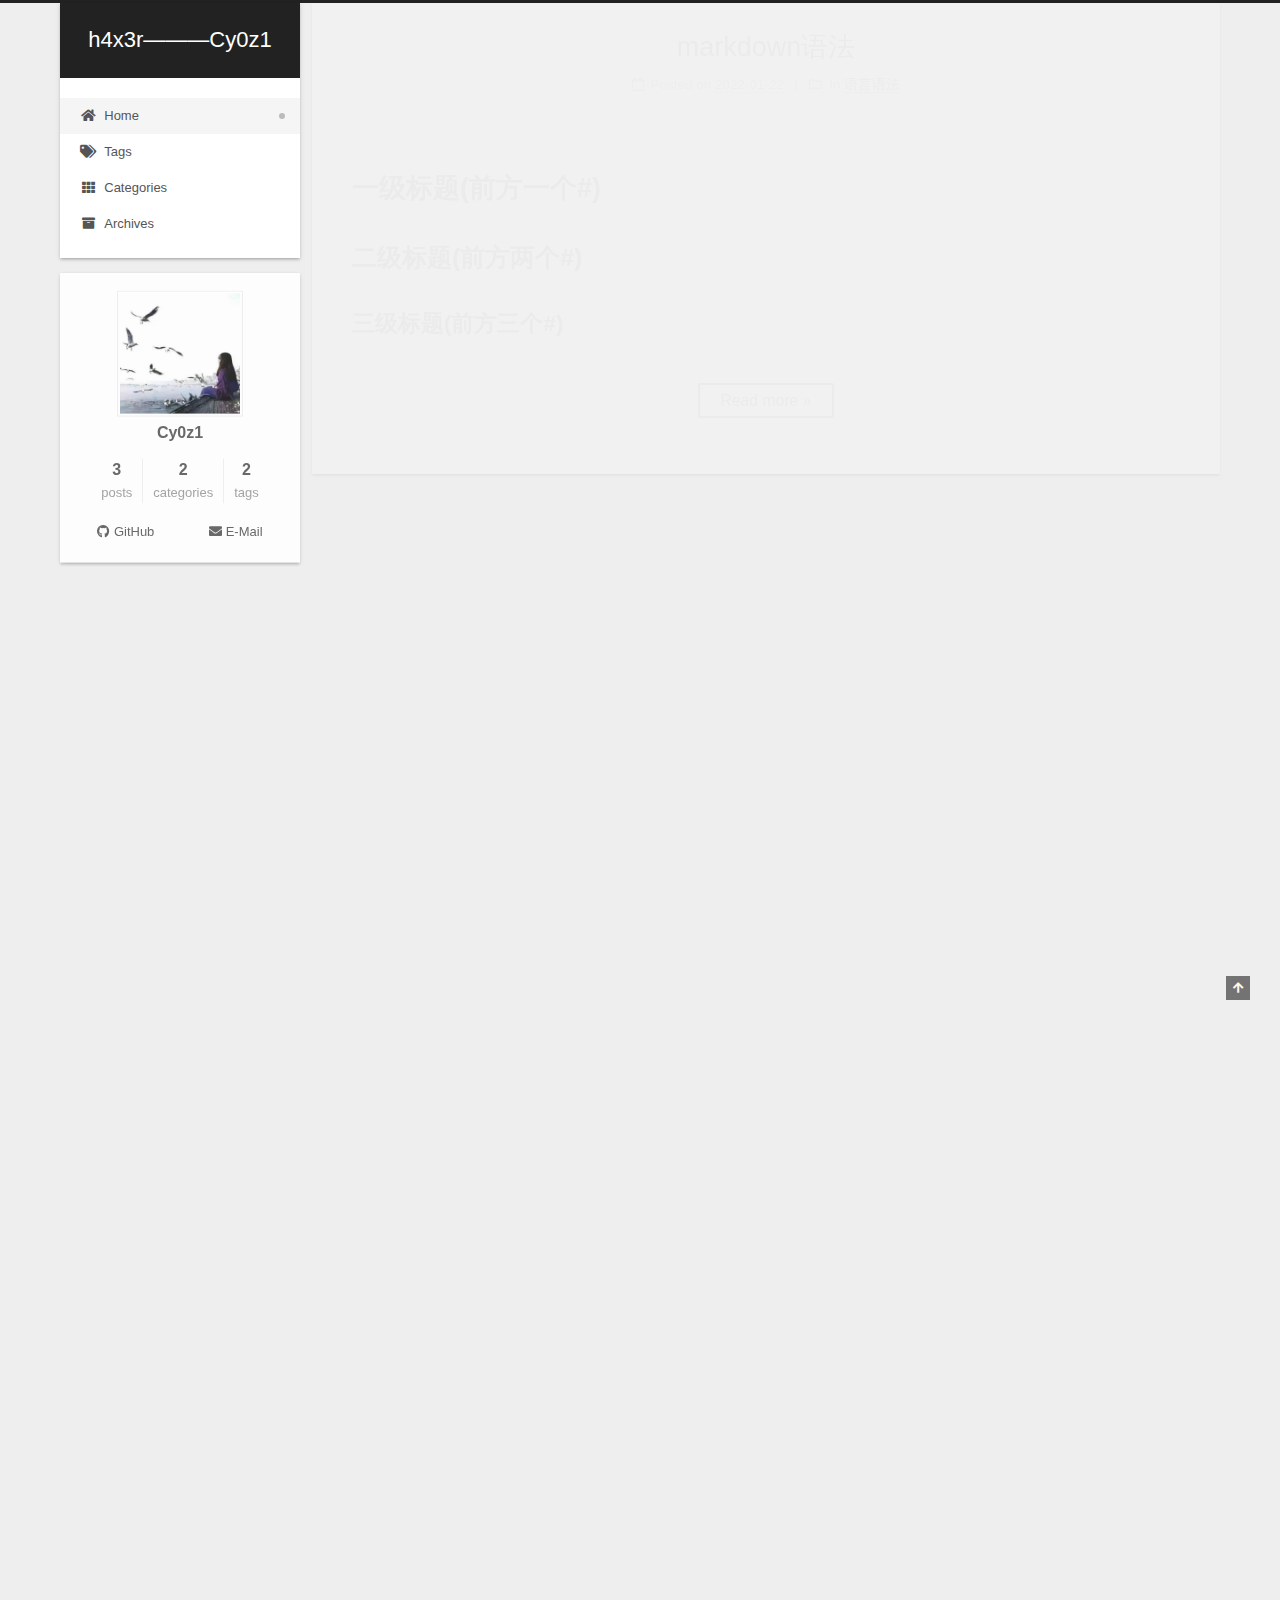
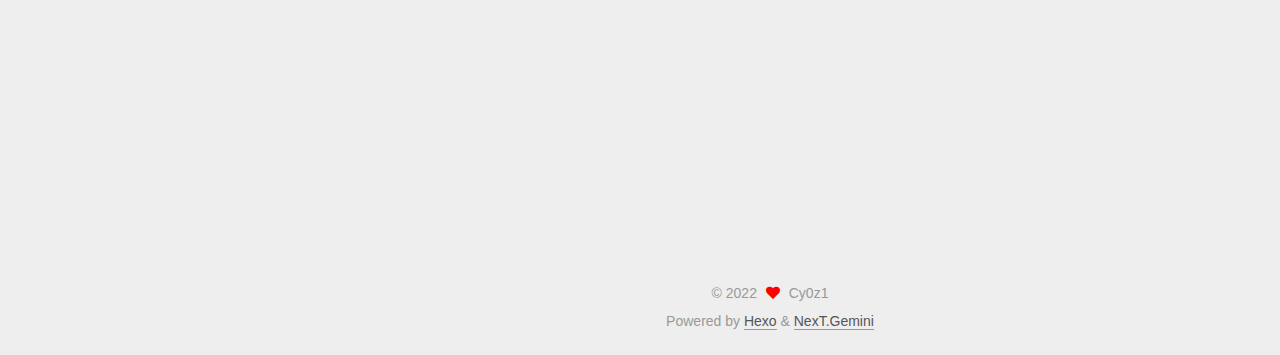
<file: index.html>
<!DOCTYPE html>
<html lang="en">
<head>
  <meta charset="UTF-8">
<meta name="viewport" content="width=device-width, initial-scale=1, maximum-scale=2">
<meta name="theme-color" content="#222">
<meta name="generator" content="Hexo 5.4.0">
  <link rel="apple-touch-icon" sizes="180x180" href="/images/apple-touch-icon-next.png">
  <link rel="icon" type="image/png" sizes="32x32" href="/images/favicon-32x32-next.png">
  <link rel="icon" type="image/png" sizes="16x16" href="/images/favicon-16x16-next.png">
  <link rel="mask-icon" href="/images/logo.svg" color="#222">

<link rel="stylesheet" href="/css/main.css">


<link rel="stylesheet" href="/lib/font-awesome/css/all.min.css">

<script id="hexo-configurations">
    var NexT = window.NexT || {};
    var CONFIG = {"hostname":"cy0z1.com","root":"/","scheme":"Gemini","version":"7.8.0","exturl":false,"sidebar":{"position":"left","display":"post","padding":18,"offset":12,"onmobile":false},"copycode":{"enable":false,"show_result":false,"style":null},"back2top":{"enable":true,"sidebar":false,"scrollpercent":false},"bookmark":{"enable":false,"color":"#222","save":"auto"},"fancybox":false,"mediumzoom":false,"lazyload":false,"pangu":false,"comments":{"style":"tabs","active":null,"storage":true,"lazyload":false,"nav":null},"algolia":{"hits":{"per_page":10},"labels":{"input_placeholder":"Search for Posts","hits_empty":"We didn't find any results for the search: ${query}","hits_stats":"${hits} results found in ${time} ms"}},"localsearch":{"enable":false,"trigger":"auto","top_n_per_article":1,"unescape":false,"preload":false},"motion":{"enable":true,"async":false,"transition":{"post_block":"fadeIn","post_header":"slideDownIn","post_body":"slideDownIn","coll_header":"slideLeftIn","sidebar":"slideUpIn"}}};
  </script>

  <meta property="og:type" content="website">
<meta property="og:title" content="h4x3r———Cy0z1">
<meta property="og:url" content="http://cy0z1.com/index.html">
<meta property="og:site_name" content="h4x3r———Cy0z1">
<meta property="og:locale" content="en_US">
<meta property="article:author" content="Cy0z1">
<meta name="twitter:card" content="summary">

<link rel="canonical" href="http://cy0z1.com/">


<script id="page-configurations">
  // https://hexo.io/docs/variables.html
  CONFIG.page = {
    sidebar: "",
    isHome : true,
    isPost : false,
    lang   : 'en'
  };
</script>

  <title>h4x3r———Cy0z1</title>
  






  <noscript>
  <style>
  .use-motion .brand,
  .use-motion .menu-item,
  .sidebar-inner,
  .use-motion .post-block,
  .use-motion .pagination,
  .use-motion .comments,
  .use-motion .post-header,
  .use-motion .post-body,
  .use-motion .collection-header { opacity: initial; }

  .use-motion .site-title,
  .use-motion .site-subtitle {
    opacity: initial;
    top: initial;
  }

  .use-motion .logo-line-before i { left: initial; }
  .use-motion .logo-line-after i { right: initial; }
  </style>
</noscript>

</head>

<body itemscope itemtype="http://schema.org/WebPage">
  <div class="container use-motion">
    <div class="headband"></div>

    <header class="header" itemscope itemtype="http://schema.org/WPHeader">
      <div class="header-inner"><div class="site-brand-container">
  <div class="site-nav-toggle">
    <div class="toggle" aria-label="Toggle navigation bar">
      <span class="toggle-line toggle-line-first"></span>
      <span class="toggle-line toggle-line-middle"></span>
      <span class="toggle-line toggle-line-last"></span>
    </div>
  </div>

  <div class="site-meta">

    <a href="/" class="brand" rel="start">
      <span class="logo-line-before"><i></i></span>
      <h1 class="site-title">h4x3r———Cy0z1</h1>
      <span class="logo-line-after"><i></i></span>
    </a>
  </div>

  <div class="site-nav-right">
    <div class="toggle popup-trigger">
    </div>
  </div>
</div>




<nav class="site-nav">
  <ul id="menu" class="main-menu menu">
        <li class="menu-item menu-item-home">

    <a href="/" rel="section"><i class="fa fa-home fa-fw"></i>Home</a>

  </li>
        <li class="menu-item menu-item-tags">

    <a href="/tags/" rel="section"><i class="fa fa-tags fa-fw"></i>Tags</a>

  </li>
        <li class="menu-item menu-item-categories">

    <a href="/categories/" rel="section"><i class="fa fa-th fa-fw"></i>Categories</a>

  </li>
        <li class="menu-item menu-item-archives">

    <a href="/archives/" rel="section"><i class="fa fa-archive fa-fw"></i>Archives</a>

  </li>
  </ul>
</nav>




</div>
    </header>

    
  <div class="back-to-top">
    <i class="fa fa-arrow-up"></i>
    <span>0%</span>
  </div>


    <main class="main">
      <div class="main-inner">
        <div class="content-wrap">
          

          <div class="content index posts-expand">
            
      
  
  
  <article itemscope itemtype="http://schema.org/Article" class="post-block" lang="en">
    <link itemprop="mainEntityOfPage" href="http://cy0z1.com/2022/01/22/markdown%E8%AF%AD%E6%B3%95/">

    <span hidden itemprop="author" itemscope itemtype="http://schema.org/Person">
      <meta itemprop="image" content="/images/%E5%BE%AE%E4%BF%A1%E5%9B%BE%E7%89%87_20220121234048.jpg">
      <meta itemprop="name" content="Cy0z1">
      <meta itemprop="description" content="">
    </span>

    <span hidden itemprop="publisher" itemscope itemtype="http://schema.org/Organization">
      <meta itemprop="name" content="h4x3r———Cy0z1">
    </span>
      <header class="post-header">
        <h2 class="post-title" itemprop="name headline">
          
            <a href="/2022/01/22/markdown%E8%AF%AD%E6%B3%95/" class="post-title-link" itemprop="url">markdown语法</a>
        </h2>

        <div class="post-meta">
            <span class="post-meta-item">
              <span class="post-meta-item-icon">
                <i class="far fa-calendar"></i>
              </span>
              <span class="post-meta-item-text">Posted on</span>
              

              <time title="Created: 2022-01-22 00:10:05 / Modified: 00:45:56" itemprop="dateCreated datePublished" datetime="2022-01-22T00:10:05+08:00">2022-01-22</time>
            </span>
            <span class="post-meta-item">
              <span class="post-meta-item-icon">
                <i class="far fa-folder"></i>
              </span>
              <span class="post-meta-item-text">In</span>
                <span itemprop="about" itemscope itemtype="http://schema.org/Thing">
                  <a href="/categories/%E8%AF%AD%E8%A8%80%E8%AF%AD%E6%B3%95/" itemprop="url" rel="index"><span itemprop="name">语言语法</span></a>
                </span>
            </span>

          

        </div>
      </header>

    
    
    
    <div class="post-body" itemprop="articleBody">

      
          <h1 id="一级标题-前方一个"><a href="#一级标题-前方一个" class="headerlink" title="一级标题(前方一个#)"></a>一级标题(前方一个#)</h1><h2 id="二级标题-前方两个"><a href="#二级标题-前方两个" class="headerlink" title="二级标题(前方两个#)"></a>二级标题(前方两个#)</h2><h3 id="三级标题-前方三个"><a href="#三级标题-前方三个" class="headerlink" title="三级标题(前方三个#)"></a>三级标题(前方三个#)</h3>
          <!--noindex-->
            <div class="post-button">
              <a class="btn" href="/2022/01/22/markdown%E8%AF%AD%E6%B3%95/#more" rel="contents">
                Read more &raquo;
              </a>
            </div>
          <!--/noindex-->
        
      
    </div>

    
    
    
      <footer class="post-footer">
        <div class="post-eof"></div>
      </footer>
  </article>
  
  
  

      
  
  
  <article itemscope itemtype="http://schema.org/Article" class="post-block" lang="en">
    <link itemprop="mainEntityOfPage" href="http://cy0z1.com/2022/01/22/ctfshow/">

    <span hidden itemprop="author" itemscope itemtype="http://schema.org/Person">
      <meta itemprop="image" content="/images/%E5%BE%AE%E4%BF%A1%E5%9B%BE%E7%89%87_20220121234048.jpg">
      <meta itemprop="name" content="Cy0z1">
      <meta itemprop="description" content="">
    </span>

    <span hidden itemprop="publisher" itemscope itemtype="http://schema.org/Organization">
      <meta itemprop="name" content="h4x3r———Cy0z1">
    </span>
      <header class="post-header">
        <h2 class="post-title" itemprop="name headline">
          
            <a href="/2022/01/22/ctfshow/" class="post-title-link" itemprop="url">ctfshow</a>
        </h2>

        <div class="post-meta">
            <span class="post-meta-item">
              <span class="post-meta-item-icon">
                <i class="far fa-calendar"></i>
              </span>
              <span class="post-meta-item-text">Posted on</span>
              

              <time title="Created: 2022-01-22 00:00:30 / Modified: 00:05:02" itemprop="dateCreated datePublished" datetime="2022-01-22T00:00:30+08:00">2022-01-22</time>
            </span>
            <span class="post-meta-item">
              <span class="post-meta-item-icon">
                <i class="far fa-folder"></i>
              </span>
              <span class="post-meta-item-text">In</span>
                <span itemprop="about" itemscope itemtype="http://schema.org/Thing">
                  <a href="/categories/%E6%94%BB%E5%9D%9A%E9%9D%B6%E5%9C%BA/" itemprop="url" rel="index"><span itemprop="name">攻坚靶场</span></a>
                </span>
            </span>

          

        </div>
      </header>

    
    
    
    <div class="post-body" itemprop="articleBody">

      
          <p><a target="_blank" rel="noopener" href="https://shimo.im/docs/qKYthGh3ycXxwDHy/">https://shimo.im/docs/qKYthGh3ycXxwDHy/</a></p>

      
    </div>

    
    
    
      <footer class="post-footer">
        <div class="post-eof"></div>
      </footer>
  </article>
  
  
  

      
  
  
  <article itemscope itemtype="http://schema.org/Article" class="post-block" lang="en">
    <link itemprop="mainEntityOfPage" href="http://cy0z1.com/2022/01/20/hello-world/">

    <span hidden itemprop="author" itemscope itemtype="http://schema.org/Person">
      <meta itemprop="image" content="/images/%E5%BE%AE%E4%BF%A1%E5%9B%BE%E7%89%87_20220121234048.jpg">
      <meta itemprop="name" content="Cy0z1">
      <meta itemprop="description" content="">
    </span>

    <span hidden itemprop="publisher" itemscope itemtype="http://schema.org/Organization">
      <meta itemprop="name" content="h4x3r———Cy0z1">
    </span>
      <header class="post-header">
        <h2 class="post-title" itemprop="name headline">
          
            <a href="/2022/01/20/hello-world/" class="post-title-link" itemprop="url">Hello World</a>
        </h2>

        <div class="post-meta">
            <span class="post-meta-item">
              <span class="post-meta-item-icon">
                <i class="far fa-calendar"></i>
              </span>
              <span class="post-meta-item-text">Posted on</span>
              

              <time title="Created: 2022-01-20 23:41:44 / Modified: 23:41:08" itemprop="dateCreated datePublished" datetime="2022-01-20T23:41:44+08:00">2022-01-20</time>
            </span>

          

        </div>
      </header>

    
    
    
    <div class="post-body" itemprop="articleBody">

      
          <p>Welcome to <a target="_blank" rel="noopener" href="https://hexo.io/">Hexo</a>! This is your very first post. Check <a target="_blank" rel="noopener" href="https://hexo.io/docs/">documentation</a> for more info. If you get any problems when using Hexo, you can find the answer in <a target="_blank" rel="noopener" href="https://hexo.io/docs/troubleshooting.html">troubleshooting</a> or you can ask me on <a target="_blank" rel="noopener" href="https://github.com/hexojs/hexo/issues">GitHub</a>.</p>
<h2 id="Quick-Start"><a href="#Quick-Start" class="headerlink" title="Quick Start"></a>Quick Start</h2><h3 id="Create-a-new-post"><a href="#Create-a-new-post" class="headerlink" title="Create a new post"></a>Create a new post</h3><figure class="highlight bash"><table><tr><td class="gutter"><pre><span class="line">1</span><br></pre></td><td class="code"><pre><span class="line">$ hexo new <span class="string">&quot;My New Post&quot;</span></span><br></pre></td></tr></table></figure>

<p>More info: <a target="_blank" rel="noopener" href="https://hexo.io/docs/writing.html">Writing</a></p>
<h3 id="Run-server"><a href="#Run-server" class="headerlink" title="Run server"></a>Run server</h3><figure class="highlight bash"><table><tr><td class="gutter"><pre><span class="line">1</span><br></pre></td><td class="code"><pre><span class="line">$ hexo server</span><br></pre></td></tr></table></figure>

<p>More info: <a target="_blank" rel="noopener" href="https://hexo.io/docs/server.html">Server</a></p>
<h3 id="Generate-static-files"><a href="#Generate-static-files" class="headerlink" title="Generate static files"></a>Generate static files</h3><figure class="highlight bash"><table><tr><td class="gutter"><pre><span class="line">1</span><br></pre></td><td class="code"><pre><span class="line">$ hexo generate</span><br></pre></td></tr></table></figure>

<p>More info: <a target="_blank" rel="noopener" href="https://hexo.io/docs/generating.html">Generating</a></p>
<h3 id="Deploy-to-remote-sites"><a href="#Deploy-to-remote-sites" class="headerlink" title="Deploy to remote sites"></a>Deploy to remote sites</h3><figure class="highlight bash"><table><tr><td class="gutter"><pre><span class="line">1</span><br></pre></td><td class="code"><pre><span class="line">$ hexo deploy</span><br></pre></td></tr></table></figure>

<p>More info: <a target="_blank" rel="noopener" href="https://hexo.io/docs/one-command-deployment.html">Deployment</a></p>

      
    </div>

    
    
    
      <footer class="post-footer">
        <div class="post-eof"></div>
      </footer>
  </article>
  
  
  


  



          </div>
          

<script>
  window.addEventListener('tabs:register', () => {
    let { activeClass } = CONFIG.comments;
    if (CONFIG.comments.storage) {
      activeClass = localStorage.getItem('comments_active') || activeClass;
    }
    if (activeClass) {
      let activeTab = document.querySelector(`a[href="#comment-${activeClass}"]`);
      if (activeTab) {
        activeTab.click();
      }
    }
  });
  if (CONFIG.comments.storage) {
    window.addEventListener('tabs:click', event => {
      if (!event.target.matches('.tabs-comment .tab-content .tab-pane')) return;
      let commentClass = event.target.classList[1];
      localStorage.setItem('comments_active', commentClass);
    });
  }
</script>

        </div>
          
  
  <div class="toggle sidebar-toggle">
    <span class="toggle-line toggle-line-first"></span>
    <span class="toggle-line toggle-line-middle"></span>
    <span class="toggle-line toggle-line-last"></span>
  </div>

  <aside class="sidebar">
    <div class="sidebar-inner">

      <ul class="sidebar-nav motion-element">
        <li class="sidebar-nav-toc">
          Table of Contents
        </li>
        <li class="sidebar-nav-overview">
          Overview
        </li>
      </ul>

      <!--noindex-->
      <div class="post-toc-wrap sidebar-panel">
      </div>
      <!--/noindex-->

      <div class="site-overview-wrap sidebar-panel">
        <div class="site-author motion-element" itemprop="author" itemscope itemtype="http://schema.org/Person">
    <img class="site-author-image" itemprop="image" alt="Cy0z1"
      src="/images/%E5%BE%AE%E4%BF%A1%E5%9B%BE%E7%89%87_20220121234048.jpg">
  <p class="site-author-name" itemprop="name">Cy0z1</p>
  <div class="site-description" itemprop="description"></div>
</div>
<div class="site-state-wrap motion-element">
  <nav class="site-state">
      <div class="site-state-item site-state-posts">
          <a href="/archives/">
        
          <span class="site-state-item-count">3</span>
          <span class="site-state-item-name">posts</span>
        </a>
      </div>
      <div class="site-state-item site-state-categories">
            <a href="/categories/">
          
        <span class="site-state-item-count">2</span>
        <span class="site-state-item-name">categories</span></a>
      </div>
      <div class="site-state-item site-state-tags">
            <a href="/tags/">
          
        <span class="site-state-item-count">2</span>
        <span class="site-state-item-name">tags</span></a>
      </div>
  </nav>
</div>
  <div class="links-of-author motion-element">
      <span class="links-of-author-item">
        <a href="https://github.com/Cy0z1" title="GitHub → https:&#x2F;&#x2F;github.com&#x2F;Cy0z1" rel="noopener" target="_blank"><i class="fab fa-github fa-fw"></i>GitHub</a>
      </span>
      <span class="links-of-author-item">
        <a href="/523484297@qq.com" title="E-Mail → 523484297@qq.com"><i class="fa fa-envelope fa-fw"></i>E-Mail</a>
      </span>
  </div>



      </div>

    </div>
  </aside>
  <div id="sidebar-dimmer"></div>


      </div>
    </main>

    <footer class="footer">
      <div class="footer-inner">
        

        

<div class="copyright">
  
  &copy; 
  <span itemprop="copyrightYear">2022</span>
  <span class="with-love">
    <i class="fa fa-heart"></i>
  </span>
  <span class="author" itemprop="copyrightHolder">Cy0z1</span>
</div>
  <div class="powered-by">Powered by <a href="https://hexo.io/" class="theme-link" rel="noopener" target="_blank">Hexo</a> & <a href="https://theme-next.org/" class="theme-link" rel="noopener" target="_blank">NexT.Gemini</a>
  </div>

        








      </div>
    </footer>
  </div>

  
  <script src="/lib/anime.min.js"></script>
  <script src="/lib/velocity/velocity.min.js"></script>
  <script src="/lib/velocity/velocity.ui.min.js"></script>

<script src="/js/utils.js"></script>

<script src="/js/motion.js"></script>


<script src="/js/schemes/pisces.js"></script>


<script src="/js/next-boot.js"></script>




  















  

  

</body>
</html>
</file>
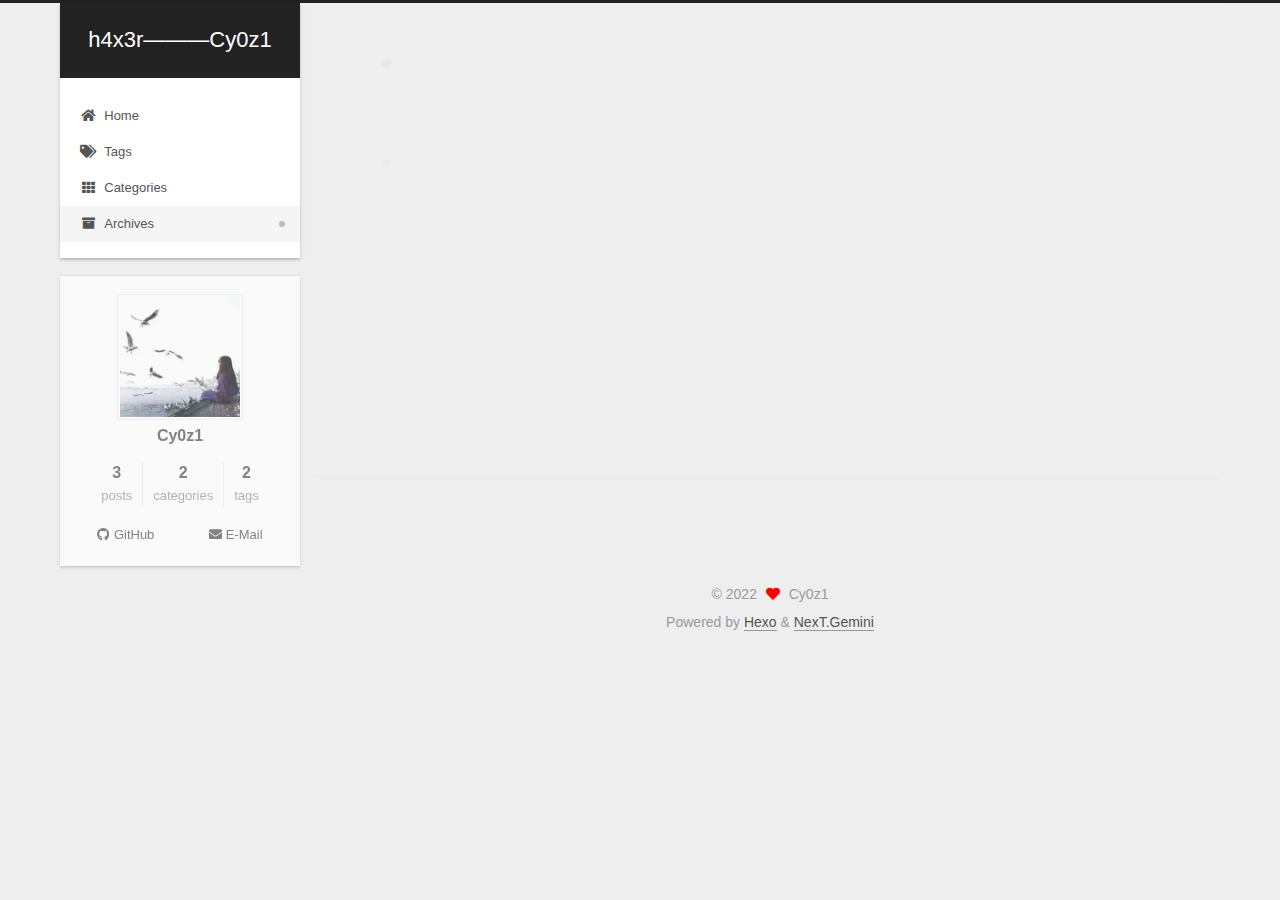
<file: archives/index.html>
<!DOCTYPE html>
<html lang="en">
<head>
  <meta charset="UTF-8">
<meta name="viewport" content="width=device-width, initial-scale=1, maximum-scale=2">
<meta name="theme-color" content="#222">
<meta name="generator" content="Hexo 5.4.0">
  <link rel="apple-touch-icon" sizes="180x180" href="/images/apple-touch-icon-next.png">
  <link rel="icon" type="image/png" sizes="32x32" href="/images/favicon-32x32-next.png">
  <link rel="icon" type="image/png" sizes="16x16" href="/images/favicon-16x16-next.png">
  <link rel="mask-icon" href="/images/logo.svg" color="#222">

<link rel="stylesheet" href="/css/main.css">


<link rel="stylesheet" href="/lib/font-awesome/css/all.min.css">

<script id="hexo-configurations">
    var NexT = window.NexT || {};
    var CONFIG = {"hostname":"cy0z1.com","root":"/","scheme":"Gemini","version":"7.8.0","exturl":false,"sidebar":{"position":"left","display":"post","padding":18,"offset":12,"onmobile":false},"copycode":{"enable":false,"show_result":false,"style":null},"back2top":{"enable":true,"sidebar":false,"scrollpercent":false},"bookmark":{"enable":false,"color":"#222","save":"auto"},"fancybox":false,"mediumzoom":false,"lazyload":false,"pangu":false,"comments":{"style":"tabs","active":null,"storage":true,"lazyload":false,"nav":null},"algolia":{"hits":{"per_page":10},"labels":{"input_placeholder":"Search for Posts","hits_empty":"We didn't find any results for the search: ${query}","hits_stats":"${hits} results found in ${time} ms"}},"localsearch":{"enable":false,"trigger":"auto","top_n_per_article":1,"unescape":false,"preload":false},"motion":{"enable":true,"async":false,"transition":{"post_block":"fadeIn","post_header":"slideDownIn","post_body":"slideDownIn","coll_header":"slideLeftIn","sidebar":"slideUpIn"}}};
  </script>

  <meta property="og:type" content="website">
<meta property="og:title" content="h4x3r———Cy0z1">
<meta property="og:url" content="http://cy0z1.com/archives/index.html">
<meta property="og:site_name" content="h4x3r———Cy0z1">
<meta property="og:locale" content="en_US">
<meta property="article:author" content="Cy0z1">
<meta name="twitter:card" content="summary">

<link rel="canonical" href="http://cy0z1.com/archives/">


<script id="page-configurations">
  // https://hexo.io/docs/variables.html
  CONFIG.page = {
    sidebar: "",
    isHome : false,
    isPost : false,
    lang   : 'en'
  };
</script>

  <title>Archive | h4x3r———Cy0z1</title>
  






  <noscript>
  <style>
  .use-motion .brand,
  .use-motion .menu-item,
  .sidebar-inner,
  .use-motion .post-block,
  .use-motion .pagination,
  .use-motion .comments,
  .use-motion .post-header,
  .use-motion .post-body,
  .use-motion .collection-header { opacity: initial; }

  .use-motion .site-title,
  .use-motion .site-subtitle {
    opacity: initial;
    top: initial;
  }

  .use-motion .logo-line-before i { left: initial; }
  .use-motion .logo-line-after i { right: initial; }
  </style>
</noscript>

</head>

<body itemscope itemtype="http://schema.org/WebPage">
  <div class="container use-motion">
    <div class="headband"></div>

    <header class="header" itemscope itemtype="http://schema.org/WPHeader">
      <div class="header-inner"><div class="site-brand-container">
  <div class="site-nav-toggle">
    <div class="toggle" aria-label="Toggle navigation bar">
      <span class="toggle-line toggle-line-first"></span>
      <span class="toggle-line toggle-line-middle"></span>
      <span class="toggle-line toggle-line-last"></span>
    </div>
  </div>

  <div class="site-meta">

    <a href="/" class="brand" rel="start">
      <span class="logo-line-before"><i></i></span>
      <h1 class="site-title">h4x3r———Cy0z1</h1>
      <span class="logo-line-after"><i></i></span>
    </a>
  </div>

  <div class="site-nav-right">
    <div class="toggle popup-trigger">
    </div>
  </div>
</div>




<nav class="site-nav">
  <ul id="menu" class="main-menu menu">
        <li class="menu-item menu-item-home">

    <a href="/" rel="section"><i class="fa fa-home fa-fw"></i>Home</a>

  </li>
        <li class="menu-item menu-item-tags">

    <a href="/tags/" rel="section"><i class="fa fa-tags fa-fw"></i>Tags</a>

  </li>
        <li class="menu-item menu-item-categories">

    <a href="/categories/" rel="section"><i class="fa fa-th fa-fw"></i>Categories</a>

  </li>
        <li class="menu-item menu-item-archives">

    <a href="/archives/" rel="section"><i class="fa fa-archive fa-fw"></i>Archives</a>

  </li>
  </ul>
</nav>




</div>
    </header>

    
  <div class="back-to-top">
    <i class="fa fa-arrow-up"></i>
    <span>0%</span>
  </div>


    <main class="main">
      <div class="main-inner">
        <div class="content-wrap">
          

          <div class="content archive">
            

  
  
  
  <div class="post-block">
    <div class="posts-collapse">
      <div class="collection-title">
        <span class="collection-header">Um..! 3 posts in total. Keep on posting.</span>
      </div>

      
    <div class="collection-year">
      <span class="collection-header">2022</span>
    </div>

  <article itemscope itemtype="http://schema.org/Article">
    <header class="post-header">

      <div class="post-meta">
        <time itemprop="dateCreated"
              datetime="2022-01-22T00:10:05+08:00"
              content="2022-01-22">
          01-22
        </time>
      </div>

      <div class="post-title">
          <a class="post-title-link" href="/2022/01/22/markdown%E8%AF%AD%E6%B3%95/" itemprop="url">
            <span itemprop="name">markdown语法</span>
          </a>
      </div>

    </header>
  </article>

  <article itemscope itemtype="http://schema.org/Article">
    <header class="post-header">

      <div class="post-meta">
        <time itemprop="dateCreated"
              datetime="2022-01-22T00:00:30+08:00"
              content="2022-01-22">
          01-22
        </time>
      </div>

      <div class="post-title">
          <a class="post-title-link" href="/2022/01/22/ctfshow/" itemprop="url">
            <span itemprop="name">ctfshow</span>
          </a>
      </div>

    </header>
  </article>

  <article itemscope itemtype="http://schema.org/Article">
    <header class="post-header">

      <div class="post-meta">
        <time itemprop="dateCreated"
              datetime="2022-01-20T23:41:44+08:00"
              content="2022-01-20">
          01-20
        </time>
      </div>

      <div class="post-title">
          <a class="post-title-link" href="/2022/01/20/hello-world/" itemprop="url">
            <span itemprop="name">Hello World</span>
          </a>
      </div>

    </header>
  </article>


    </div>
  </div>
  
  
  

  



          </div>
          

<script>
  window.addEventListener('tabs:register', () => {
    let { activeClass } = CONFIG.comments;
    if (CONFIG.comments.storage) {
      activeClass = localStorage.getItem('comments_active') || activeClass;
    }
    if (activeClass) {
      let activeTab = document.querySelector(`a[href="#comment-${activeClass}"]`);
      if (activeTab) {
        activeTab.click();
      }
    }
  });
  if (CONFIG.comments.storage) {
    window.addEventListener('tabs:click', event => {
      if (!event.target.matches('.tabs-comment .tab-content .tab-pane')) return;
      let commentClass = event.target.classList[1];
      localStorage.setItem('comments_active', commentClass);
    });
  }
</script>

        </div>
          
  
  <div class="toggle sidebar-toggle">
    <span class="toggle-line toggle-line-first"></span>
    <span class="toggle-line toggle-line-middle"></span>
    <span class="toggle-line toggle-line-last"></span>
  </div>

  <aside class="sidebar">
    <div class="sidebar-inner">

      <ul class="sidebar-nav motion-element">
        <li class="sidebar-nav-toc">
          Table of Contents
        </li>
        <li class="sidebar-nav-overview">
          Overview
        </li>
      </ul>

      <!--noindex-->
      <div class="post-toc-wrap sidebar-panel">
      </div>
      <!--/noindex-->

      <div class="site-overview-wrap sidebar-panel">
        <div class="site-author motion-element" itemprop="author" itemscope itemtype="http://schema.org/Person">
    <img class="site-author-image" itemprop="image" alt="Cy0z1"
      src="/images/%E5%BE%AE%E4%BF%A1%E5%9B%BE%E7%89%87_20220121234048.jpg">
  <p class="site-author-name" itemprop="name">Cy0z1</p>
  <div class="site-description" itemprop="description"></div>
</div>
<div class="site-state-wrap motion-element">
  <nav class="site-state">
      <div class="site-state-item site-state-posts">
          <a href="/archives/">
        
          <span class="site-state-item-count">3</span>
          <span class="site-state-item-name">posts</span>
        </a>
      </div>
      <div class="site-state-item site-state-categories">
            <a href="/categories/">
          
        <span class="site-state-item-count">2</span>
        <span class="site-state-item-name">categories</span></a>
      </div>
      <div class="site-state-item site-state-tags">
            <a href="/tags/">
          
        <span class="site-state-item-count">2</span>
        <span class="site-state-item-name">tags</span></a>
      </div>
  </nav>
</div>
  <div class="links-of-author motion-element">
      <span class="links-of-author-item">
        <a href="https://github.com/Cy0z1" title="GitHub → https:&#x2F;&#x2F;github.com&#x2F;Cy0z1" rel="noopener" target="_blank"><i class="fab fa-github fa-fw"></i>GitHub</a>
      </span>
      <span class="links-of-author-item">
        <a href="/523484297@qq.com" title="E-Mail → 523484297@qq.com"><i class="fa fa-envelope fa-fw"></i>E-Mail</a>
      </span>
  </div>



      </div>

    </div>
  </aside>
  <div id="sidebar-dimmer"></div>


      </div>
    </main>

    <footer class="footer">
      <div class="footer-inner">
        

        

<div class="copyright">
  
  &copy; 
  <span itemprop="copyrightYear">2022</span>
  <span class="with-love">
    <i class="fa fa-heart"></i>
  </span>
  <span class="author" itemprop="copyrightHolder">Cy0z1</span>
</div>
  <div class="powered-by">Powered by <a href="https://hexo.io/" class="theme-link" rel="noopener" target="_blank">Hexo</a> & <a href="https://theme-next.org/" class="theme-link" rel="noopener" target="_blank">NexT.Gemini</a>
  </div>

        








      </div>
    </footer>
  </div>

  
  <script src="/lib/anime.min.js"></script>
  <script src="/lib/velocity/velocity.min.js"></script>
  <script src="/lib/velocity/velocity.ui.min.js"></script>

<script src="/js/utils.js"></script>

<script src="/js/motion.js"></script>


<script src="/js/schemes/pisces.js"></script>


<script src="/js/next-boot.js"></script>




  















  

  

</body>
</html>
</file>
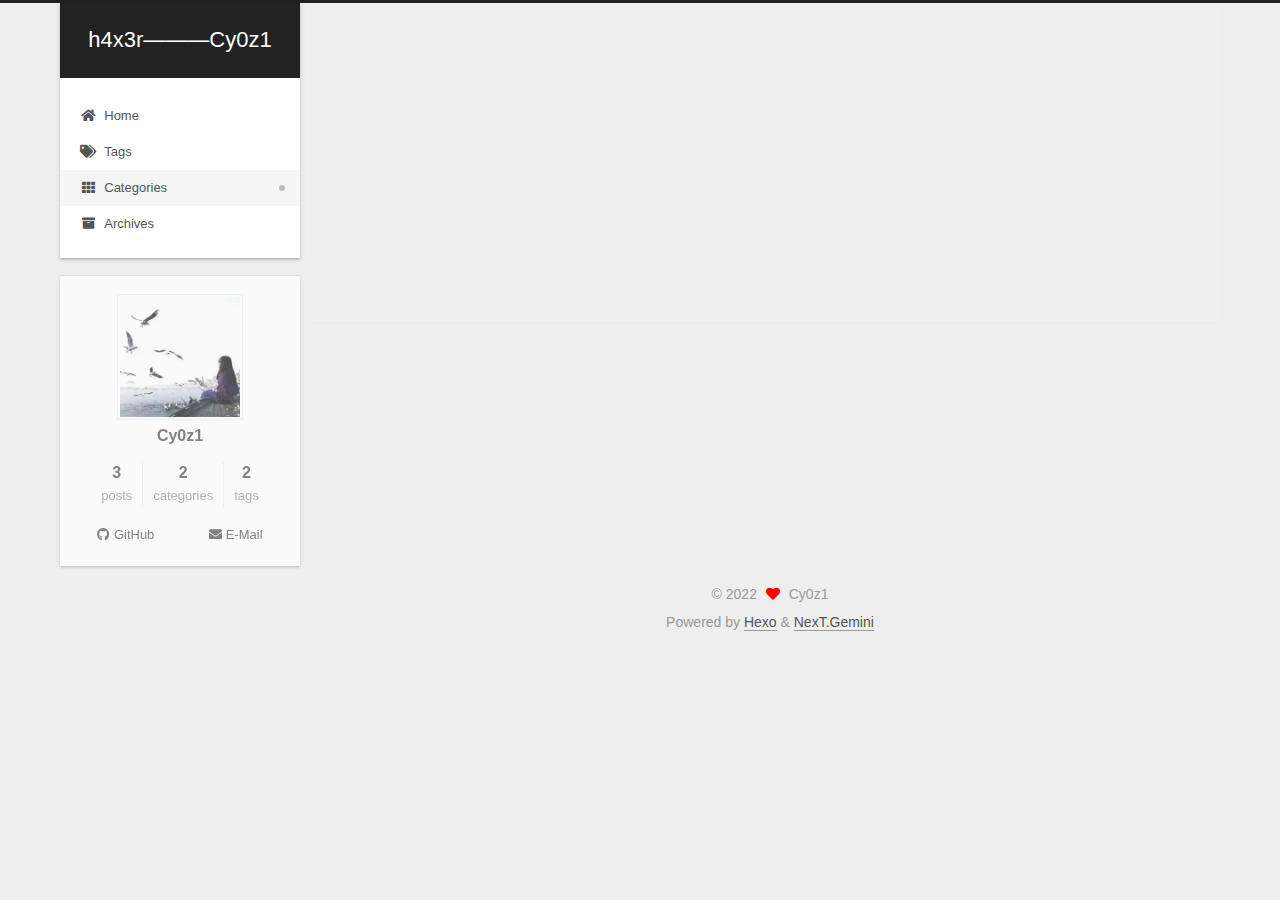
<file: categories/index.html>
<!DOCTYPE html>
<html lang="en">
<head>
  <meta charset="UTF-8">
<meta name="viewport" content="width=device-width, initial-scale=1, maximum-scale=2">
<meta name="theme-color" content="#222">
<meta name="generator" content="Hexo 5.4.0">
  <link rel="apple-touch-icon" sizes="180x180" href="/images/apple-touch-icon-next.png">
  <link rel="icon" type="image/png" sizes="32x32" href="/images/favicon-32x32-next.png">
  <link rel="icon" type="image/png" sizes="16x16" href="/images/favicon-16x16-next.png">
  <link rel="mask-icon" href="/images/logo.svg" color="#222">

<link rel="stylesheet" href="/css/main.css">


<link rel="stylesheet" href="/lib/font-awesome/css/all.min.css">

<script id="hexo-configurations">
    var NexT = window.NexT || {};
    var CONFIG = {"hostname":"cy0z1.com","root":"/","scheme":"Gemini","version":"7.8.0","exturl":false,"sidebar":{"position":"left","display":"post","padding":18,"offset":12,"onmobile":false},"copycode":{"enable":false,"show_result":false,"style":null},"back2top":{"enable":true,"sidebar":false,"scrollpercent":false},"bookmark":{"enable":false,"color":"#222","save":"auto"},"fancybox":false,"mediumzoom":false,"lazyload":false,"pangu":false,"comments":{"style":"tabs","active":null,"storage":true,"lazyload":false,"nav":null},"algolia":{"hits":{"per_page":10},"labels":{"input_placeholder":"Search for Posts","hits_empty":"We didn't find any results for the search: ${query}","hits_stats":"${hits} results found in ${time} ms"}},"localsearch":{"enable":false,"trigger":"auto","top_n_per_article":1,"unescape":false,"preload":false},"motion":{"enable":true,"async":false,"transition":{"post_block":"fadeIn","post_header":"slideDownIn","post_body":"slideDownIn","coll_header":"slideLeftIn","sidebar":"slideUpIn"}}};
  </script>

  <meta property="og:type" content="website">
<meta property="og:title" content="分类">
<meta property="og:url" content="http://cy0z1.com/categories/index.html">
<meta property="og:site_name" content="h4x3r———Cy0z1">
<meta property="og:locale" content="en_US">
<meta property="article:published_time" content="2022-01-21T15:28:42.000Z">
<meta property="article:modified_time" content="2022-01-21T15:30:05.335Z">
<meta property="article:author" content="Cy0z1">
<meta name="twitter:card" content="summary">

<link rel="canonical" href="http://cy0z1.com/categories/">


<script id="page-configurations">
  // https://hexo.io/docs/variables.html
  CONFIG.page = {
    sidebar: "",
    isHome : false,
    isPost : false,
    lang   : 'en'
  };
</script>

  <title>分类 | h4x3r———Cy0z1
</title>
  






  <noscript>
  <style>
  .use-motion .brand,
  .use-motion .menu-item,
  .sidebar-inner,
  .use-motion .post-block,
  .use-motion .pagination,
  .use-motion .comments,
  .use-motion .post-header,
  .use-motion .post-body,
  .use-motion .collection-header { opacity: initial; }

  .use-motion .site-title,
  .use-motion .site-subtitle {
    opacity: initial;
    top: initial;
  }

  .use-motion .logo-line-before i { left: initial; }
  .use-motion .logo-line-after i { right: initial; }
  </style>
</noscript>

</head>

<body itemscope itemtype="http://schema.org/WebPage">
  <div class="container use-motion">
    <div class="headband"></div>

    <header class="header" itemscope itemtype="http://schema.org/WPHeader">
      <div class="header-inner"><div class="site-brand-container">
  <div class="site-nav-toggle">
    <div class="toggle" aria-label="Toggle navigation bar">
      <span class="toggle-line toggle-line-first"></span>
      <span class="toggle-line toggle-line-middle"></span>
      <span class="toggle-line toggle-line-last"></span>
    </div>
  </div>

  <div class="site-meta">

    <a href="/" class="brand" rel="start">
      <span class="logo-line-before"><i></i></span>
      <h1 class="site-title">h4x3r———Cy0z1</h1>
      <span class="logo-line-after"><i></i></span>
    </a>
  </div>

  <div class="site-nav-right">
    <div class="toggle popup-trigger">
    </div>
  </div>
</div>




<nav class="site-nav">
  <ul id="menu" class="main-menu menu">
        <li class="menu-item menu-item-home">

    <a href="/" rel="section"><i class="fa fa-home fa-fw"></i>Home</a>

  </li>
        <li class="menu-item menu-item-tags">

    <a href="/tags/" rel="section"><i class="fa fa-tags fa-fw"></i>Tags</a>

  </li>
        <li class="menu-item menu-item-categories">

    <a href="/categories/" rel="section"><i class="fa fa-th fa-fw"></i>Categories</a>

  </li>
        <li class="menu-item menu-item-archives">

    <a href="/archives/" rel="section"><i class="fa fa-archive fa-fw"></i>Archives</a>

  </li>
  </ul>
</nav>




</div>
    </header>

    
  <div class="back-to-top">
    <i class="fa fa-arrow-up"></i>
    <span>0%</span>
  </div>


    <main class="main">
      <div class="main-inner">
        <div class="content-wrap">
          
  
  

          <div class="content page posts-expand">
            

    
    
    
    <div class="post-block" lang="en">
      <header class="post-header">

<h1 class="post-title" itemprop="name headline">分类
</h1>

<div class="post-meta">
  

</div>

</header>

      
      
      
      <div class="post-body">
          <div class="category-all-page">
            <div class="category-all-title">
              2 categories in total
            </div>
            <div class="category-all">
              <ul class="category-list"><li class="category-list-item"><a class="category-list-link" href="/categories/%E6%94%BB%E5%9D%9A%E9%9D%B6%E5%9C%BA/">攻坚靶场</a><span class="category-list-count">1</span></li><li class="category-list-item"><a class="category-list-link" href="/categories/%E8%AF%AD%E8%A8%80%E8%AF%AD%E6%B3%95/">语言语法</a><span class="category-list-count">1</span></li></ul>
            </div>
          </div>
        
      </div>
      
      
      
    </div>
    

    
    
    


          </div>
          

<script>
  window.addEventListener('tabs:register', () => {
    let { activeClass } = CONFIG.comments;
    if (CONFIG.comments.storage) {
      activeClass = localStorage.getItem('comments_active') || activeClass;
    }
    if (activeClass) {
      let activeTab = document.querySelector(`a[href="#comment-${activeClass}"]`);
      if (activeTab) {
        activeTab.click();
      }
    }
  });
  if (CONFIG.comments.storage) {
    window.addEventListener('tabs:click', event => {
      if (!event.target.matches('.tabs-comment .tab-content .tab-pane')) return;
      let commentClass = event.target.classList[1];
      localStorage.setItem('comments_active', commentClass);
    });
  }
</script>

        </div>
          
  
  <div class="toggle sidebar-toggle">
    <span class="toggle-line toggle-line-first"></span>
    <span class="toggle-line toggle-line-middle"></span>
    <span class="toggle-line toggle-line-last"></span>
  </div>

  <aside class="sidebar">
    <div class="sidebar-inner">

      <ul class="sidebar-nav motion-element">
        <li class="sidebar-nav-toc">
          Table of Contents
        </li>
        <li class="sidebar-nav-overview">
          Overview
        </li>
      </ul>

      <!--noindex-->
      <div class="post-toc-wrap sidebar-panel">
      </div>
      <!--/noindex-->

      <div class="site-overview-wrap sidebar-panel">
        <div class="site-author motion-element" itemprop="author" itemscope itemtype="http://schema.org/Person">
    <img class="site-author-image" itemprop="image" alt="Cy0z1"
      src="/images/%E5%BE%AE%E4%BF%A1%E5%9B%BE%E7%89%87_20220121234048.jpg">
  <p class="site-author-name" itemprop="name">Cy0z1</p>
  <div class="site-description" itemprop="description"></div>
</div>
<div class="site-state-wrap motion-element">
  <nav class="site-state">
      <div class="site-state-item site-state-posts">
          <a href="/archives/">
        
          <span class="site-state-item-count">3</span>
          <span class="site-state-item-name">posts</span>
        </a>
      </div>
      <div class="site-state-item site-state-categories">
            <a href="/categories/">
          
        <span class="site-state-item-count">2</span>
        <span class="site-state-item-name">categories</span></a>
      </div>
      <div class="site-state-item site-state-tags">
            <a href="/tags/">
          
        <span class="site-state-item-count">2</span>
        <span class="site-state-item-name">tags</span></a>
      </div>
  </nav>
</div>
  <div class="links-of-author motion-element">
      <span class="links-of-author-item">
        <a href="https://github.com/Cy0z1" title="GitHub → https:&#x2F;&#x2F;github.com&#x2F;Cy0z1" rel="noopener" target="_blank"><i class="fab fa-github fa-fw"></i>GitHub</a>
      </span>
      <span class="links-of-author-item">
        <a href="/523484297@qq.com" title="E-Mail → 523484297@qq.com"><i class="fa fa-envelope fa-fw"></i>E-Mail</a>
      </span>
  </div>



      </div>

    </div>
  </aside>
  <div id="sidebar-dimmer"></div>


      </div>
    </main>

    <footer class="footer">
      <div class="footer-inner">
        

        

<div class="copyright">
  
  &copy; 
  <span itemprop="copyrightYear">2022</span>
  <span class="with-love">
    <i class="fa fa-heart"></i>
  </span>
  <span class="author" itemprop="copyrightHolder">Cy0z1</span>
</div>
  <div class="powered-by">Powered by <a href="https://hexo.io/" class="theme-link" rel="noopener" target="_blank">Hexo</a> & <a href="https://theme-next.org/" class="theme-link" rel="noopener" target="_blank">NexT.Gemini</a>
  </div>

        








      </div>
    </footer>
  </div>

  
  <script src="/lib/anime.min.js"></script>
  <script src="/lib/velocity/velocity.min.js"></script>
  <script src="/lib/velocity/velocity.ui.min.js"></script>

<script src="/js/utils.js"></script>

<script src="/js/motion.js"></script>


<script src="/js/schemes/pisces.js"></script>


<script src="/js/next-boot.js"></script>




  















  

  

</body>
</html>
</file>
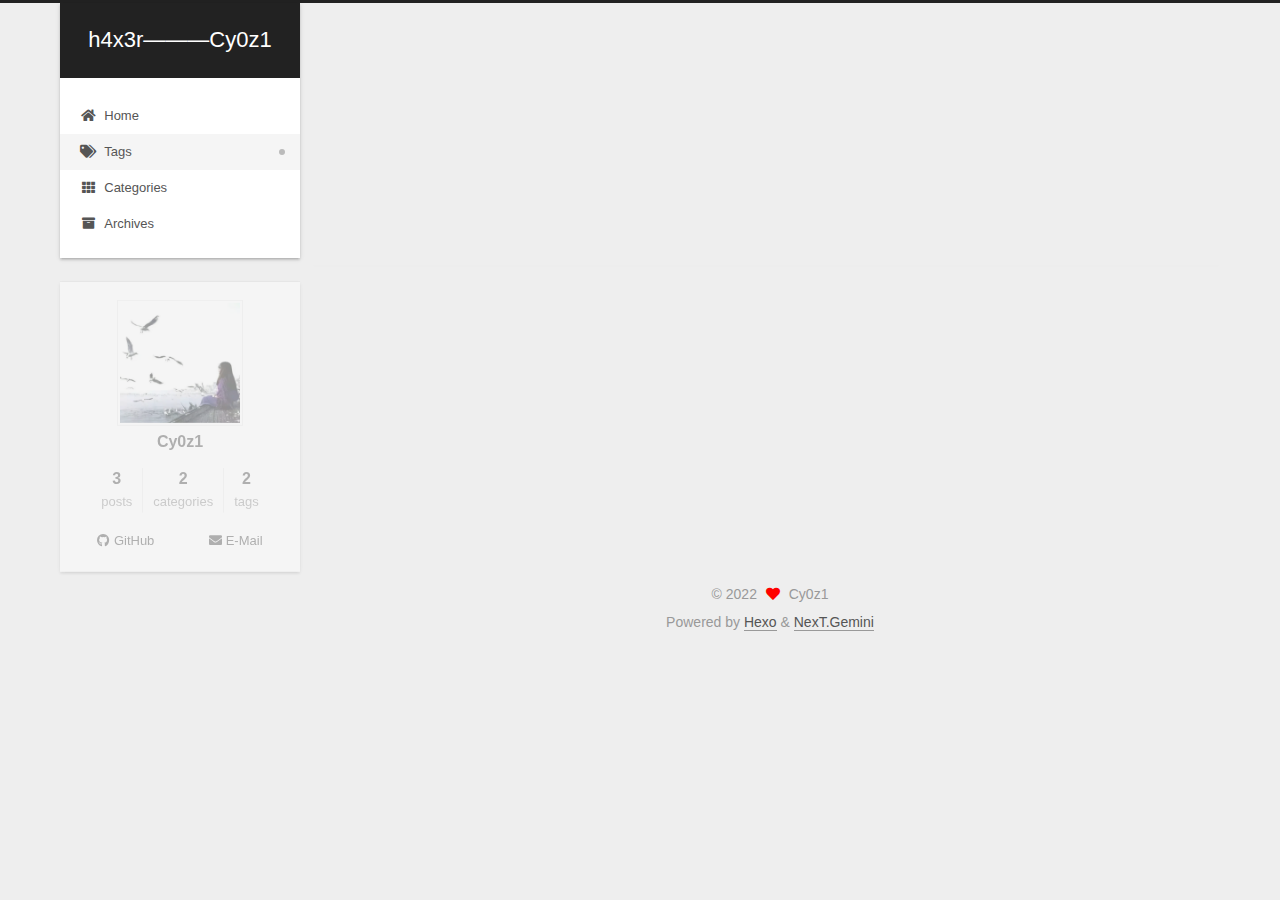
<file: tags/index.html>
<!DOCTYPE html>
<html lang="en">
<head>
  <meta charset="UTF-8">
<meta name="viewport" content="width=device-width, initial-scale=1, maximum-scale=2">
<meta name="theme-color" content="#222">
<meta name="generator" content="Hexo 5.4.0">
  <link rel="apple-touch-icon" sizes="180x180" href="/images/apple-touch-icon-next.png">
  <link rel="icon" type="image/png" sizes="32x32" href="/images/favicon-32x32-next.png">
  <link rel="icon" type="image/png" sizes="16x16" href="/images/favicon-16x16-next.png">
  <link rel="mask-icon" href="/images/logo.svg" color="#222">

<link rel="stylesheet" href="/css/main.css">


<link rel="stylesheet" href="/lib/font-awesome/css/all.min.css">

<script id="hexo-configurations">
    var NexT = window.NexT || {};
    var CONFIG = {"hostname":"cy0z1.com","root":"/","scheme":"Gemini","version":"7.8.0","exturl":false,"sidebar":{"position":"left","display":"post","padding":18,"offset":12,"onmobile":false},"copycode":{"enable":false,"show_result":false,"style":null},"back2top":{"enable":true,"sidebar":false,"scrollpercent":false},"bookmark":{"enable":false,"color":"#222","save":"auto"},"fancybox":false,"mediumzoom":false,"lazyload":false,"pangu":false,"comments":{"style":"tabs","active":null,"storage":true,"lazyload":false,"nav":null},"algolia":{"hits":{"per_page":10},"labels":{"input_placeholder":"Search for Posts","hits_empty":"We didn't find any results for the search: ${query}","hits_stats":"${hits} results found in ${time} ms"}},"localsearch":{"enable":false,"trigger":"auto","top_n_per_article":1,"unescape":false,"preload":false},"motion":{"enable":true,"async":false,"transition":{"post_block":"fadeIn","post_header":"slideDownIn","post_body":"slideDownIn","coll_header":"slideLeftIn","sidebar":"slideUpIn"}}};
  </script>

  <meta property="og:type" content="website">
<meta property="og:title" content="标签">
<meta property="og:url" content="http://cy0z1.com/tags/index.html">
<meta property="og:site_name" content="h4x3r———Cy0z1">
<meta property="og:locale" content="en_US">
<meta property="article:published_time" content="2022-01-21T15:23:36.000Z">
<meta property="article:modified_time" content="2022-01-21T15:27:35.370Z">
<meta property="article:author" content="Cy0z1">
<meta name="twitter:card" content="summary">

<link rel="canonical" href="http://cy0z1.com/tags/">


<script id="page-configurations">
  // https://hexo.io/docs/variables.html
  CONFIG.page = {
    sidebar: "",
    isHome : false,
    isPost : false,
    lang   : 'en'
  };
</script>

  <title>标签 | h4x3r———Cy0z1
</title>
  






  <noscript>
  <style>
  .use-motion .brand,
  .use-motion .menu-item,
  .sidebar-inner,
  .use-motion .post-block,
  .use-motion .pagination,
  .use-motion .comments,
  .use-motion .post-header,
  .use-motion .post-body,
  .use-motion .collection-header { opacity: initial; }

  .use-motion .site-title,
  .use-motion .site-subtitle {
    opacity: initial;
    top: initial;
  }

  .use-motion .logo-line-before i { left: initial; }
  .use-motion .logo-line-after i { right: initial; }
  </style>
</noscript>

</head>

<body itemscope itemtype="http://schema.org/WebPage">
  <div class="container use-motion">
    <div class="headband"></div>

    <header class="header" itemscope itemtype="http://schema.org/WPHeader">
      <div class="header-inner"><div class="site-brand-container">
  <div class="site-nav-toggle">
    <div class="toggle" aria-label="Toggle navigation bar">
      <span class="toggle-line toggle-line-first"></span>
      <span class="toggle-line toggle-line-middle"></span>
      <span class="toggle-line toggle-line-last"></span>
    </div>
  </div>

  <div class="site-meta">

    <a href="/" class="brand" rel="start">
      <span class="logo-line-before"><i></i></span>
      <h1 class="site-title">h4x3r———Cy0z1</h1>
      <span class="logo-line-after"><i></i></span>
    </a>
  </div>

  <div class="site-nav-right">
    <div class="toggle popup-trigger">
    </div>
  </div>
</div>




<nav class="site-nav">
  <ul id="menu" class="main-menu menu">
        <li class="menu-item menu-item-home">

    <a href="/" rel="section"><i class="fa fa-home fa-fw"></i>Home</a>

  </li>
        <li class="menu-item menu-item-tags">

    <a href="/tags/" rel="section"><i class="fa fa-tags fa-fw"></i>Tags</a>

  </li>
        <li class="menu-item menu-item-categories">

    <a href="/categories/" rel="section"><i class="fa fa-th fa-fw"></i>Categories</a>

  </li>
        <li class="menu-item menu-item-archives">

    <a href="/archives/" rel="section"><i class="fa fa-archive fa-fw"></i>Archives</a>

  </li>
  </ul>
</nav>




</div>
    </header>

    
  <div class="back-to-top">
    <i class="fa fa-arrow-up"></i>
    <span>0%</span>
  </div>


    <main class="main">
      <div class="main-inner">
        <div class="content-wrap">
          
  
  

          <div class="content page posts-expand">
            

    
    
    
    <div class="post-block" lang="en">
      <header class="post-header">

<h1 class="post-title" itemprop="name headline">标签
</h1>

<div class="post-meta">
  

</div>

</header>

      
      
      
      <div class="post-body">
          <div class="tag-cloud">
            <div class="tag-cloud-title">
              2 tags in total
            </div>
            <div class="tag-cloud-tags">
              <a href="/tags/markdown/" style="font-size: 12px; color: #ccc">-markdown</a> <a href="/tags/%E9%9D%B6%E5%9C%BA/" style="font-size: 12px; color: #ccc">-靶场</a>
            </div>
          </div>
        
      </div>
      
      
      
    </div>
    

    
    
    


          </div>
          

<script>
  window.addEventListener('tabs:register', () => {
    let { activeClass } = CONFIG.comments;
    if (CONFIG.comments.storage) {
      activeClass = localStorage.getItem('comments_active') || activeClass;
    }
    if (activeClass) {
      let activeTab = document.querySelector(`a[href="#comment-${activeClass}"]`);
      if (activeTab) {
        activeTab.click();
      }
    }
  });
  if (CONFIG.comments.storage) {
    window.addEventListener('tabs:click', event => {
      if (!event.target.matches('.tabs-comment .tab-content .tab-pane')) return;
      let commentClass = event.target.classList[1];
      localStorage.setItem('comments_active', commentClass);
    });
  }
</script>

        </div>
          
  
  <div class="toggle sidebar-toggle">
    <span class="toggle-line toggle-line-first"></span>
    <span class="toggle-line toggle-line-middle"></span>
    <span class="toggle-line toggle-line-last"></span>
  </div>

  <aside class="sidebar">
    <div class="sidebar-inner">

      <ul class="sidebar-nav motion-element">
        <li class="sidebar-nav-toc">
          Table of Contents
        </li>
        <li class="sidebar-nav-overview">
          Overview
        </li>
      </ul>

      <!--noindex-->
      <div class="post-toc-wrap sidebar-panel">
      </div>
      <!--/noindex-->

      <div class="site-overview-wrap sidebar-panel">
        <div class="site-author motion-element" itemprop="author" itemscope itemtype="http://schema.org/Person">
    <img class="site-author-image" itemprop="image" alt="Cy0z1"
      src="/images/%E5%BE%AE%E4%BF%A1%E5%9B%BE%E7%89%87_20220121234048.jpg">
  <p class="site-author-name" itemprop="name">Cy0z1</p>
  <div class="site-description" itemprop="description"></div>
</div>
<div class="site-state-wrap motion-element">
  <nav class="site-state">
      <div class="site-state-item site-state-posts">
          <a href="/archives/">
        
          <span class="site-state-item-count">3</span>
          <span class="site-state-item-name">posts</span>
        </a>
      </div>
      <div class="site-state-item site-state-categories">
            <a href="/categories/">
          
        <span class="site-state-item-count">2</span>
        <span class="site-state-item-name">categories</span></a>
      </div>
      <div class="site-state-item site-state-tags">
            <a href="/tags/">
          
        <span class="site-state-item-count">2</span>
        <span class="site-state-item-name">tags</span></a>
      </div>
  </nav>
</div>
  <div class="links-of-author motion-element">
      <span class="links-of-author-item">
        <a href="https://github.com/Cy0z1" title="GitHub → https:&#x2F;&#x2F;github.com&#x2F;Cy0z1" rel="noopener" target="_blank"><i class="fab fa-github fa-fw"></i>GitHub</a>
      </span>
      <span class="links-of-author-item">
        <a href="/523484297@qq.com" title="E-Mail → 523484297@qq.com"><i class="fa fa-envelope fa-fw"></i>E-Mail</a>
      </span>
  </div>



      </div>

    </div>
  </aside>
  <div id="sidebar-dimmer"></div>


      </div>
    </main>

    <footer class="footer">
      <div class="footer-inner">
        

        

<div class="copyright">
  
  &copy; 
  <span itemprop="copyrightYear">2022</span>
  <span class="with-love">
    <i class="fa fa-heart"></i>
  </span>
  <span class="author" itemprop="copyrightHolder">Cy0z1</span>
</div>
  <div class="powered-by">Powered by <a href="https://hexo.io/" class="theme-link" rel="noopener" target="_blank">Hexo</a> & <a href="https://theme-next.org/" class="theme-link" rel="noopener" target="_blank">NexT.Gemini</a>
  </div>

        








      </div>
    </footer>
  </div>

  
  <script src="/lib/anime.min.js"></script>
  <script src="/lib/velocity/velocity.min.js"></script>
  <script src="/lib/velocity/velocity.ui.min.js"></script>

<script src="/js/utils.js"></script>

<script src="/js/motion.js"></script>


<script src="/js/schemes/pisces.js"></script>


<script src="/js/next-boot.js"></script>




  















  

  

</body>
</html>
</file>
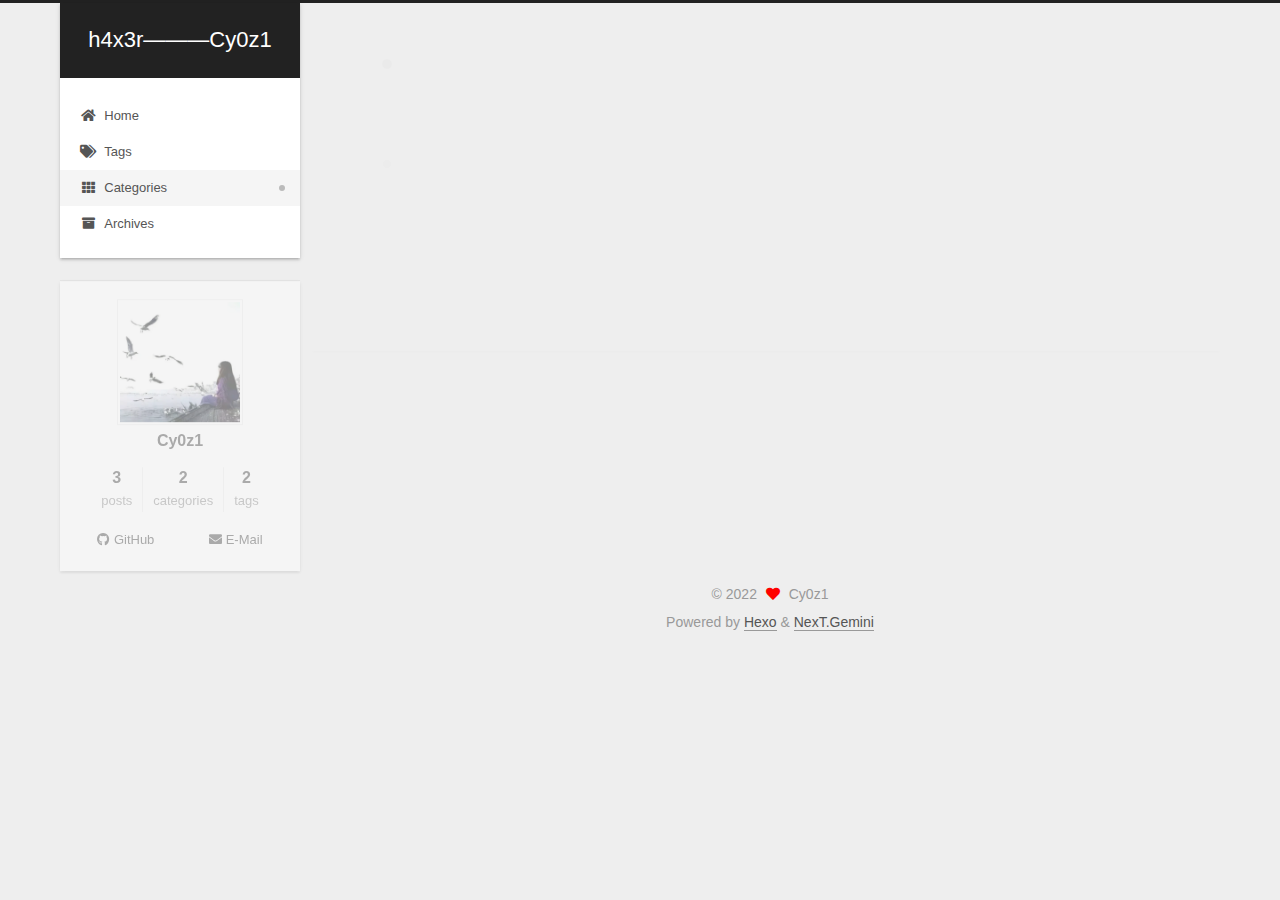
<file: categories/攻坚靶场/index.html>
<!DOCTYPE html>
<html lang="en">
<head>
  <meta charset="UTF-8">
<meta name="viewport" content="width=device-width, initial-scale=1, maximum-scale=2">
<meta name="theme-color" content="#222">
<meta name="generator" content="Hexo 5.4.0">
  <link rel="apple-touch-icon" sizes="180x180" href="/images/apple-touch-icon-next.png">
  <link rel="icon" type="image/png" sizes="32x32" href="/images/favicon-32x32-next.png">
  <link rel="icon" type="image/png" sizes="16x16" href="/images/favicon-16x16-next.png">
  <link rel="mask-icon" href="/images/logo.svg" color="#222">

<link rel="stylesheet" href="/css/main.css">


<link rel="stylesheet" href="/lib/font-awesome/css/all.min.css">

<script id="hexo-configurations">
    var NexT = window.NexT || {};
    var CONFIG = {"hostname":"cy0z1.com","root":"/","scheme":"Gemini","version":"7.8.0","exturl":false,"sidebar":{"position":"left","display":"post","padding":18,"offset":12,"onmobile":false},"copycode":{"enable":false,"show_result":false,"style":null},"back2top":{"enable":true,"sidebar":false,"scrollpercent":false},"bookmark":{"enable":false,"color":"#222","save":"auto"},"fancybox":false,"mediumzoom":false,"lazyload":false,"pangu":false,"comments":{"style":"tabs","active":null,"storage":true,"lazyload":false,"nav":null},"algolia":{"hits":{"per_page":10},"labels":{"input_placeholder":"Search for Posts","hits_empty":"We didn't find any results for the search: ${query}","hits_stats":"${hits} results found in ${time} ms"}},"localsearch":{"enable":false,"trigger":"auto","top_n_per_article":1,"unescape":false,"preload":false},"motion":{"enable":true,"async":false,"transition":{"post_block":"fadeIn","post_header":"slideDownIn","post_body":"slideDownIn","coll_header":"slideLeftIn","sidebar":"slideUpIn"}}};
  </script>

  <meta property="og:type" content="website">
<meta property="og:title" content="h4x3r———Cy0z1">
<meta property="og:url" content="http://cy0z1.com/categories/%E6%94%BB%E5%9D%9A%E9%9D%B6%E5%9C%BA/index.html">
<meta property="og:site_name" content="h4x3r———Cy0z1">
<meta property="og:locale" content="en_US">
<meta property="article:author" content="Cy0z1">
<meta name="twitter:card" content="summary">

<link rel="canonical" href="http://cy0z1.com/categories/%E6%94%BB%E5%9D%9A%E9%9D%B6%E5%9C%BA/">


<script id="page-configurations">
  // https://hexo.io/docs/variables.html
  CONFIG.page = {
    sidebar: "",
    isHome : false,
    isPost : false,
    lang   : 'en'
  };
</script>

  <title>Category: 攻坚靶场 | h4x3r———Cy0z1</title>
  






  <noscript>
  <style>
  .use-motion .brand,
  .use-motion .menu-item,
  .sidebar-inner,
  .use-motion .post-block,
  .use-motion .pagination,
  .use-motion .comments,
  .use-motion .post-header,
  .use-motion .post-body,
  .use-motion .collection-header { opacity: initial; }

  .use-motion .site-title,
  .use-motion .site-subtitle {
    opacity: initial;
    top: initial;
  }

  .use-motion .logo-line-before i { left: initial; }
  .use-motion .logo-line-after i { right: initial; }
  </style>
</noscript>

</head>

<body itemscope itemtype="http://schema.org/WebPage">
  <div class="container use-motion">
    <div class="headband"></div>

    <header class="header" itemscope itemtype="http://schema.org/WPHeader">
      <div class="header-inner"><div class="site-brand-container">
  <div class="site-nav-toggle">
    <div class="toggle" aria-label="Toggle navigation bar">
      <span class="toggle-line toggle-line-first"></span>
      <span class="toggle-line toggle-line-middle"></span>
      <span class="toggle-line toggle-line-last"></span>
    </div>
  </div>

  <div class="site-meta">

    <a href="/" class="brand" rel="start">
      <span class="logo-line-before"><i></i></span>
      <h1 class="site-title">h4x3r———Cy0z1</h1>
      <span class="logo-line-after"><i></i></span>
    </a>
  </div>

  <div class="site-nav-right">
    <div class="toggle popup-trigger">
    </div>
  </div>
</div>




<nav class="site-nav">
  <ul id="menu" class="main-menu menu">
        <li class="menu-item menu-item-home">

    <a href="/" rel="section"><i class="fa fa-home fa-fw"></i>Home</a>

  </li>
        <li class="menu-item menu-item-tags">

    <a href="/tags/" rel="section"><i class="fa fa-tags fa-fw"></i>Tags</a>

  </li>
        <li class="menu-item menu-item-categories">

    <a href="/categories/" rel="section"><i class="fa fa-th fa-fw"></i>Categories</a>

  </li>
        <li class="menu-item menu-item-archives">

    <a href="/archives/" rel="section"><i class="fa fa-archive fa-fw"></i>Archives</a>

  </li>
  </ul>
</nav>




</div>
    </header>

    
  <div class="back-to-top">
    <i class="fa fa-arrow-up"></i>
    <span>0%</span>
  </div>


    <main class="main">
      <div class="main-inner">
        <div class="content-wrap">
          

          <div class="content category">
            

  
  
  
  <div class="post-block">
    <div class="posts-collapse">
      <div class="collection-title">
        <h2 class="collection-header">攻坚靶场
          <small>Category</small>
        </h2>
      </div>

      
    <div class="collection-year">
      <span class="collection-header">2022</span>
    </div>

  <article itemscope itemtype="http://schema.org/Article">
    <header class="post-header">

      <div class="post-meta">
        <time itemprop="dateCreated"
              datetime="2022-01-22T00:00:30+08:00"
              content="2022-01-22">
          01-22
        </time>
      </div>

      <div class="post-title">
          <a class="post-title-link" href="/2022/01/22/ctfshow/" itemprop="url">
            <span itemprop="name">ctfshow</span>
          </a>
      </div>

    </header>
  </article>

    </div>
  </div>
  
  
  

  



          </div>
          

<script>
  window.addEventListener('tabs:register', () => {
    let { activeClass } = CONFIG.comments;
    if (CONFIG.comments.storage) {
      activeClass = localStorage.getItem('comments_active') || activeClass;
    }
    if (activeClass) {
      let activeTab = document.querySelector(`a[href="#comment-${activeClass}"]`);
      if (activeTab) {
        activeTab.click();
      }
    }
  });
  if (CONFIG.comments.storage) {
    window.addEventListener('tabs:click', event => {
      if (!event.target.matches('.tabs-comment .tab-content .tab-pane')) return;
      let commentClass = event.target.classList[1];
      localStorage.setItem('comments_active', commentClass);
    });
  }
</script>

        </div>
          
  
  <div class="toggle sidebar-toggle">
    <span class="toggle-line toggle-line-first"></span>
    <span class="toggle-line toggle-line-middle"></span>
    <span class="toggle-line toggle-line-last"></span>
  </div>

  <aside class="sidebar">
    <div class="sidebar-inner">

      <ul class="sidebar-nav motion-element">
        <li class="sidebar-nav-toc">
          Table of Contents
        </li>
        <li class="sidebar-nav-overview">
          Overview
        </li>
      </ul>

      <!--noindex-->
      <div class="post-toc-wrap sidebar-panel">
      </div>
      <!--/noindex-->

      <div class="site-overview-wrap sidebar-panel">
        <div class="site-author motion-element" itemprop="author" itemscope itemtype="http://schema.org/Person">
    <img class="site-author-image" itemprop="image" alt="Cy0z1"
      src="/images/%E5%BE%AE%E4%BF%A1%E5%9B%BE%E7%89%87_20220121234048.jpg">
  <p class="site-author-name" itemprop="name">Cy0z1</p>
  <div class="site-description" itemprop="description"></div>
</div>
<div class="site-state-wrap motion-element">
  <nav class="site-state">
      <div class="site-state-item site-state-posts">
          <a href="/archives/">
        
          <span class="site-state-item-count">3</span>
          <span class="site-state-item-name">posts</span>
        </a>
      </div>
      <div class="site-state-item site-state-categories">
            <a href="/categories/">
          
        <span class="site-state-item-count">2</span>
        <span class="site-state-item-name">categories</span></a>
      </div>
      <div class="site-state-item site-state-tags">
            <a href="/tags/">
          
        <span class="site-state-item-count">2</span>
        <span class="site-state-item-name">tags</span></a>
      </div>
  </nav>
</div>
  <div class="links-of-author motion-element">
      <span class="links-of-author-item">
        <a href="https://github.com/Cy0z1" title="GitHub → https:&#x2F;&#x2F;github.com&#x2F;Cy0z1" rel="noopener" target="_blank"><i class="fab fa-github fa-fw"></i>GitHub</a>
      </span>
      <span class="links-of-author-item">
        <a href="/523484297@qq.com" title="E-Mail → 523484297@qq.com"><i class="fa fa-envelope fa-fw"></i>E-Mail</a>
      </span>
  </div>



      </div>

    </div>
  </aside>
  <div id="sidebar-dimmer"></div>


      </div>
    </main>

    <footer class="footer">
      <div class="footer-inner">
        

        

<div class="copyright">
  
  &copy; 
  <span itemprop="copyrightYear">2022</span>
  <span class="with-love">
    <i class="fa fa-heart"></i>
  </span>
  <span class="author" itemprop="copyrightHolder">Cy0z1</span>
</div>
  <div class="powered-by">Powered by <a href="https://hexo.io/" class="theme-link" rel="noopener" target="_blank">Hexo</a> & <a href="https://theme-next.org/" class="theme-link" rel="noopener" target="_blank">NexT.Gemini</a>
  </div>

        








      </div>
    </footer>
  </div>

  
  <script src="/lib/anime.min.js"></script>
  <script src="/lib/velocity/velocity.min.js"></script>
  <script src="/lib/velocity/velocity.ui.min.js"></script>

<script src="/js/utils.js"></script>

<script src="/js/motion.js"></script>


<script src="/js/schemes/pisces.js"></script>


<script src="/js/next-boot.js"></script>




  















  

  

</body>
</html>
</file>
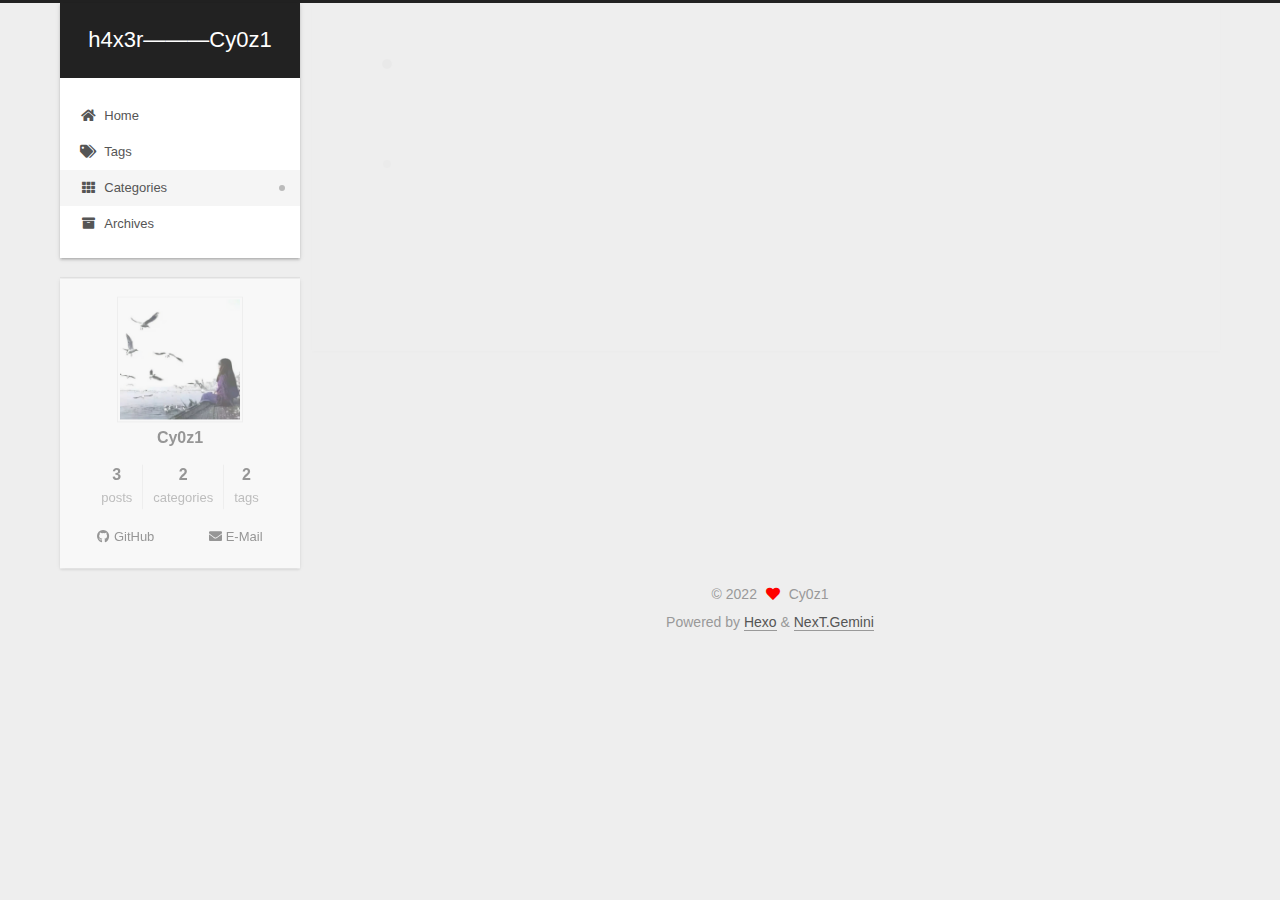
<file: categories/语言语法/index.html>
<!DOCTYPE html>
<html lang="en">
<head>
  <meta charset="UTF-8">
<meta name="viewport" content="width=device-width, initial-scale=1, maximum-scale=2">
<meta name="theme-color" content="#222">
<meta name="generator" content="Hexo 5.4.0">
  <link rel="apple-touch-icon" sizes="180x180" href="/images/apple-touch-icon-next.png">
  <link rel="icon" type="image/png" sizes="32x32" href="/images/favicon-32x32-next.png">
  <link rel="icon" type="image/png" sizes="16x16" href="/images/favicon-16x16-next.png">
  <link rel="mask-icon" href="/images/logo.svg" color="#222">

<link rel="stylesheet" href="/css/main.css">


<link rel="stylesheet" href="/lib/font-awesome/css/all.min.css">

<script id="hexo-configurations">
    var NexT = window.NexT || {};
    var CONFIG = {"hostname":"cy0z1.com","root":"/","scheme":"Gemini","version":"7.8.0","exturl":false,"sidebar":{"position":"left","display":"post","padding":18,"offset":12,"onmobile":false},"copycode":{"enable":false,"show_result":false,"style":null},"back2top":{"enable":true,"sidebar":false,"scrollpercent":false},"bookmark":{"enable":false,"color":"#222","save":"auto"},"fancybox":false,"mediumzoom":false,"lazyload":false,"pangu":false,"comments":{"style":"tabs","active":null,"storage":true,"lazyload":false,"nav":null},"algolia":{"hits":{"per_page":10},"labels":{"input_placeholder":"Search for Posts","hits_empty":"We didn't find any results for the search: ${query}","hits_stats":"${hits} results found in ${time} ms"}},"localsearch":{"enable":false,"trigger":"auto","top_n_per_article":1,"unescape":false,"preload":false},"motion":{"enable":true,"async":false,"transition":{"post_block":"fadeIn","post_header":"slideDownIn","post_body":"slideDownIn","coll_header":"slideLeftIn","sidebar":"slideUpIn"}}};
  </script>

  <meta property="og:type" content="website">
<meta property="og:title" content="h4x3r———Cy0z1">
<meta property="og:url" content="http://cy0z1.com/categories/%E8%AF%AD%E8%A8%80%E8%AF%AD%E6%B3%95/index.html">
<meta property="og:site_name" content="h4x3r———Cy0z1">
<meta property="og:locale" content="en_US">
<meta property="article:author" content="Cy0z1">
<meta name="twitter:card" content="summary">

<link rel="canonical" href="http://cy0z1.com/categories/%E8%AF%AD%E8%A8%80%E8%AF%AD%E6%B3%95/">


<script id="page-configurations">
  // https://hexo.io/docs/variables.html
  CONFIG.page = {
    sidebar: "",
    isHome : false,
    isPost : false,
    lang   : 'en'
  };
</script>

  <title>Category: 语言语法 | h4x3r———Cy0z1</title>
  






  <noscript>
  <style>
  .use-motion .brand,
  .use-motion .menu-item,
  .sidebar-inner,
  .use-motion .post-block,
  .use-motion .pagination,
  .use-motion .comments,
  .use-motion .post-header,
  .use-motion .post-body,
  .use-motion .collection-header { opacity: initial; }

  .use-motion .site-title,
  .use-motion .site-subtitle {
    opacity: initial;
    top: initial;
  }

  .use-motion .logo-line-before i { left: initial; }
  .use-motion .logo-line-after i { right: initial; }
  </style>
</noscript>

</head>

<body itemscope itemtype="http://schema.org/WebPage">
  <div class="container use-motion">
    <div class="headband"></div>

    <header class="header" itemscope itemtype="http://schema.org/WPHeader">
      <div class="header-inner"><div class="site-brand-container">
  <div class="site-nav-toggle">
    <div class="toggle" aria-label="Toggle navigation bar">
      <span class="toggle-line toggle-line-first"></span>
      <span class="toggle-line toggle-line-middle"></span>
      <span class="toggle-line toggle-line-last"></span>
    </div>
  </div>

  <div class="site-meta">

    <a href="/" class="brand" rel="start">
      <span class="logo-line-before"><i></i></span>
      <h1 class="site-title">h4x3r———Cy0z1</h1>
      <span class="logo-line-after"><i></i></span>
    </a>
  </div>

  <div class="site-nav-right">
    <div class="toggle popup-trigger">
    </div>
  </div>
</div>




<nav class="site-nav">
  <ul id="menu" class="main-menu menu">
        <li class="menu-item menu-item-home">

    <a href="/" rel="section"><i class="fa fa-home fa-fw"></i>Home</a>

  </li>
        <li class="menu-item menu-item-tags">

    <a href="/tags/" rel="section"><i class="fa fa-tags fa-fw"></i>Tags</a>

  </li>
        <li class="menu-item menu-item-categories">

    <a href="/categories/" rel="section"><i class="fa fa-th fa-fw"></i>Categories</a>

  </li>
        <li class="menu-item menu-item-archives">

    <a href="/archives/" rel="section"><i class="fa fa-archive fa-fw"></i>Archives</a>

  </li>
  </ul>
</nav>




</div>
    </header>

    
  <div class="back-to-top">
    <i class="fa fa-arrow-up"></i>
    <span>0%</span>
  </div>


    <main class="main">
      <div class="main-inner">
        <div class="content-wrap">
          

          <div class="content category">
            

  
  
  
  <div class="post-block">
    <div class="posts-collapse">
      <div class="collection-title">
        <h2 class="collection-header">语言语法
          <small>Category</small>
        </h2>
      </div>

      
    <div class="collection-year">
      <span class="collection-header">2022</span>
    </div>

  <article itemscope itemtype="http://schema.org/Article">
    <header class="post-header">

      <div class="post-meta">
        <time itemprop="dateCreated"
              datetime="2022-01-22T00:10:05+08:00"
              content="2022-01-22">
          01-22
        </time>
      </div>

      <div class="post-title">
          <a class="post-title-link" href="/2022/01/22/markdown%E8%AF%AD%E6%B3%95/" itemprop="url">
            <span itemprop="name">markdown语法</span>
          </a>
      </div>

    </header>
  </article>

    </div>
  </div>
  
  
  

  



          </div>
          

<script>
  window.addEventListener('tabs:register', () => {
    let { activeClass } = CONFIG.comments;
    if (CONFIG.comments.storage) {
      activeClass = localStorage.getItem('comments_active') || activeClass;
    }
    if (activeClass) {
      let activeTab = document.querySelector(`a[href="#comment-${activeClass}"]`);
      if (activeTab) {
        activeTab.click();
      }
    }
  });
  if (CONFIG.comments.storage) {
    window.addEventListener('tabs:click', event => {
      if (!event.target.matches('.tabs-comment .tab-content .tab-pane')) return;
      let commentClass = event.target.classList[1];
      localStorage.setItem('comments_active', commentClass);
    });
  }
</script>

        </div>
          
  
  <div class="toggle sidebar-toggle">
    <span class="toggle-line toggle-line-first"></span>
    <span class="toggle-line toggle-line-middle"></span>
    <span class="toggle-line toggle-line-last"></span>
  </div>

  <aside class="sidebar">
    <div class="sidebar-inner">

      <ul class="sidebar-nav motion-element">
        <li class="sidebar-nav-toc">
          Table of Contents
        </li>
        <li class="sidebar-nav-overview">
          Overview
        </li>
      </ul>

      <!--noindex-->
      <div class="post-toc-wrap sidebar-panel">
      </div>
      <!--/noindex-->

      <div class="site-overview-wrap sidebar-panel">
        <div class="site-author motion-element" itemprop="author" itemscope itemtype="http://schema.org/Person">
    <img class="site-author-image" itemprop="image" alt="Cy0z1"
      src="/images/%E5%BE%AE%E4%BF%A1%E5%9B%BE%E7%89%87_20220121234048.jpg">
  <p class="site-author-name" itemprop="name">Cy0z1</p>
  <div class="site-description" itemprop="description"></div>
</div>
<div class="site-state-wrap motion-element">
  <nav class="site-state">
      <div class="site-state-item site-state-posts">
          <a href="/archives/">
        
          <span class="site-state-item-count">3</span>
          <span class="site-state-item-name">posts</span>
        </a>
      </div>
      <div class="site-state-item site-state-categories">
            <a href="/categories/">
          
        <span class="site-state-item-count">2</span>
        <span class="site-state-item-name">categories</span></a>
      </div>
      <div class="site-state-item site-state-tags">
            <a href="/tags/">
          
        <span class="site-state-item-count">2</span>
        <span class="site-state-item-name">tags</span></a>
      </div>
  </nav>
</div>
  <div class="links-of-author motion-element">
      <span class="links-of-author-item">
        <a href="https://github.com/Cy0z1" title="GitHub → https:&#x2F;&#x2F;github.com&#x2F;Cy0z1" rel="noopener" target="_blank"><i class="fab fa-github fa-fw"></i>GitHub</a>
      </span>
      <span class="links-of-author-item">
        <a href="/523484297@qq.com" title="E-Mail → 523484297@qq.com"><i class="fa fa-envelope fa-fw"></i>E-Mail</a>
      </span>
  </div>



      </div>

    </div>
  </aside>
  <div id="sidebar-dimmer"></div>


      </div>
    </main>

    <footer class="footer">
      <div class="footer-inner">
        

        

<div class="copyright">
  
  &copy; 
  <span itemprop="copyrightYear">2022</span>
  <span class="with-love">
    <i class="fa fa-heart"></i>
  </span>
  <span class="author" itemprop="copyrightHolder">Cy0z1</span>
</div>
  <div class="powered-by">Powered by <a href="https://hexo.io/" class="theme-link" rel="noopener" target="_blank">Hexo</a> & <a href="https://theme-next.org/" class="theme-link" rel="noopener" target="_blank">NexT.Gemini</a>
  </div>

        








      </div>
    </footer>
  </div>

  
  <script src="/lib/anime.min.js"></script>
  <script src="/lib/velocity/velocity.min.js"></script>
  <script src="/lib/velocity/velocity.ui.min.js"></script>

<script src="/js/utils.js"></script>

<script src="/js/motion.js"></script>


<script src="/js/schemes/pisces.js"></script>


<script src="/js/next-boot.js"></script>




  















  

  

</body>
</html>
</file>
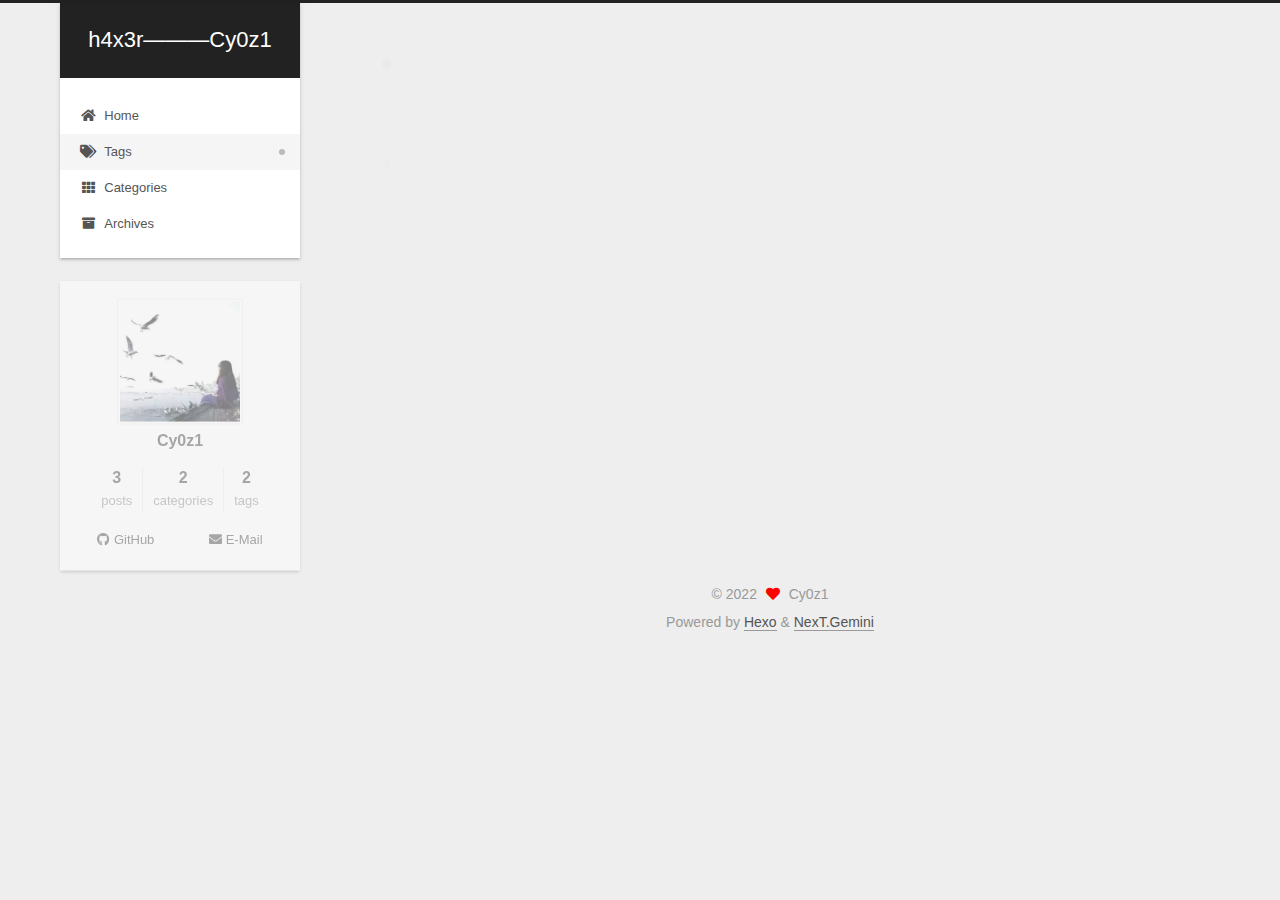
<file: tags/markdown/index.html>
<!DOCTYPE html>
<html lang="en">
<head>
  <meta charset="UTF-8">
<meta name="viewport" content="width=device-width, initial-scale=1, maximum-scale=2">
<meta name="theme-color" content="#222">
<meta name="generator" content="Hexo 5.4.0">
  <link rel="apple-touch-icon" sizes="180x180" href="/images/apple-touch-icon-next.png">
  <link rel="icon" type="image/png" sizes="32x32" href="/images/favicon-32x32-next.png">
  <link rel="icon" type="image/png" sizes="16x16" href="/images/favicon-16x16-next.png">
  <link rel="mask-icon" href="/images/logo.svg" color="#222">

<link rel="stylesheet" href="/css/main.css">


<link rel="stylesheet" href="/lib/font-awesome/css/all.min.css">

<script id="hexo-configurations">
    var NexT = window.NexT || {};
    var CONFIG = {"hostname":"cy0z1.com","root":"/","scheme":"Gemini","version":"7.8.0","exturl":false,"sidebar":{"position":"left","display":"post","padding":18,"offset":12,"onmobile":false},"copycode":{"enable":false,"show_result":false,"style":null},"back2top":{"enable":true,"sidebar":false,"scrollpercent":false},"bookmark":{"enable":false,"color":"#222","save":"auto"},"fancybox":false,"mediumzoom":false,"lazyload":false,"pangu":false,"comments":{"style":"tabs","active":null,"storage":true,"lazyload":false,"nav":null},"algolia":{"hits":{"per_page":10},"labels":{"input_placeholder":"Search for Posts","hits_empty":"We didn't find any results for the search: ${query}","hits_stats":"${hits} results found in ${time} ms"}},"localsearch":{"enable":false,"trigger":"auto","top_n_per_article":1,"unescape":false,"preload":false},"motion":{"enable":true,"async":false,"transition":{"post_block":"fadeIn","post_header":"slideDownIn","post_body":"slideDownIn","coll_header":"slideLeftIn","sidebar":"slideUpIn"}}};
  </script>

  <meta property="og:type" content="website">
<meta property="og:title" content="h4x3r———Cy0z1">
<meta property="og:url" content="http://cy0z1.com/tags/markdown/index.html">
<meta property="og:site_name" content="h4x3r———Cy0z1">
<meta property="og:locale" content="en_US">
<meta property="article:author" content="Cy0z1">
<meta name="twitter:card" content="summary">

<link rel="canonical" href="http://cy0z1.com/tags/markdown/">


<script id="page-configurations">
  // https://hexo.io/docs/variables.html
  CONFIG.page = {
    sidebar: "",
    isHome : false,
    isPost : false,
    lang   : 'en'
  };
</script>

  <title>Tag: -markdown | h4x3r———Cy0z1</title>
  






  <noscript>
  <style>
  .use-motion .brand,
  .use-motion .menu-item,
  .sidebar-inner,
  .use-motion .post-block,
  .use-motion .pagination,
  .use-motion .comments,
  .use-motion .post-header,
  .use-motion .post-body,
  .use-motion .collection-header { opacity: initial; }

  .use-motion .site-title,
  .use-motion .site-subtitle {
    opacity: initial;
    top: initial;
  }

  .use-motion .logo-line-before i { left: initial; }
  .use-motion .logo-line-after i { right: initial; }
  </style>
</noscript>

</head>

<body itemscope itemtype="http://schema.org/WebPage">
  <div class="container use-motion">
    <div class="headband"></div>

    <header class="header" itemscope itemtype="http://schema.org/WPHeader">
      <div class="header-inner"><div class="site-brand-container">
  <div class="site-nav-toggle">
    <div class="toggle" aria-label="Toggle navigation bar">
      <span class="toggle-line toggle-line-first"></span>
      <span class="toggle-line toggle-line-middle"></span>
      <span class="toggle-line toggle-line-last"></span>
    </div>
  </div>

  <div class="site-meta">

    <a href="/" class="brand" rel="start">
      <span class="logo-line-before"><i></i></span>
      <h1 class="site-title">h4x3r———Cy0z1</h1>
      <span class="logo-line-after"><i></i></span>
    </a>
  </div>

  <div class="site-nav-right">
    <div class="toggle popup-trigger">
    </div>
  </div>
</div>




<nav class="site-nav">
  <ul id="menu" class="main-menu menu">
        <li class="menu-item menu-item-home">

    <a href="/" rel="section"><i class="fa fa-home fa-fw"></i>Home</a>

  </li>
        <li class="menu-item menu-item-tags">

    <a href="/tags/" rel="section"><i class="fa fa-tags fa-fw"></i>Tags</a>

  </li>
        <li class="menu-item menu-item-categories">

    <a href="/categories/" rel="section"><i class="fa fa-th fa-fw"></i>Categories</a>

  </li>
        <li class="menu-item menu-item-archives">

    <a href="/archives/" rel="section"><i class="fa fa-archive fa-fw"></i>Archives</a>

  </li>
  </ul>
</nav>




</div>
    </header>

    
  <div class="back-to-top">
    <i class="fa fa-arrow-up"></i>
    <span>0%</span>
  </div>


    <main class="main">
      <div class="main-inner">
        <div class="content-wrap">
          

          <div class="content tag">
            

  
  
  
  <div class="post-block">
    <div class="posts-collapse">
      <div class="collection-title">
        <h2 class="collection-header">-markdown
          <small>Tag</small>
        </h2>
      </div>

      
    <div class="collection-year">
      <span class="collection-header">2022</span>
    </div>

  <article itemscope itemtype="http://schema.org/Article">
    <header class="post-header">

      <div class="post-meta">
        <time itemprop="dateCreated"
              datetime="2022-01-22T00:10:05+08:00"
              content="2022-01-22">
          01-22
        </time>
      </div>

      <div class="post-title">
          <a class="post-title-link" href="/2022/01/22/markdown%E8%AF%AD%E6%B3%95/" itemprop="url">
            <span itemprop="name">markdown语法</span>
          </a>
      </div>

    </header>
  </article>

    </div>
  </div>
  
  
  

  



          </div>
          

<script>
  window.addEventListener('tabs:register', () => {
    let { activeClass } = CONFIG.comments;
    if (CONFIG.comments.storage) {
      activeClass = localStorage.getItem('comments_active') || activeClass;
    }
    if (activeClass) {
      let activeTab = document.querySelector(`a[href="#comment-${activeClass}"]`);
      if (activeTab) {
        activeTab.click();
      }
    }
  });
  if (CONFIG.comments.storage) {
    window.addEventListener('tabs:click', event => {
      if (!event.target.matches('.tabs-comment .tab-content .tab-pane')) return;
      let commentClass = event.target.classList[1];
      localStorage.setItem('comments_active', commentClass);
    });
  }
</script>

        </div>
          
  
  <div class="toggle sidebar-toggle">
    <span class="toggle-line toggle-line-first"></span>
    <span class="toggle-line toggle-line-middle"></span>
    <span class="toggle-line toggle-line-last"></span>
  </div>

  <aside class="sidebar">
    <div class="sidebar-inner">

      <ul class="sidebar-nav motion-element">
        <li class="sidebar-nav-toc">
          Table of Contents
        </li>
        <li class="sidebar-nav-overview">
          Overview
        </li>
      </ul>

      <!--noindex-->
      <div class="post-toc-wrap sidebar-panel">
      </div>
      <!--/noindex-->

      <div class="site-overview-wrap sidebar-panel">
        <div class="site-author motion-element" itemprop="author" itemscope itemtype="http://schema.org/Person">
    <img class="site-author-image" itemprop="image" alt="Cy0z1"
      src="/images/%E5%BE%AE%E4%BF%A1%E5%9B%BE%E7%89%87_20220121234048.jpg">
  <p class="site-author-name" itemprop="name">Cy0z1</p>
  <div class="site-description" itemprop="description"></div>
</div>
<div class="site-state-wrap motion-element">
  <nav class="site-state">
      <div class="site-state-item site-state-posts">
          <a href="/archives/">
        
          <span class="site-state-item-count">3</span>
          <span class="site-state-item-name">posts</span>
        </a>
      </div>
      <div class="site-state-item site-state-categories">
            <a href="/categories/">
          
        <span class="site-state-item-count">2</span>
        <span class="site-state-item-name">categories</span></a>
      </div>
      <div class="site-state-item site-state-tags">
            <a href="/tags/">
          
        <span class="site-state-item-count">2</span>
        <span class="site-state-item-name">tags</span></a>
      </div>
  </nav>
</div>
  <div class="links-of-author motion-element">
      <span class="links-of-author-item">
        <a href="https://github.com/Cy0z1" title="GitHub → https:&#x2F;&#x2F;github.com&#x2F;Cy0z1" rel="noopener" target="_blank"><i class="fab fa-github fa-fw"></i>GitHub</a>
      </span>
      <span class="links-of-author-item">
        <a href="/523484297@qq.com" title="E-Mail → 523484297@qq.com"><i class="fa fa-envelope fa-fw"></i>E-Mail</a>
      </span>
  </div>



      </div>

    </div>
  </aside>
  <div id="sidebar-dimmer"></div>


      </div>
    </main>

    <footer class="footer">
      <div class="footer-inner">
        

        

<div class="copyright">
  
  &copy; 
  <span itemprop="copyrightYear">2022</span>
  <span class="with-love">
    <i class="fa fa-heart"></i>
  </span>
  <span class="author" itemprop="copyrightHolder">Cy0z1</span>
</div>
  <div class="powered-by">Powered by <a href="https://hexo.io/" class="theme-link" rel="noopener" target="_blank">Hexo</a> & <a href="https://theme-next.org/" class="theme-link" rel="noopener" target="_blank">NexT.Gemini</a>
  </div>

        








      </div>
    </footer>
  </div>

  
  <script src="/lib/anime.min.js"></script>
  <script src="/lib/velocity/velocity.min.js"></script>
  <script src="/lib/velocity/velocity.ui.min.js"></script>

<script src="/js/utils.js"></script>

<script src="/js/motion.js"></script>


<script src="/js/schemes/pisces.js"></script>


<script src="/js/next-boot.js"></script>




  















  

  

</body>
</html>
</file>
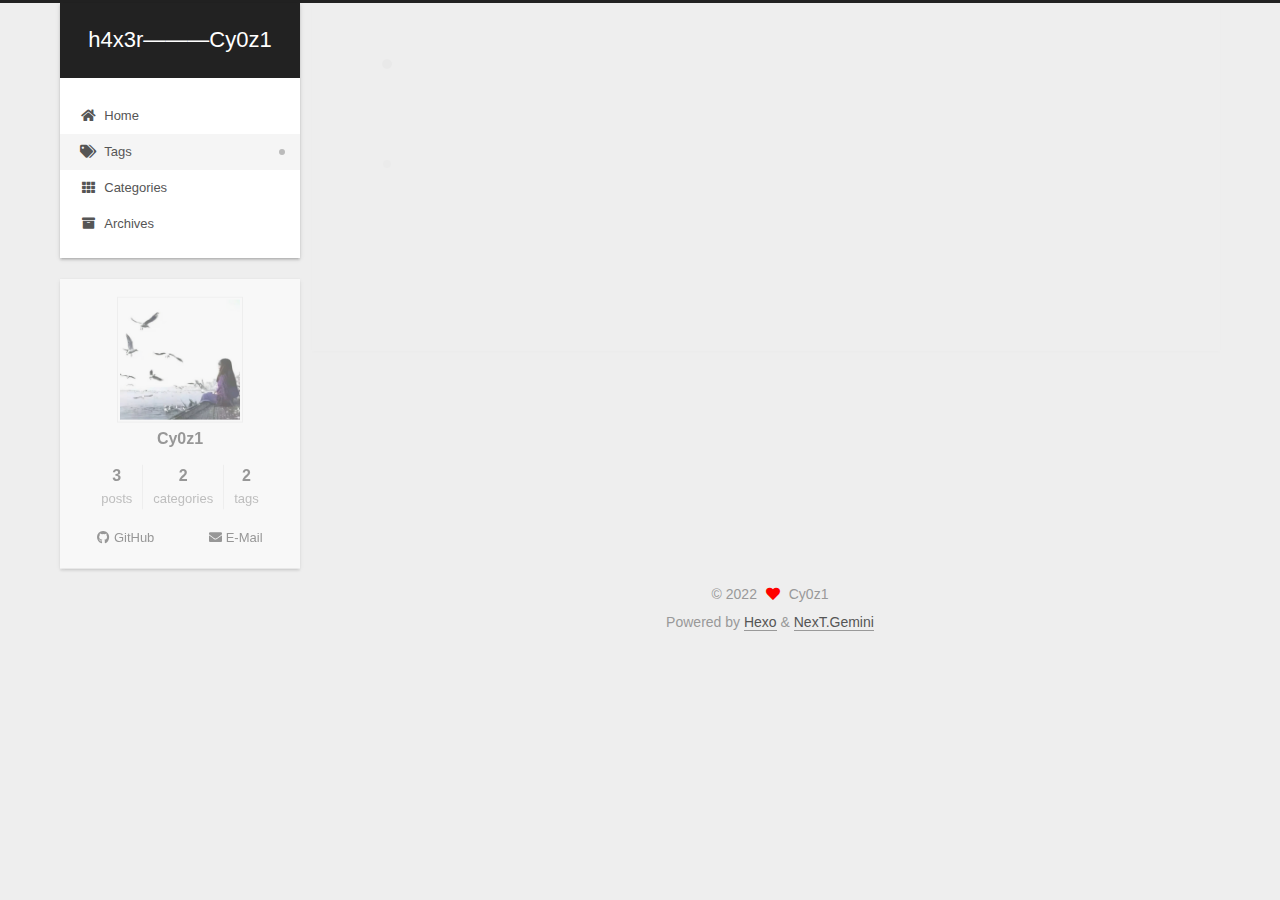
<file: tags/靶场/index.html>
<!DOCTYPE html>
<html lang="en">
<head>
  <meta charset="UTF-8">
<meta name="viewport" content="width=device-width, initial-scale=1, maximum-scale=2">
<meta name="theme-color" content="#222">
<meta name="generator" content="Hexo 5.4.0">
  <link rel="apple-touch-icon" sizes="180x180" href="/images/apple-touch-icon-next.png">
  <link rel="icon" type="image/png" sizes="32x32" href="/images/favicon-32x32-next.png">
  <link rel="icon" type="image/png" sizes="16x16" href="/images/favicon-16x16-next.png">
  <link rel="mask-icon" href="/images/logo.svg" color="#222">

<link rel="stylesheet" href="/css/main.css">


<link rel="stylesheet" href="/lib/font-awesome/css/all.min.css">

<script id="hexo-configurations">
    var NexT = window.NexT || {};
    var CONFIG = {"hostname":"cy0z1.com","root":"/","scheme":"Gemini","version":"7.8.0","exturl":false,"sidebar":{"position":"left","display":"post","padding":18,"offset":12,"onmobile":false},"copycode":{"enable":false,"show_result":false,"style":null},"back2top":{"enable":true,"sidebar":false,"scrollpercent":false},"bookmark":{"enable":false,"color":"#222","save":"auto"},"fancybox":false,"mediumzoom":false,"lazyload":false,"pangu":false,"comments":{"style":"tabs","active":null,"storage":true,"lazyload":false,"nav":null},"algolia":{"hits":{"per_page":10},"labels":{"input_placeholder":"Search for Posts","hits_empty":"We didn't find any results for the search: ${query}","hits_stats":"${hits} results found in ${time} ms"}},"localsearch":{"enable":false,"trigger":"auto","top_n_per_article":1,"unescape":false,"preload":false},"motion":{"enable":true,"async":false,"transition":{"post_block":"fadeIn","post_header":"slideDownIn","post_body":"slideDownIn","coll_header":"slideLeftIn","sidebar":"slideUpIn"}}};
  </script>

  <meta property="og:type" content="website">
<meta property="og:title" content="h4x3r———Cy0z1">
<meta property="og:url" content="http://cy0z1.com/tags/%E9%9D%B6%E5%9C%BA/index.html">
<meta property="og:site_name" content="h4x3r———Cy0z1">
<meta property="og:locale" content="en_US">
<meta property="article:author" content="Cy0z1">
<meta name="twitter:card" content="summary">

<link rel="canonical" href="http://cy0z1.com/tags/%E9%9D%B6%E5%9C%BA/">


<script id="page-configurations">
  // https://hexo.io/docs/variables.html
  CONFIG.page = {
    sidebar: "",
    isHome : false,
    isPost : false,
    lang   : 'en'
  };
</script>

  <title>Tag: -靶场 | h4x3r———Cy0z1</title>
  






  <noscript>
  <style>
  .use-motion .brand,
  .use-motion .menu-item,
  .sidebar-inner,
  .use-motion .post-block,
  .use-motion .pagination,
  .use-motion .comments,
  .use-motion .post-header,
  .use-motion .post-body,
  .use-motion .collection-header { opacity: initial; }

  .use-motion .site-title,
  .use-motion .site-subtitle {
    opacity: initial;
    top: initial;
  }

  .use-motion .logo-line-before i { left: initial; }
  .use-motion .logo-line-after i { right: initial; }
  </style>
</noscript>

</head>

<body itemscope itemtype="http://schema.org/WebPage">
  <div class="container use-motion">
    <div class="headband"></div>

    <header class="header" itemscope itemtype="http://schema.org/WPHeader">
      <div class="header-inner"><div class="site-brand-container">
  <div class="site-nav-toggle">
    <div class="toggle" aria-label="Toggle navigation bar">
      <span class="toggle-line toggle-line-first"></span>
      <span class="toggle-line toggle-line-middle"></span>
      <span class="toggle-line toggle-line-last"></span>
    </div>
  </div>

  <div class="site-meta">

    <a href="/" class="brand" rel="start">
      <span class="logo-line-before"><i></i></span>
      <h1 class="site-title">h4x3r———Cy0z1</h1>
      <span class="logo-line-after"><i></i></span>
    </a>
  </div>

  <div class="site-nav-right">
    <div class="toggle popup-trigger">
    </div>
  </div>
</div>




<nav class="site-nav">
  <ul id="menu" class="main-menu menu">
        <li class="menu-item menu-item-home">

    <a href="/" rel="section"><i class="fa fa-home fa-fw"></i>Home</a>

  </li>
        <li class="menu-item menu-item-tags">

    <a href="/tags/" rel="section"><i class="fa fa-tags fa-fw"></i>Tags</a>

  </li>
        <li class="menu-item menu-item-categories">

    <a href="/categories/" rel="section"><i class="fa fa-th fa-fw"></i>Categories</a>

  </li>
        <li class="menu-item menu-item-archives">

    <a href="/archives/" rel="section"><i class="fa fa-archive fa-fw"></i>Archives</a>

  </li>
  </ul>
</nav>




</div>
    </header>

    
  <div class="back-to-top">
    <i class="fa fa-arrow-up"></i>
    <span>0%</span>
  </div>


    <main class="main">
      <div class="main-inner">
        <div class="content-wrap">
          

          <div class="content tag">
            

  
  
  
  <div class="post-block">
    <div class="posts-collapse">
      <div class="collection-title">
        <h2 class="collection-header">-靶场
          <small>Tag</small>
        </h2>
      </div>

      
    <div class="collection-year">
      <span class="collection-header">2022</span>
    </div>

  <article itemscope itemtype="http://schema.org/Article">
    <header class="post-header">

      <div class="post-meta">
        <time itemprop="dateCreated"
              datetime="2022-01-22T00:00:30+08:00"
              content="2022-01-22">
          01-22
        </time>
      </div>

      <div class="post-title">
          <a class="post-title-link" href="/2022/01/22/ctfshow/" itemprop="url">
            <span itemprop="name">ctfshow</span>
          </a>
      </div>

    </header>
  </article>

    </div>
  </div>
  
  
  

  



          </div>
          

<script>
  window.addEventListener('tabs:register', () => {
    let { activeClass } = CONFIG.comments;
    if (CONFIG.comments.storage) {
      activeClass = localStorage.getItem('comments_active') || activeClass;
    }
    if (activeClass) {
      let activeTab = document.querySelector(`a[href="#comment-${activeClass}"]`);
      if (activeTab) {
        activeTab.click();
      }
    }
  });
  if (CONFIG.comments.storage) {
    window.addEventListener('tabs:click', event => {
      if (!event.target.matches('.tabs-comment .tab-content .tab-pane')) return;
      let commentClass = event.target.classList[1];
      localStorage.setItem('comments_active', commentClass);
    });
  }
</script>

        </div>
          
  
  <div class="toggle sidebar-toggle">
    <span class="toggle-line toggle-line-first"></span>
    <span class="toggle-line toggle-line-middle"></span>
    <span class="toggle-line toggle-line-last"></span>
  </div>

  <aside class="sidebar">
    <div class="sidebar-inner">

      <ul class="sidebar-nav motion-element">
        <li class="sidebar-nav-toc">
          Table of Contents
        </li>
        <li class="sidebar-nav-overview">
          Overview
        </li>
      </ul>

      <!--noindex-->
      <div class="post-toc-wrap sidebar-panel">
      </div>
      <!--/noindex-->

      <div class="site-overview-wrap sidebar-panel">
        <div class="site-author motion-element" itemprop="author" itemscope itemtype="http://schema.org/Person">
    <img class="site-author-image" itemprop="image" alt="Cy0z1"
      src="/images/%E5%BE%AE%E4%BF%A1%E5%9B%BE%E7%89%87_20220121234048.jpg">
  <p class="site-author-name" itemprop="name">Cy0z1</p>
  <div class="site-description" itemprop="description"></div>
</div>
<div class="site-state-wrap motion-element">
  <nav class="site-state">
      <div class="site-state-item site-state-posts">
          <a href="/archives/">
        
          <span class="site-state-item-count">3</span>
          <span class="site-state-item-name">posts</span>
        </a>
      </div>
      <div class="site-state-item site-state-categories">
            <a href="/categories/">
          
        <span class="site-state-item-count">2</span>
        <span class="site-state-item-name">categories</span></a>
      </div>
      <div class="site-state-item site-state-tags">
            <a href="/tags/">
          
        <span class="site-state-item-count">2</span>
        <span class="site-state-item-name">tags</span></a>
      </div>
  </nav>
</div>
  <div class="links-of-author motion-element">
      <span class="links-of-author-item">
        <a href="https://github.com/Cy0z1" title="GitHub → https:&#x2F;&#x2F;github.com&#x2F;Cy0z1" rel="noopener" target="_blank"><i class="fab fa-github fa-fw"></i>GitHub</a>
      </span>
      <span class="links-of-author-item">
        <a href="/523484297@qq.com" title="E-Mail → 523484297@qq.com"><i class="fa fa-envelope fa-fw"></i>E-Mail</a>
      </span>
  </div>



      </div>

    </div>
  </aside>
  <div id="sidebar-dimmer"></div>


      </div>
    </main>

    <footer class="footer">
      <div class="footer-inner">
        

        

<div class="copyright">
  
  &copy; 
  <span itemprop="copyrightYear">2022</span>
  <span class="with-love">
    <i class="fa fa-heart"></i>
  </span>
  <span class="author" itemprop="copyrightHolder">Cy0z1</span>
</div>
  <div class="powered-by">Powered by <a href="https://hexo.io/" class="theme-link" rel="noopener" target="_blank">Hexo</a> & <a href="https://theme-next.org/" class="theme-link" rel="noopener" target="_blank">NexT.Gemini</a>
  </div>

        








      </div>
    </footer>
  </div>

  
  <script src="/lib/anime.min.js"></script>
  <script src="/lib/velocity/velocity.min.js"></script>
  <script src="/lib/velocity/velocity.ui.min.js"></script>

<script src="/js/utils.js"></script>

<script src="/js/motion.js"></script>


<script src="/js/schemes/pisces.js"></script>


<script src="/js/next-boot.js"></script>




  















  

  

</body>
</html>
</file>
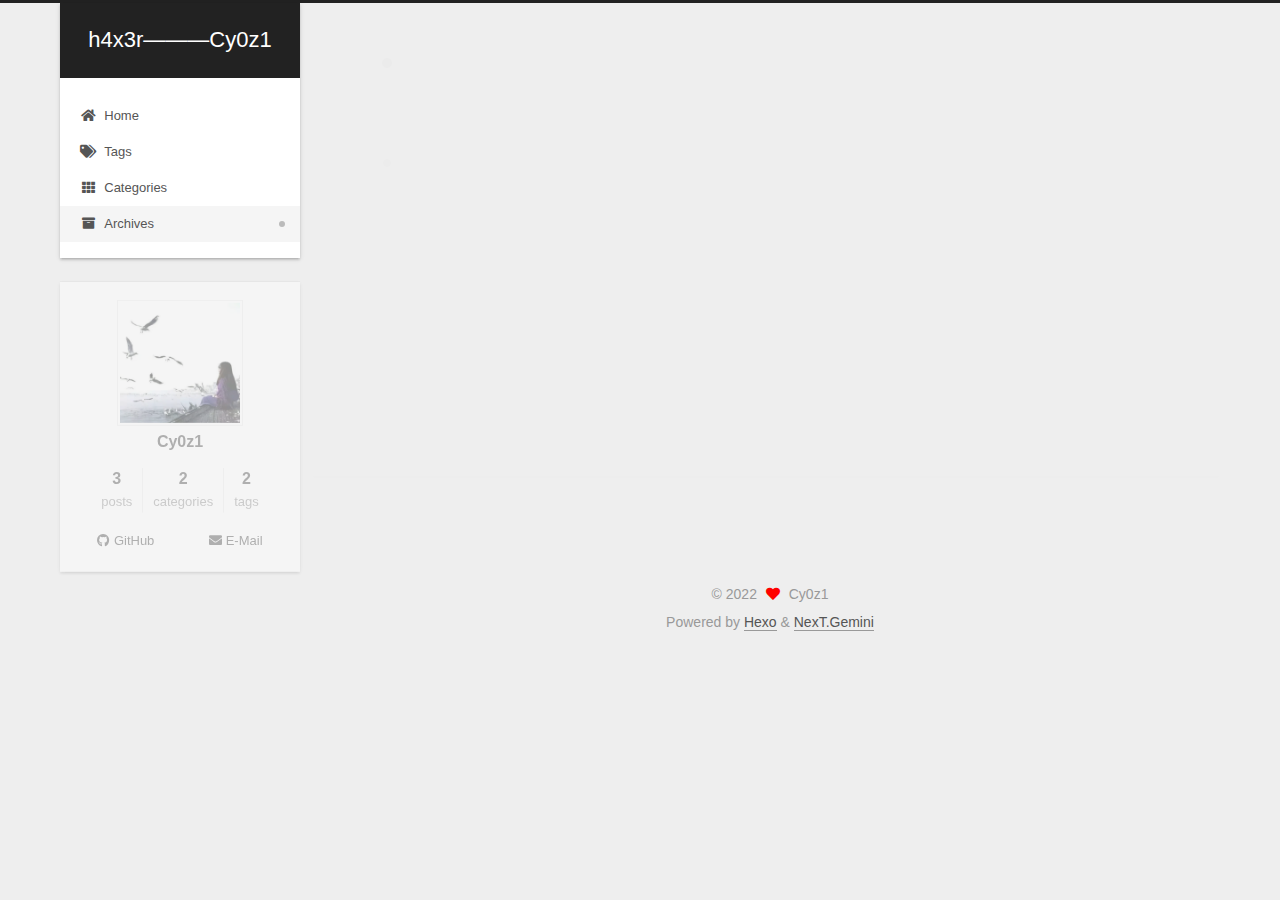
<file: archives/2022/01/index.html>
<!DOCTYPE html>
<html lang="en">
<head>
  <meta charset="UTF-8">
<meta name="viewport" content="width=device-width, initial-scale=1, maximum-scale=2">
<meta name="theme-color" content="#222">
<meta name="generator" content="Hexo 5.4.0">
  <link rel="apple-touch-icon" sizes="180x180" href="/images/apple-touch-icon-next.png">
  <link rel="icon" type="image/png" sizes="32x32" href="/images/favicon-32x32-next.png">
  <link rel="icon" type="image/png" sizes="16x16" href="/images/favicon-16x16-next.png">
  <link rel="mask-icon" href="/images/logo.svg" color="#222">

<link rel="stylesheet" href="/css/main.css">


<link rel="stylesheet" href="/lib/font-awesome/css/all.min.css">

<script id="hexo-configurations">
    var NexT = window.NexT || {};
    var CONFIG = {"hostname":"cy0z1.com","root":"/","scheme":"Gemini","version":"7.8.0","exturl":false,"sidebar":{"position":"left","display":"post","padding":18,"offset":12,"onmobile":false},"copycode":{"enable":false,"show_result":false,"style":null},"back2top":{"enable":true,"sidebar":false,"scrollpercent":false},"bookmark":{"enable":false,"color":"#222","save":"auto"},"fancybox":false,"mediumzoom":false,"lazyload":false,"pangu":false,"comments":{"style":"tabs","active":null,"storage":true,"lazyload":false,"nav":null},"algolia":{"hits":{"per_page":10},"labels":{"input_placeholder":"Search for Posts","hits_empty":"We didn't find any results for the search: ${query}","hits_stats":"${hits} results found in ${time} ms"}},"localsearch":{"enable":false,"trigger":"auto","top_n_per_article":1,"unescape":false,"preload":false},"motion":{"enable":true,"async":false,"transition":{"post_block":"fadeIn","post_header":"slideDownIn","post_body":"slideDownIn","coll_header":"slideLeftIn","sidebar":"slideUpIn"}}};
  </script>

  <meta property="og:type" content="website">
<meta property="og:title" content="h4x3r———Cy0z1">
<meta property="og:url" content="http://cy0z1.com/archives/2022/01/index.html">
<meta property="og:site_name" content="h4x3r———Cy0z1">
<meta property="og:locale" content="en_US">
<meta property="article:author" content="Cy0z1">
<meta name="twitter:card" content="summary">

<link rel="canonical" href="http://cy0z1.com/archives/2022/01/">


<script id="page-configurations">
  // https://hexo.io/docs/variables.html
  CONFIG.page = {
    sidebar: "",
    isHome : false,
    isPost : false,
    lang   : 'en'
  };
</script>

  <title>Archive | h4x3r———Cy0z1</title>
  






  <noscript>
  <style>
  .use-motion .brand,
  .use-motion .menu-item,
  .sidebar-inner,
  .use-motion .post-block,
  .use-motion .pagination,
  .use-motion .comments,
  .use-motion .post-header,
  .use-motion .post-body,
  .use-motion .collection-header { opacity: initial; }

  .use-motion .site-title,
  .use-motion .site-subtitle {
    opacity: initial;
    top: initial;
  }

  .use-motion .logo-line-before i { left: initial; }
  .use-motion .logo-line-after i { right: initial; }
  </style>
</noscript>

</head>

<body itemscope itemtype="http://schema.org/WebPage">
  <div class="container use-motion">
    <div class="headband"></div>

    <header class="header" itemscope itemtype="http://schema.org/WPHeader">
      <div class="header-inner"><div class="site-brand-container">
  <div class="site-nav-toggle">
    <div class="toggle" aria-label="Toggle navigation bar">
      <span class="toggle-line toggle-line-first"></span>
      <span class="toggle-line toggle-line-middle"></span>
      <span class="toggle-line toggle-line-last"></span>
    </div>
  </div>

  <div class="site-meta">

    <a href="/" class="brand" rel="start">
      <span class="logo-line-before"><i></i></span>
      <h1 class="site-title">h4x3r———Cy0z1</h1>
      <span class="logo-line-after"><i></i></span>
    </a>
  </div>

  <div class="site-nav-right">
    <div class="toggle popup-trigger">
    </div>
  </div>
</div>




<nav class="site-nav">
  <ul id="menu" class="main-menu menu">
        <li class="menu-item menu-item-home">

    <a href="/" rel="section"><i class="fa fa-home fa-fw"></i>Home</a>

  </li>
        <li class="menu-item menu-item-tags">

    <a href="/tags/" rel="section"><i class="fa fa-tags fa-fw"></i>Tags</a>

  </li>
        <li class="menu-item menu-item-categories">

    <a href="/categories/" rel="section"><i class="fa fa-th fa-fw"></i>Categories</a>

  </li>
        <li class="menu-item menu-item-archives">

    <a href="/archives/" rel="section"><i class="fa fa-archive fa-fw"></i>Archives</a>

  </li>
  </ul>
</nav>




</div>
    </header>

    
  <div class="back-to-top">
    <i class="fa fa-arrow-up"></i>
    <span>0%</span>
  </div>


    <main class="main">
      <div class="main-inner">
        <div class="content-wrap">
          

          <div class="content archive">
            

  
  
  
  <div class="post-block">
    <div class="posts-collapse">
      <div class="collection-title">
        <span class="collection-header">Um..! 3 posts in total. Keep on posting.</span>
      </div>

      
    <div class="collection-year">
      <span class="collection-header">2022</span>
    </div>

  <article itemscope itemtype="http://schema.org/Article">
    <header class="post-header">

      <div class="post-meta">
        <time itemprop="dateCreated"
              datetime="2022-01-22T00:10:05+08:00"
              content="2022-01-22">
          01-22
        </time>
      </div>

      <div class="post-title">
          <a class="post-title-link" href="/2022/01/22/markdown%E8%AF%AD%E6%B3%95/" itemprop="url">
            <span itemprop="name">markdown语法</span>
          </a>
      </div>

    </header>
  </article>

  <article itemscope itemtype="http://schema.org/Article">
    <header class="post-header">

      <div class="post-meta">
        <time itemprop="dateCreated"
              datetime="2022-01-22T00:00:30+08:00"
              content="2022-01-22">
          01-22
        </time>
      </div>

      <div class="post-title">
          <a class="post-title-link" href="/2022/01/22/ctfshow/" itemprop="url">
            <span itemprop="name">ctfshow</span>
          </a>
      </div>

    </header>
  </article>

  <article itemscope itemtype="http://schema.org/Article">
    <header class="post-header">

      <div class="post-meta">
        <time itemprop="dateCreated"
              datetime="2022-01-20T23:41:44+08:00"
              content="2022-01-20">
          01-20
        </time>
      </div>

      <div class="post-title">
          <a class="post-title-link" href="/2022/01/20/hello-world/" itemprop="url">
            <span itemprop="name">Hello World</span>
          </a>
      </div>

    </header>
  </article>


    </div>
  </div>
  
  
  

  



          </div>
          

<script>
  window.addEventListener('tabs:register', () => {
    let { activeClass } = CONFIG.comments;
    if (CONFIG.comments.storage) {
      activeClass = localStorage.getItem('comments_active') || activeClass;
    }
    if (activeClass) {
      let activeTab = document.querySelector(`a[href="#comment-${activeClass}"]`);
      if (activeTab) {
        activeTab.click();
      }
    }
  });
  if (CONFIG.comments.storage) {
    window.addEventListener('tabs:click', event => {
      if (!event.target.matches('.tabs-comment .tab-content .tab-pane')) return;
      let commentClass = event.target.classList[1];
      localStorage.setItem('comments_active', commentClass);
    });
  }
</script>

        </div>
          
  
  <div class="toggle sidebar-toggle">
    <span class="toggle-line toggle-line-first"></span>
    <span class="toggle-line toggle-line-middle"></span>
    <span class="toggle-line toggle-line-last"></span>
  </div>

  <aside class="sidebar">
    <div class="sidebar-inner">

      <ul class="sidebar-nav motion-element">
        <li class="sidebar-nav-toc">
          Table of Contents
        </li>
        <li class="sidebar-nav-overview">
          Overview
        </li>
      </ul>

      <!--noindex-->
      <div class="post-toc-wrap sidebar-panel">
      </div>
      <!--/noindex-->

      <div class="site-overview-wrap sidebar-panel">
        <div class="site-author motion-element" itemprop="author" itemscope itemtype="http://schema.org/Person">
    <img class="site-author-image" itemprop="image" alt="Cy0z1"
      src="/images/%E5%BE%AE%E4%BF%A1%E5%9B%BE%E7%89%87_20220121234048.jpg">
  <p class="site-author-name" itemprop="name">Cy0z1</p>
  <div class="site-description" itemprop="description"></div>
</div>
<div class="site-state-wrap motion-element">
  <nav class="site-state">
      <div class="site-state-item site-state-posts">
          <a href="/archives/">
        
          <span class="site-state-item-count">3</span>
          <span class="site-state-item-name">posts</span>
        </a>
      </div>
      <div class="site-state-item site-state-categories">
            <a href="/categories/">
          
        <span class="site-state-item-count">2</span>
        <span class="site-state-item-name">categories</span></a>
      </div>
      <div class="site-state-item site-state-tags">
            <a href="/tags/">
          
        <span class="site-state-item-count">2</span>
        <span class="site-state-item-name">tags</span></a>
      </div>
  </nav>
</div>
  <div class="links-of-author motion-element">
      <span class="links-of-author-item">
        <a href="https://github.com/Cy0z1" title="GitHub → https:&#x2F;&#x2F;github.com&#x2F;Cy0z1" rel="noopener" target="_blank"><i class="fab fa-github fa-fw"></i>GitHub</a>
      </span>
      <span class="links-of-author-item">
        <a href="/523484297@qq.com" title="E-Mail → 523484297@qq.com"><i class="fa fa-envelope fa-fw"></i>E-Mail</a>
      </span>
  </div>



      </div>

    </div>
  </aside>
  <div id="sidebar-dimmer"></div>


      </div>
    </main>

    <footer class="footer">
      <div class="footer-inner">
        

        

<div class="copyright">
  
  &copy; 
  <span itemprop="copyrightYear">2022</span>
  <span class="with-love">
    <i class="fa fa-heart"></i>
  </span>
  <span class="author" itemprop="copyrightHolder">Cy0z1</span>
</div>
  <div class="powered-by">Powered by <a href="https://hexo.io/" class="theme-link" rel="noopener" target="_blank">Hexo</a> & <a href="https://theme-next.org/" class="theme-link" rel="noopener" target="_blank">NexT.Gemini</a>
  </div>

        








      </div>
    </footer>
  </div>

  
  <script src="/lib/anime.min.js"></script>
  <script src="/lib/velocity/velocity.min.js"></script>
  <script src="/lib/velocity/velocity.ui.min.js"></script>

<script src="/js/utils.js"></script>

<script src="/js/motion.js"></script>


<script src="/js/schemes/pisces.js"></script>


<script src="/js/next-boot.js"></script>




  















  

  

</body>
</html>
</file>
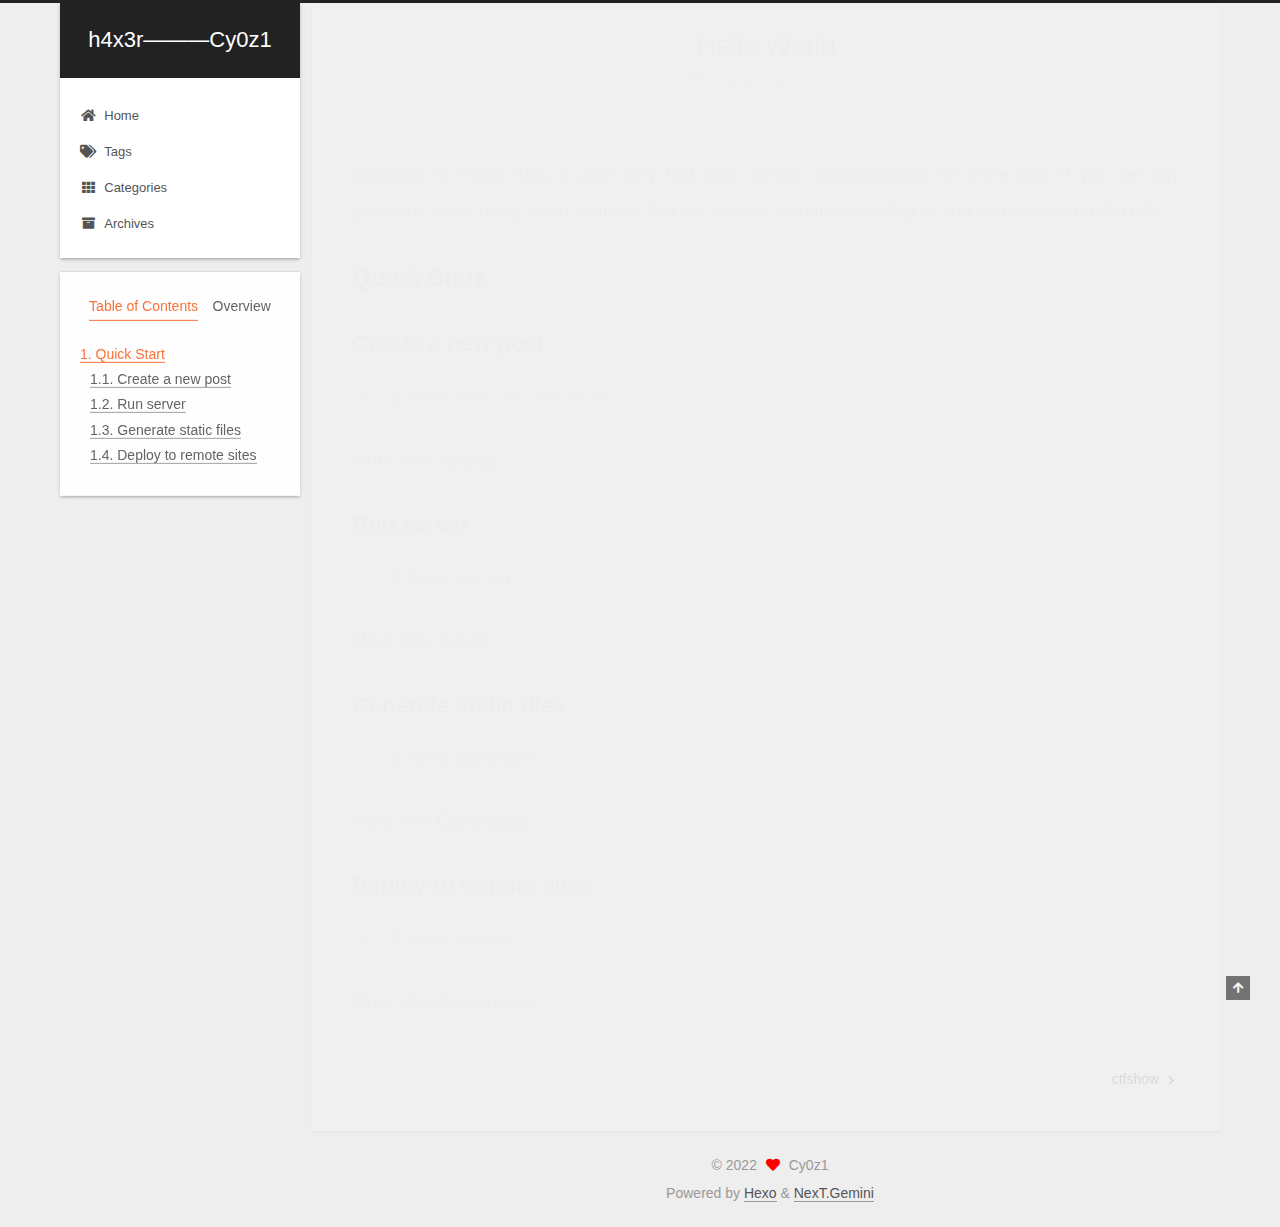
<file: 2022/01/20/hello-world/index.html>
<!DOCTYPE html>
<html lang="en">
<head>
  <meta charset="UTF-8">
<meta name="viewport" content="width=device-width, initial-scale=1, maximum-scale=2">
<meta name="theme-color" content="#222">
<meta name="generator" content="Hexo 5.4.0">
  <link rel="apple-touch-icon" sizes="180x180" href="/images/apple-touch-icon-next.png">
  <link rel="icon" type="image/png" sizes="32x32" href="/images/favicon-32x32-next.png">
  <link rel="icon" type="image/png" sizes="16x16" href="/images/favicon-16x16-next.png">
  <link rel="mask-icon" href="/images/logo.svg" color="#222">

<link rel="stylesheet" href="/css/main.css">


<link rel="stylesheet" href="/lib/font-awesome/css/all.min.css">

<script id="hexo-configurations">
    var NexT = window.NexT || {};
    var CONFIG = {"hostname":"cy0z1.com","root":"/","scheme":"Gemini","version":"7.8.0","exturl":false,"sidebar":{"position":"left","display":"post","padding":18,"offset":12,"onmobile":false},"copycode":{"enable":false,"show_result":false,"style":null},"back2top":{"enable":true,"sidebar":false,"scrollpercent":false},"bookmark":{"enable":false,"color":"#222","save":"auto"},"fancybox":false,"mediumzoom":false,"lazyload":false,"pangu":false,"comments":{"style":"tabs","active":null,"storage":true,"lazyload":false,"nav":null},"algolia":{"hits":{"per_page":10},"labels":{"input_placeholder":"Search for Posts","hits_empty":"We didn't find any results for the search: ${query}","hits_stats":"${hits} results found in ${time} ms"}},"localsearch":{"enable":false,"trigger":"auto","top_n_per_article":1,"unescape":false,"preload":false},"motion":{"enable":true,"async":false,"transition":{"post_block":"fadeIn","post_header":"slideDownIn","post_body":"slideDownIn","coll_header":"slideLeftIn","sidebar":"slideUpIn"}}};
  </script>

  <meta name="description" content="Welcome to Hexo! This is your very first post. Check documentation for more info. If you get any problems when using Hexo, you can find the answer in troubleshooting or you can ask me on GitHub. Quick">
<meta property="og:type" content="article">
<meta property="og:title" content="Hello World">
<meta property="og:url" content="http://cy0z1.com/2022/01/20/hello-world/index.html">
<meta property="og:site_name" content="h4x3r———Cy0z1">
<meta property="og:description" content="Welcome to Hexo! This is your very first post. Check documentation for more info. If you get any problems when using Hexo, you can find the answer in troubleshooting or you can ask me on GitHub. Quick">
<meta property="og:locale" content="en_US">
<meta property="article:published_time" content="2022-01-20T15:41:44.263Z">
<meta property="article:modified_time" content="2022-01-20T15:41:08.000Z">
<meta property="article:author" content="Cy0z1">
<meta name="twitter:card" content="summary">

<link rel="canonical" href="http://cy0z1.com/2022/01/20/hello-world/">


<script id="page-configurations">
  // https://hexo.io/docs/variables.html
  CONFIG.page = {
    sidebar: "",
    isHome : false,
    isPost : true,
    lang   : 'en'
  };
</script>

  <title>Hello World | h4x3r———Cy0z1</title>
  






  <noscript>
  <style>
  .use-motion .brand,
  .use-motion .menu-item,
  .sidebar-inner,
  .use-motion .post-block,
  .use-motion .pagination,
  .use-motion .comments,
  .use-motion .post-header,
  .use-motion .post-body,
  .use-motion .collection-header { opacity: initial; }

  .use-motion .site-title,
  .use-motion .site-subtitle {
    opacity: initial;
    top: initial;
  }

  .use-motion .logo-line-before i { left: initial; }
  .use-motion .logo-line-after i { right: initial; }
  </style>
</noscript>

</head>

<body itemscope itemtype="http://schema.org/WebPage">
  <div class="container use-motion">
    <div class="headband"></div>

    <header class="header" itemscope itemtype="http://schema.org/WPHeader">
      <div class="header-inner"><div class="site-brand-container">
  <div class="site-nav-toggle">
    <div class="toggle" aria-label="Toggle navigation bar">
      <span class="toggle-line toggle-line-first"></span>
      <span class="toggle-line toggle-line-middle"></span>
      <span class="toggle-line toggle-line-last"></span>
    </div>
  </div>

  <div class="site-meta">

    <a href="/" class="brand" rel="start">
      <span class="logo-line-before"><i></i></span>
      <h1 class="site-title">h4x3r———Cy0z1</h1>
      <span class="logo-line-after"><i></i></span>
    </a>
  </div>

  <div class="site-nav-right">
    <div class="toggle popup-trigger">
    </div>
  </div>
</div>




<nav class="site-nav">
  <ul id="menu" class="main-menu menu">
        <li class="menu-item menu-item-home">

    <a href="/" rel="section"><i class="fa fa-home fa-fw"></i>Home</a>

  </li>
        <li class="menu-item menu-item-tags">

    <a href="/tags/" rel="section"><i class="fa fa-tags fa-fw"></i>Tags</a>

  </li>
        <li class="menu-item menu-item-categories">

    <a href="/categories/" rel="section"><i class="fa fa-th fa-fw"></i>Categories</a>

  </li>
        <li class="menu-item menu-item-archives">

    <a href="/archives/" rel="section"><i class="fa fa-archive fa-fw"></i>Archives</a>

  </li>
  </ul>
</nav>




</div>
    </header>

    
  <div class="back-to-top">
    <i class="fa fa-arrow-up"></i>
    <span>0%</span>
  </div>


    <main class="main">
      <div class="main-inner">
        <div class="content-wrap">
          

          <div class="content post posts-expand">
            

    
  
  
  <article itemscope itemtype="http://schema.org/Article" class="post-block" lang="en">
    <link itemprop="mainEntityOfPage" href="http://cy0z1.com/2022/01/20/hello-world/">

    <span hidden itemprop="author" itemscope itemtype="http://schema.org/Person">
      <meta itemprop="image" content="/images/%E5%BE%AE%E4%BF%A1%E5%9B%BE%E7%89%87_20220121234048.jpg">
      <meta itemprop="name" content="Cy0z1">
      <meta itemprop="description" content="">
    </span>

    <span hidden itemprop="publisher" itemscope itemtype="http://schema.org/Organization">
      <meta itemprop="name" content="h4x3r———Cy0z1">
    </span>
      <header class="post-header">
        <h1 class="post-title" itemprop="name headline">
          Hello World
        </h1>

        <div class="post-meta">
            <span class="post-meta-item">
              <span class="post-meta-item-icon">
                <i class="far fa-calendar"></i>
              </span>
              <span class="post-meta-item-text">Posted on</span>
              

              <time title="Created: 2022-01-20 23:41:44 / Modified: 23:41:08" itemprop="dateCreated datePublished" datetime="2022-01-20T23:41:44+08:00">2022-01-20</time>
            </span>

          

        </div>
      </header>

    
    
    
    <div class="post-body" itemprop="articleBody">

      
        <p>Welcome to <a target="_blank" rel="noopener" href="https://hexo.io/">Hexo</a>! This is your very first post. Check <a target="_blank" rel="noopener" href="https://hexo.io/docs/">documentation</a> for more info. If you get any problems when using Hexo, you can find the answer in <a target="_blank" rel="noopener" href="https://hexo.io/docs/troubleshooting.html">troubleshooting</a> or you can ask me on <a target="_blank" rel="noopener" href="https://github.com/hexojs/hexo/issues">GitHub</a>.</p>
<h2 id="Quick-Start"><a href="#Quick-Start" class="headerlink" title="Quick Start"></a>Quick Start</h2><h3 id="Create-a-new-post"><a href="#Create-a-new-post" class="headerlink" title="Create a new post"></a>Create a new post</h3><figure class="highlight bash"><table><tr><td class="gutter"><pre><span class="line">1</span><br></pre></td><td class="code"><pre><span class="line">$ hexo new <span class="string">&quot;My New Post&quot;</span></span><br></pre></td></tr></table></figure>

<p>More info: <a target="_blank" rel="noopener" href="https://hexo.io/docs/writing.html">Writing</a></p>
<h3 id="Run-server"><a href="#Run-server" class="headerlink" title="Run server"></a>Run server</h3><figure class="highlight bash"><table><tr><td class="gutter"><pre><span class="line">1</span><br></pre></td><td class="code"><pre><span class="line">$ hexo server</span><br></pre></td></tr></table></figure>

<p>More info: <a target="_blank" rel="noopener" href="https://hexo.io/docs/server.html">Server</a></p>
<h3 id="Generate-static-files"><a href="#Generate-static-files" class="headerlink" title="Generate static files"></a>Generate static files</h3><figure class="highlight bash"><table><tr><td class="gutter"><pre><span class="line">1</span><br></pre></td><td class="code"><pre><span class="line">$ hexo generate</span><br></pre></td></tr></table></figure>

<p>More info: <a target="_blank" rel="noopener" href="https://hexo.io/docs/generating.html">Generating</a></p>
<h3 id="Deploy-to-remote-sites"><a href="#Deploy-to-remote-sites" class="headerlink" title="Deploy to remote sites"></a>Deploy to remote sites</h3><figure class="highlight bash"><table><tr><td class="gutter"><pre><span class="line">1</span><br></pre></td><td class="code"><pre><span class="line">$ hexo deploy</span><br></pre></td></tr></table></figure>

<p>More info: <a target="_blank" rel="noopener" href="https://hexo.io/docs/one-command-deployment.html">Deployment</a></p>

    </div>

    
    
    

      <footer class="post-footer">

        


        
    <div class="post-nav">
      <div class="post-nav-item"></div>
      <div class="post-nav-item">
    <a href="/2022/01/22/ctfshow/" rel="next" title="ctfshow">
      ctfshow <i class="fa fa-chevron-right"></i>
    </a></div>
    </div>
      </footer>
    
  </article>
  
  
  



          </div>
          

<script>
  window.addEventListener('tabs:register', () => {
    let { activeClass } = CONFIG.comments;
    if (CONFIG.comments.storage) {
      activeClass = localStorage.getItem('comments_active') || activeClass;
    }
    if (activeClass) {
      let activeTab = document.querySelector(`a[href="#comment-${activeClass}"]`);
      if (activeTab) {
        activeTab.click();
      }
    }
  });
  if (CONFIG.comments.storage) {
    window.addEventListener('tabs:click', event => {
      if (!event.target.matches('.tabs-comment .tab-content .tab-pane')) return;
      let commentClass = event.target.classList[1];
      localStorage.setItem('comments_active', commentClass);
    });
  }
</script>

        </div>
          
  
  <div class="toggle sidebar-toggle">
    <span class="toggle-line toggle-line-first"></span>
    <span class="toggle-line toggle-line-middle"></span>
    <span class="toggle-line toggle-line-last"></span>
  </div>

  <aside class="sidebar">
    <div class="sidebar-inner">

      <ul class="sidebar-nav motion-element">
        <li class="sidebar-nav-toc">
          Table of Contents
        </li>
        <li class="sidebar-nav-overview">
          Overview
        </li>
      </ul>

      <!--noindex-->
      <div class="post-toc-wrap sidebar-panel">
          <div class="post-toc motion-element"><ol class="nav"><li class="nav-item nav-level-2"><a class="nav-link" href="#Quick-Start"><span class="nav-number">1.</span> <span class="nav-text">Quick Start</span></a><ol class="nav-child"><li class="nav-item nav-level-3"><a class="nav-link" href="#Create-a-new-post"><span class="nav-number">1.1.</span> <span class="nav-text">Create a new post</span></a></li><li class="nav-item nav-level-3"><a class="nav-link" href="#Run-server"><span class="nav-number">1.2.</span> <span class="nav-text">Run server</span></a></li><li class="nav-item nav-level-3"><a class="nav-link" href="#Generate-static-files"><span class="nav-number">1.3.</span> <span class="nav-text">Generate static files</span></a></li><li class="nav-item nav-level-3"><a class="nav-link" href="#Deploy-to-remote-sites"><span class="nav-number">1.4.</span> <span class="nav-text">Deploy to remote sites</span></a></li></ol></li></ol></div>
      </div>
      <!--/noindex-->

      <div class="site-overview-wrap sidebar-panel">
        <div class="site-author motion-element" itemprop="author" itemscope itemtype="http://schema.org/Person">
    <img class="site-author-image" itemprop="image" alt="Cy0z1"
      src="/images/%E5%BE%AE%E4%BF%A1%E5%9B%BE%E7%89%87_20220121234048.jpg">
  <p class="site-author-name" itemprop="name">Cy0z1</p>
  <div class="site-description" itemprop="description"></div>
</div>
<div class="site-state-wrap motion-element">
  <nav class="site-state">
      <div class="site-state-item site-state-posts">
          <a href="/archives/">
        
          <span class="site-state-item-count">3</span>
          <span class="site-state-item-name">posts</span>
        </a>
      </div>
      <div class="site-state-item site-state-categories">
            <a href="/categories/">
          
        <span class="site-state-item-count">2</span>
        <span class="site-state-item-name">categories</span></a>
      </div>
      <div class="site-state-item site-state-tags">
            <a href="/tags/">
          
        <span class="site-state-item-count">2</span>
        <span class="site-state-item-name">tags</span></a>
      </div>
  </nav>
</div>
  <div class="links-of-author motion-element">
      <span class="links-of-author-item">
        <a href="https://github.com/Cy0z1" title="GitHub → https:&#x2F;&#x2F;github.com&#x2F;Cy0z1" rel="noopener" target="_blank"><i class="fab fa-github fa-fw"></i>GitHub</a>
      </span>
      <span class="links-of-author-item">
        <a href="/523484297@qq.com" title="E-Mail → 523484297@qq.com"><i class="fa fa-envelope fa-fw"></i>E-Mail</a>
      </span>
  </div>



      </div>

    </div>
  </aside>
  <div id="sidebar-dimmer"></div>


      </div>
    </main>

    <footer class="footer">
      <div class="footer-inner">
        

        

<div class="copyright">
  
  &copy; 
  <span itemprop="copyrightYear">2022</span>
  <span class="with-love">
    <i class="fa fa-heart"></i>
  </span>
  <span class="author" itemprop="copyrightHolder">Cy0z1</span>
</div>
  <div class="powered-by">Powered by <a href="https://hexo.io/" class="theme-link" rel="noopener" target="_blank">Hexo</a> & <a href="https://theme-next.org/" class="theme-link" rel="noopener" target="_blank">NexT.Gemini</a>
  </div>

        








      </div>
    </footer>
  </div>

  
  <script src="/lib/anime.min.js"></script>
  <script src="/lib/velocity/velocity.min.js"></script>
  <script src="/lib/velocity/velocity.ui.min.js"></script>

<script src="/js/utils.js"></script>

<script src="/js/motion.js"></script>


<script src="/js/schemes/pisces.js"></script>


<script src="/js/next-boot.js"></script>




  















  

  

</body>
</html>
</file>
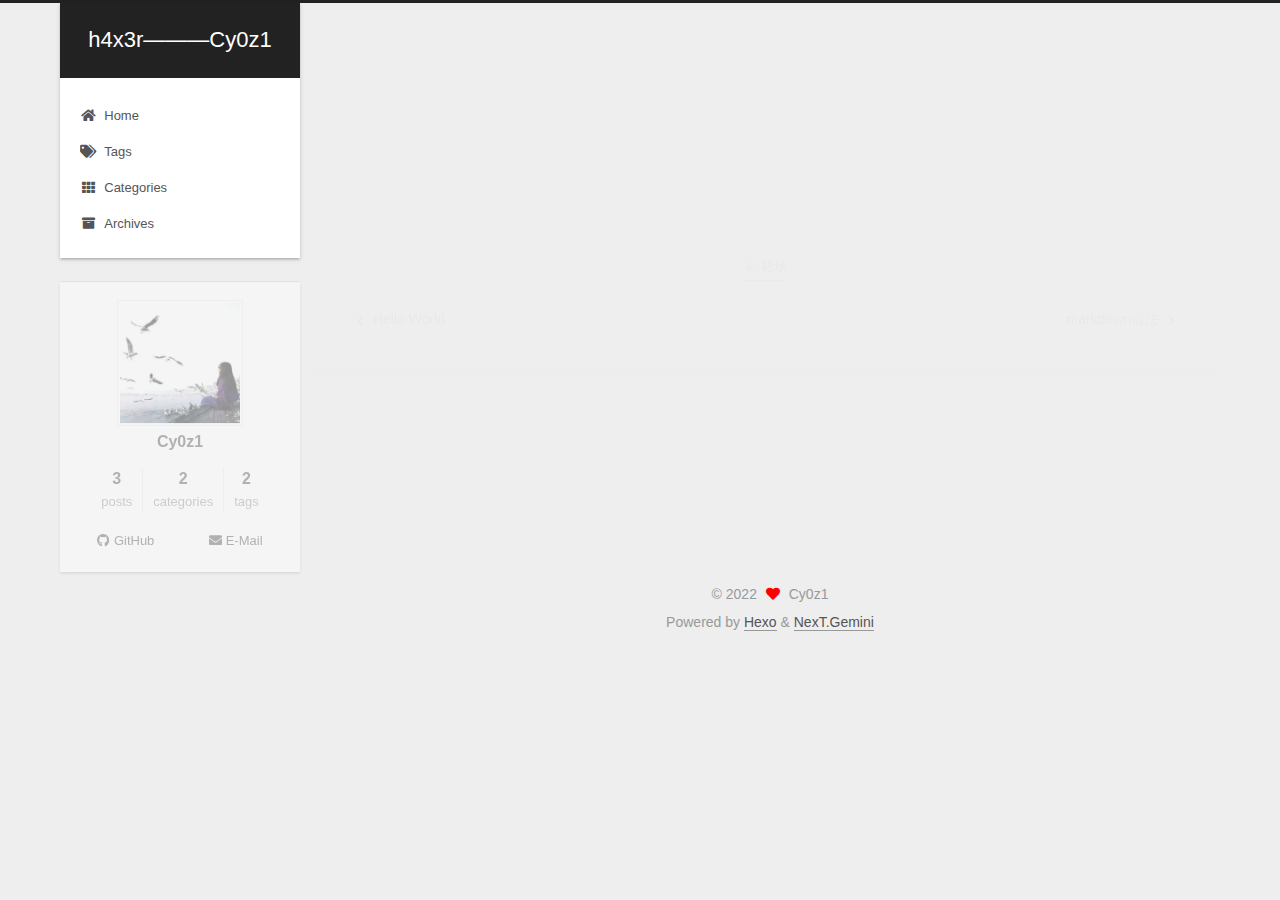
<file: 2022/01/22/ctfshow/index.html>
<!DOCTYPE html>
<html lang="en">
<head>
  <meta charset="UTF-8">
<meta name="viewport" content="width=device-width, initial-scale=1, maximum-scale=2">
<meta name="theme-color" content="#222">
<meta name="generator" content="Hexo 5.4.0">
  <link rel="apple-touch-icon" sizes="180x180" href="/images/apple-touch-icon-next.png">
  <link rel="icon" type="image/png" sizes="32x32" href="/images/favicon-32x32-next.png">
  <link rel="icon" type="image/png" sizes="16x16" href="/images/favicon-16x16-next.png">
  <link rel="mask-icon" href="/images/logo.svg" color="#222">

<link rel="stylesheet" href="/css/main.css">


<link rel="stylesheet" href="/lib/font-awesome/css/all.min.css">

<script id="hexo-configurations">
    var NexT = window.NexT || {};
    var CONFIG = {"hostname":"cy0z1.com","root":"/","scheme":"Gemini","version":"7.8.0","exturl":false,"sidebar":{"position":"left","display":"post","padding":18,"offset":12,"onmobile":false},"copycode":{"enable":false,"show_result":false,"style":null},"back2top":{"enable":true,"sidebar":false,"scrollpercent":false},"bookmark":{"enable":false,"color":"#222","save":"auto"},"fancybox":false,"mediumzoom":false,"lazyload":false,"pangu":false,"comments":{"style":"tabs","active":null,"storage":true,"lazyload":false,"nav":null},"algolia":{"hits":{"per_page":10},"labels":{"input_placeholder":"Search for Posts","hits_empty":"We didn't find any results for the search: ${query}","hits_stats":"${hits} results found in ${time} ms"}},"localsearch":{"enable":false,"trigger":"auto","top_n_per_article":1,"unescape":false,"preload":false},"motion":{"enable":true,"async":false,"transition":{"post_block":"fadeIn","post_header":"slideDownIn","post_body":"slideDownIn","coll_header":"slideLeftIn","sidebar":"slideUpIn"}}};
  </script>

  <meta name="description" content="https:&#x2F;&#x2F;shimo.im&#x2F;docs&#x2F;qKYthGh3ycXxwDHy&#x2F;">
<meta property="og:type" content="article">
<meta property="og:title" content="ctfshow">
<meta property="og:url" content="http://cy0z1.com/2022/01/22/ctfshow/index.html">
<meta property="og:site_name" content="h4x3r———Cy0z1">
<meta property="og:description" content="https:&#x2F;&#x2F;shimo.im&#x2F;docs&#x2F;qKYthGh3ycXxwDHy&#x2F;">
<meta property="og:locale" content="en_US">
<meta property="article:published_time" content="2022-01-21T16:00:30.000Z">
<meta property="article:modified_time" content="2022-01-21T16:05:02.064Z">
<meta property="article:author" content="Cy0z1">
<meta property="article:tag" content="-靶场">
<meta name="twitter:card" content="summary">

<link rel="canonical" href="http://cy0z1.com/2022/01/22/ctfshow/">


<script id="page-configurations">
  // https://hexo.io/docs/variables.html
  CONFIG.page = {
    sidebar: "",
    isHome : false,
    isPost : true,
    lang   : 'en'
  };
</script>

  <title>ctfshow | h4x3r———Cy0z1</title>
  






  <noscript>
  <style>
  .use-motion .brand,
  .use-motion .menu-item,
  .sidebar-inner,
  .use-motion .post-block,
  .use-motion .pagination,
  .use-motion .comments,
  .use-motion .post-header,
  .use-motion .post-body,
  .use-motion .collection-header { opacity: initial; }

  .use-motion .site-title,
  .use-motion .site-subtitle {
    opacity: initial;
    top: initial;
  }

  .use-motion .logo-line-before i { left: initial; }
  .use-motion .logo-line-after i { right: initial; }
  </style>
</noscript>

</head>

<body itemscope itemtype="http://schema.org/WebPage">
  <div class="container use-motion">
    <div class="headband"></div>

    <header class="header" itemscope itemtype="http://schema.org/WPHeader">
      <div class="header-inner"><div class="site-brand-container">
  <div class="site-nav-toggle">
    <div class="toggle" aria-label="Toggle navigation bar">
      <span class="toggle-line toggle-line-first"></span>
      <span class="toggle-line toggle-line-middle"></span>
      <span class="toggle-line toggle-line-last"></span>
    </div>
  </div>

  <div class="site-meta">

    <a href="/" class="brand" rel="start">
      <span class="logo-line-before"><i></i></span>
      <h1 class="site-title">h4x3r———Cy0z1</h1>
      <span class="logo-line-after"><i></i></span>
    </a>
  </div>

  <div class="site-nav-right">
    <div class="toggle popup-trigger">
    </div>
  </div>
</div>




<nav class="site-nav">
  <ul id="menu" class="main-menu menu">
        <li class="menu-item menu-item-home">

    <a href="/" rel="section"><i class="fa fa-home fa-fw"></i>Home</a>

  </li>
        <li class="menu-item menu-item-tags">

    <a href="/tags/" rel="section"><i class="fa fa-tags fa-fw"></i>Tags</a>

  </li>
        <li class="menu-item menu-item-categories">

    <a href="/categories/" rel="section"><i class="fa fa-th fa-fw"></i>Categories</a>

  </li>
        <li class="menu-item menu-item-archives">

    <a href="/archives/" rel="section"><i class="fa fa-archive fa-fw"></i>Archives</a>

  </li>
  </ul>
</nav>




</div>
    </header>

    
  <div class="back-to-top">
    <i class="fa fa-arrow-up"></i>
    <span>0%</span>
  </div>


    <main class="main">
      <div class="main-inner">
        <div class="content-wrap">
          

          <div class="content post posts-expand">
            

    
  
  
  <article itemscope itemtype="http://schema.org/Article" class="post-block" lang="en">
    <link itemprop="mainEntityOfPage" href="http://cy0z1.com/2022/01/22/ctfshow/">

    <span hidden itemprop="author" itemscope itemtype="http://schema.org/Person">
      <meta itemprop="image" content="/images/%E5%BE%AE%E4%BF%A1%E5%9B%BE%E7%89%87_20220121234048.jpg">
      <meta itemprop="name" content="Cy0z1">
      <meta itemprop="description" content="">
    </span>

    <span hidden itemprop="publisher" itemscope itemtype="http://schema.org/Organization">
      <meta itemprop="name" content="h4x3r———Cy0z1">
    </span>
      <header class="post-header">
        <h1 class="post-title" itemprop="name headline">
          ctfshow
        </h1>

        <div class="post-meta">
            <span class="post-meta-item">
              <span class="post-meta-item-icon">
                <i class="far fa-calendar"></i>
              </span>
              <span class="post-meta-item-text">Posted on</span>
              

              <time title="Created: 2022-01-22 00:00:30 / Modified: 00:05:02" itemprop="dateCreated datePublished" datetime="2022-01-22T00:00:30+08:00">2022-01-22</time>
            </span>
            <span class="post-meta-item">
              <span class="post-meta-item-icon">
                <i class="far fa-folder"></i>
              </span>
              <span class="post-meta-item-text">In</span>
                <span itemprop="about" itemscope itemtype="http://schema.org/Thing">
                  <a href="/categories/%E6%94%BB%E5%9D%9A%E9%9D%B6%E5%9C%BA/" itemprop="url" rel="index"><span itemprop="name">攻坚靶场</span></a>
                </span>
            </span>

          

        </div>
      </header>

    
    
    
    <div class="post-body" itemprop="articleBody">

      
        <p><a target="_blank" rel="noopener" href="https://shimo.im/docs/qKYthGh3ycXxwDHy/">https://shimo.im/docs/qKYthGh3ycXxwDHy/</a></p>

    </div>

    
    
    

      <footer class="post-footer">
          <div class="post-tags">
              <a href="/tags/%E9%9D%B6%E5%9C%BA/" rel="tag"># -靶场</a>
          </div>

        


        
    <div class="post-nav">
      <div class="post-nav-item">
    <a href="/2022/01/20/hello-world/" rel="prev" title="Hello World">
      <i class="fa fa-chevron-left"></i> Hello World
    </a></div>
      <div class="post-nav-item">
    <a href="/2022/01/22/markdown%E8%AF%AD%E6%B3%95/" rel="next" title="markdown语法">
      markdown语法 <i class="fa fa-chevron-right"></i>
    </a></div>
    </div>
      </footer>
    
  </article>
  
  
  



          </div>
          

<script>
  window.addEventListener('tabs:register', () => {
    let { activeClass } = CONFIG.comments;
    if (CONFIG.comments.storage) {
      activeClass = localStorage.getItem('comments_active') || activeClass;
    }
    if (activeClass) {
      let activeTab = document.querySelector(`a[href="#comment-${activeClass}"]`);
      if (activeTab) {
        activeTab.click();
      }
    }
  });
  if (CONFIG.comments.storage) {
    window.addEventListener('tabs:click', event => {
      if (!event.target.matches('.tabs-comment .tab-content .tab-pane')) return;
      let commentClass = event.target.classList[1];
      localStorage.setItem('comments_active', commentClass);
    });
  }
</script>

        </div>
          
  
  <div class="toggle sidebar-toggle">
    <span class="toggle-line toggle-line-first"></span>
    <span class="toggle-line toggle-line-middle"></span>
    <span class="toggle-line toggle-line-last"></span>
  </div>

  <aside class="sidebar">
    <div class="sidebar-inner">

      <ul class="sidebar-nav motion-element">
        <li class="sidebar-nav-toc">
          Table of Contents
        </li>
        <li class="sidebar-nav-overview">
          Overview
        </li>
      </ul>

      <!--noindex-->
      <div class="post-toc-wrap sidebar-panel">
      </div>
      <!--/noindex-->

      <div class="site-overview-wrap sidebar-panel">
        <div class="site-author motion-element" itemprop="author" itemscope itemtype="http://schema.org/Person">
    <img class="site-author-image" itemprop="image" alt="Cy0z1"
      src="/images/%E5%BE%AE%E4%BF%A1%E5%9B%BE%E7%89%87_20220121234048.jpg">
  <p class="site-author-name" itemprop="name">Cy0z1</p>
  <div class="site-description" itemprop="description"></div>
</div>
<div class="site-state-wrap motion-element">
  <nav class="site-state">
      <div class="site-state-item site-state-posts">
          <a href="/archives/">
        
          <span class="site-state-item-count">3</span>
          <span class="site-state-item-name">posts</span>
        </a>
      </div>
      <div class="site-state-item site-state-categories">
            <a href="/categories/">
          
        <span class="site-state-item-count">2</span>
        <span class="site-state-item-name">categories</span></a>
      </div>
      <div class="site-state-item site-state-tags">
            <a href="/tags/">
          
        <span class="site-state-item-count">2</span>
        <span class="site-state-item-name">tags</span></a>
      </div>
  </nav>
</div>
  <div class="links-of-author motion-element">
      <span class="links-of-author-item">
        <a href="https://github.com/Cy0z1" title="GitHub → https:&#x2F;&#x2F;github.com&#x2F;Cy0z1" rel="noopener" target="_blank"><i class="fab fa-github fa-fw"></i>GitHub</a>
      </span>
      <span class="links-of-author-item">
        <a href="/523484297@qq.com" title="E-Mail → 523484297@qq.com"><i class="fa fa-envelope fa-fw"></i>E-Mail</a>
      </span>
  </div>



      </div>

    </div>
  </aside>
  <div id="sidebar-dimmer"></div>


      </div>
    </main>

    <footer class="footer">
      <div class="footer-inner">
        

        

<div class="copyright">
  
  &copy; 
  <span itemprop="copyrightYear">2022</span>
  <span class="with-love">
    <i class="fa fa-heart"></i>
  </span>
  <span class="author" itemprop="copyrightHolder">Cy0z1</span>
</div>
  <div class="powered-by">Powered by <a href="https://hexo.io/" class="theme-link" rel="noopener" target="_blank">Hexo</a> & <a href="https://theme-next.org/" class="theme-link" rel="noopener" target="_blank">NexT.Gemini</a>
  </div>

        








      </div>
    </footer>
  </div>

  
  <script src="/lib/anime.min.js"></script>
  <script src="/lib/velocity/velocity.min.js"></script>
  <script src="/lib/velocity/velocity.ui.min.js"></script>

<script src="/js/utils.js"></script>

<script src="/js/motion.js"></script>


<script src="/js/schemes/pisces.js"></script>


<script src="/js/next-boot.js"></script>




  















  

  

</body>
</html>
</file>
<file: css/main.css>
:root {
  --body-bg-color: #eee;
  --content-bg-color: #fff;
  --card-bg-color: #f5f5f5;
  --text-color: #555;
  --blockquote-color: #666;
  --link-color: #555;
  --link-hover-color: #222;
  --brand-color: #fff;
  --brand-hover-color: #fff;
  --table-row-odd-bg-color: #f9f9f9;
  --table-row-hover-bg-color: #f5f5f5;
  --menu-item-bg-color: #f5f5f5;
  --btn-default-bg: #fff;
  --btn-default-color: #555;
  --btn-default-border-color: #555;
  --btn-default-hover-bg: #222;
  --btn-default-hover-color: #fff;
  --btn-default-hover-border-color: #222;
}
html {
  line-height: 1.15; /* 1 */
  -webkit-text-size-adjust: 100%; /* 2 */
}
body {
  margin: 0;
}
main {
  display: block;
}
h1 {
  font-size: 2em;
  margin: 0.67em 0;
}
hr {
  box-sizing: content-box; /* 1 */
  height: 0; /* 1 */
  overflow: visible; /* 2 */
}
pre {
  font-family: monospace, monospace; /* 1 */
  font-size: 1em; /* 2 */
}
a {
  background: transparent;
}
abbr[title] {
  border-bottom: none; /* 1 */
  text-decoration: underline; /* 2 */
  text-decoration: underline dotted; /* 2 */
}
b,
strong {
  font-weight: bolder;
}
code,
kbd,
samp {
  font-family: monospace, monospace; /* 1 */
  font-size: 1em; /* 2 */
}
small {
  font-size: 80%;
}
sub,
sup {
  font-size: 75%;
  line-height: 0;
  position: relative;
  vertical-align: baseline;
}
sub {
  bottom: -0.25em;
}
sup {
  top: -0.5em;
}
img {
  border-style: none;
}
button,
input,
optgroup,
select,
textarea {
  font-family: inherit; /* 1 */
  font-size: 100%; /* 1 */
  line-height: 1.15; /* 1 */
  margin: 0; /* 2 */
}
button,
input {
/* 1 */
  overflow: visible;
}
button,
select {
/* 1 */
  text-transform: none;
}
button,
[type='button'],
[type='reset'],
[type='submit'] {
  -webkit-appearance: button;
}
button::-moz-focus-inner,
[type='button']::-moz-focus-inner,
[type='reset']::-moz-focus-inner,
[type='submit']::-moz-focus-inner {
  border-style: none;
  padding: 0;
}
button:-moz-focusring,
[type='button']:-moz-focusring,
[type='reset']:-moz-focusring,
[type='submit']:-moz-focusring {
  outline: 1px dotted ButtonText;
}
fieldset {
  padding: 0.35em 0.75em 0.625em;
}
legend {
  box-sizing: border-box; /* 1 */
  color: inherit; /* 2 */
  display: table; /* 1 */
  max-width: 100%; /* 1 */
  padding: 0; /* 3 */
  white-space: normal; /* 1 */
}
progress {
  vertical-align: baseline;
}
textarea {
  overflow: auto;
}
[type='checkbox'],
[type='radio'] {
  box-sizing: border-box; /* 1 */
  padding: 0; /* 2 */
}
[type='number']::-webkit-inner-spin-button,
[type='number']::-webkit-outer-spin-button {
  height: auto;
}
[type='search'] {
  outline-offset: -2px; /* 2 */
  -webkit-appearance: textfield; /* 1 */
}
[type='search']::-webkit-search-decoration {
  -webkit-appearance: none;
}
::-webkit-file-upload-button {
  font: inherit; /* 2 */
  -webkit-appearance: button; /* 1 */
}
details {
  display: block;
}
summary {
  display: list-item;
}
template {
  display: none;
}
[hidden] {
  display: none;
}
::selection {
  background: #262a30;
  color: #eee;
}
html,
body {
  height: 100%;
}
body {
  background: var(--body-bg-color);
  color: var(--text-color);
  font-family: 'Lato', "PingFang SC", "Microsoft YaHei", sans-serif;
  font-size: 1em;
  line-height: 2;
}
@media (max-width: 991px) {
  body {
    padding-left: 0 !important;
    padding-right: 0 !important;
  }
}
h1,
h2,
h3,
h4,
h5,
h6 {
  font-family: 'Lato', "PingFang SC", "Microsoft YaHei", sans-serif;
  font-weight: bold;
  line-height: 1.5;
  margin: 20px 0 15px;
}
h1 {
  font-size: 1.5em;
}
h2 {
  font-size: 1.375em;
}
h3 {
  font-size: 1.25em;
}
h4 {
  font-size: 1.125em;
}
h5 {
  font-size: 1em;
}
h6 {
  font-size: 0.875em;
}
p {
  margin: 0 0 20px 0;
}
a,
span.exturl {
  border-bottom: 1px solid #999;
  color: var(--link-color);
  outline: 0;
  text-decoration: none;
  overflow-wrap: break-word;
  word-wrap: break-word;
  cursor: pointer;
}
a:hover,
span.exturl:hover {
  border-bottom-color: var(--link-hover-color);
  color: var(--link-hover-color);
}
iframe,
img,
video {
  display: block;
  margin-left: auto;
  margin-right: auto;
  max-width: 100%;
}
hr {
  background-image: repeating-linear-gradient(-45deg, #ddd, #ddd 4px, transparent 4px, transparent 8px);
  border: 0;
  height: 3px;
  margin: 40px 0;
}
blockquote {
  border-left: 4px solid #ddd;
  color: var(--blockquote-color);
  margin: 0;
  padding: 0 15px;
}
blockquote cite::before {
  content: '-';
  padding: 0 5px;
}
dt {
  font-weight: bold;
}
dd {
  margin: 0;
  padding: 0;
}
kbd {
  background-color: #f5f5f5;
  background-image: linear-gradient(#eee, #fff, #eee);
  border: 1px solid #ccc;
  border-radius: 0.2em;
  box-shadow: 0.1em 0.1em 0.2em rgba(0,0,0,0.1);
  color: #555;
  font-family: inherit;
  padding: 0.1em 0.3em;
  white-space: nowrap;
}
.table-container {
  overflow: auto;
}
table {
  border-collapse: collapse;
  border-spacing: 0;
  font-size: 0.875em;
  margin: 0 0 20px 0;
  width: 100%;
}
tbody tr:nth-of-type(odd) {
  background: var(--table-row-odd-bg-color);
}
tbody tr:hover {
  background: var(--table-row-hover-bg-color);
}
caption,
th,
td {
  font-weight: normal;
  padding: 8px;
  vertical-align: middle;
}
th,
td {
  border: 1px solid #ddd;
  border-bottom: 3px solid #ddd;
}
th {
  font-weight: 700;
  padding-bottom: 10px;
}
td {
  border-bottom-width: 1px;
}
.btn {
  background: var(--btn-default-bg);
  border: 2px solid var(--btn-default-border-color);
  border-radius: 2px;
  color: var(--btn-default-color);
  display: inline-block;
  font-size: 0.875em;
  line-height: 2;
  padding: 0 20px;
  text-decoration: none;
  transition-property: background-color;
  transition-delay: 0s;
  transition-duration: 0.2s;
  transition-timing-function: ease-in-out;
}
.btn:hover {
  background: var(--btn-default-hover-bg);
  border-color: var(--btn-default-hover-border-color);
  color: var(--btn-default-hover-color);
}
.btn + .btn {
  margin: 0 0 8px 8px;
}
.btn .fa-fw {
  text-align: left;
  width: 1.285714285714286em;
}
.toggle {
  line-height: 0;
}
.toggle .toggle-line {
  background: #fff;
  display: inline-block;
  height: 2px;
  left: 0;
  position: relative;
  top: 0;
  transition: all 0.4s;
  vertical-align: top;
  width: 100%;
}
.toggle .toggle-line:not(:first-child) {
  margin-top: 3px;
}
.toggle.toggle-arrow .toggle-line-first {
  left: 50%;
  top: 2px;
  transform: rotate(45deg);
  width: 50%;
}
.toggle.toggle-arrow .toggle-line-middle {
  left: 2px;
  width: 90%;
}
.toggle.toggle-arrow .toggle-line-last {
  left: 50%;
  top: -2px;
  transform: rotate(-45deg);
  width: 50%;
}
.toggle.toggle-close .toggle-line-first {
  transform: rotate(-45deg);
  top: 5px;
}
.toggle.toggle-close .toggle-line-middle {
  opacity: 0;
}
.toggle.toggle-close .toggle-line-last {
  transform: rotate(45deg);
  top: -5px;
}
.highlight,
pre {
  background: #f7f7f7;
  color: #4d4d4c;
  line-height: 1.6;
  margin: 0 auto 20px;
}
pre,
code {
  font-family: consolas, Menlo, monospace, "PingFang SC", "Microsoft YaHei";
}
code {
  background: #eee;
  border-radius: 3px;
  color: #555;
  padding: 2px 4px;
  overflow-wrap: break-word;
  word-wrap: break-word;
}
.highlight *::selection {
  background: #d6d6d6;
}
.highlight pre {
  border: 0;
  margin: 0;
  padding: 10px 0;
}
.highlight table {
  border: 0;
  margin: 0;
  width: auto;
}
.highlight td {
  border: 0;
  padding: 0;
}
.highlight figcaption {
  background: #eff2f3;
  color: #4d4d4c;
  display: flex;
  font-size: 0.875em;
  justify-content: space-between;
  line-height: 1.2;
  padding: 0.5em;
}
.highlight figcaption a {
  color: #4d4d4c;
}
.highlight figcaption a:hover {
  border-bottom-color: #4d4d4c;
}
.highlight .gutter {
  -moz-user-select: none;
  -ms-user-select: none;
  -webkit-user-select: none;
  user-select: none;
}
.highlight .gutter pre {
  background: #eff2f3;
  color: #869194;
  padding-left: 10px;
  padding-right: 10px;
  text-align: right;
}
.highlight .code pre {
  background: #f7f7f7;
  padding-left: 10px;
  width: 100%;
}
.gist table {
  width: auto;
}
.gist table td {
  border: 0;
}
pre {
  overflow: auto;
  padding: 10px;
}
pre code {
  background: none;
  color: #4d4d4c;
  font-size: 0.875em;
  padding: 0;
  text-shadow: none;
}
pre .deletion {
  background: #fdd;
}
pre .addition {
  background: #dfd;
}
pre .meta {
  color: #eab700;
  -moz-user-select: none;
  -ms-user-select: none;
  -webkit-user-select: none;
  user-select: none;
}
pre .comment {
  color: #8e908c;
}
pre .variable,
pre .attribute,
pre .tag,
pre .name,
pre .regexp,
pre .ruby .constant,
pre .xml .tag .title,
pre .xml .pi,
pre .xml .doctype,
pre .html .doctype,
pre .css .id,
pre .css .class,
pre .css .pseudo {
  color: #c82829;
}
pre .number,
pre .preprocessor,
pre .built_in,
pre .builtin-name,
pre .literal,
pre .params,
pre .constant,
pre .command {
  color: #f5871f;
}
pre .ruby .class .title,
pre .css .rules .attribute,
pre .string,
pre .symbol,
pre .value,
pre .inheritance,
pre .header,
pre .ruby .symbol,
pre .xml .cdata,
pre .special,
pre .formula {
  color: #718c00;
}
pre .title,
pre .css .hexcolor {
  color: #3e999f;
}
pre .function,
pre .python .decorator,
pre .python .title,
pre .ruby .function .title,
pre .ruby .title .keyword,
pre .perl .sub,
pre .javascript .title,
pre .coffeescript .title {
  color: #4271ae;
}
pre .keyword,
pre .javascript .function {
  color: #8959a8;
}
.blockquote-center {
  border-left: none;
  margin: 40px 0;
  padding: 0;
  position: relative;
  text-align: center;
}
.blockquote-center .fa {
  display: block;
  opacity: 0.6;
  position: absolute;
  width: 100%;
}
.blockquote-center .fa-quote-left {
  border-top: 1px solid #ccc;
  text-align: left;
  top: -20px;
}
.blockquote-center .fa-quote-right {
  border-bottom: 1px solid #ccc;
  text-align: right;
  bottom: -20px;
}
.blockquote-center p,
.blockquote-center div {
  text-align: center;
}
.post-body .group-picture img {
  margin: 0 auto;
  padding: 0 3px;
}
.group-picture-row {
  margin-bottom: 6px;
  overflow: hidden;
}
.group-picture-column {
  float: left;
  margin-bottom: 10px;
}
.post-body .label {
  color: #555;
  display: inline;
  padding: 0 2px;
}
.post-body .label.default {
  background: #f0f0f0;
}
.post-body .label.primary {
  background: #efe6f7;
}
.post-body .label.info {
  background: #e5f2f8;
}
.post-body .label.success {
  background: #e7f4e9;
}
.post-body .label.warning {
  background: #fcf6e1;
}
.post-body .label.danger {
  background: #fae8eb;
}
.post-body .tabs {
  margin-bottom: 20px;
}
.post-body .tabs,
.tabs-comment {
  display: block;
  padding-top: 10px;
  position: relative;
}
.post-body .tabs ul.nav-tabs,
.tabs-comment ul.nav-tabs {
  display: flex;
  flex-wrap: wrap;
  margin: 0;
  margin-bottom: -1px;
  padding: 0;
}
@media (max-width: 413px) {
  .post-body .tabs ul.nav-tabs,
  .tabs-comment ul.nav-tabs {
    display: block;
    margin-bottom: 5px;
  }
}
.post-body .tabs ul.nav-tabs li.tab,
.tabs-comment ul.nav-tabs li.tab {
  border-bottom: 1px solid #ddd;
  border-left: 1px solid transparent;
  border-right: 1px solid transparent;
  border-top: 3px solid transparent;
  flex-grow: 1;
  list-style-type: none;
  border-radius: 0 0 0 0;
}
@media (max-width: 413px) {
  .post-body .tabs ul.nav-tabs li.tab,
  .tabs-comment ul.nav-tabs li.tab {
    border-bottom: 1px solid transparent;
    border-left: 3px solid transparent;
    border-right: 1px solid transparent;
    border-top: 1px solid transparent;
  }
}
@media (max-width: 413px) {
  .post-body .tabs ul.nav-tabs li.tab,
  .tabs-comment ul.nav-tabs li.tab {
    border-radius: 0;
  }
}
.post-body .tabs ul.nav-tabs li.tab a,
.tabs-comment ul.nav-tabs li.tab a {
  border-bottom: initial;
  display: block;
  line-height: 1.8;
  outline: 0;
  padding: 0.25em 0.75em;
  text-align: center;
  transition-delay: 0s;
  transition-duration: 0.2s;
  transition-timing-function: ease-out;
}
.post-body .tabs ul.nav-tabs li.tab a i,
.tabs-comment ul.nav-tabs li.tab a i {
  width: 1.285714285714286em;
}
.post-body .tabs ul.nav-tabs li.tab.active,
.tabs-comment ul.nav-tabs li.tab.active {
  border-bottom: 1px solid transparent;
  border-left: 1px solid #ddd;
  border-right: 1px solid #ddd;
  border-top: 3px solid #fc6423;
}
@media (max-width: 413px) {
  .post-body .tabs ul.nav-tabs li.tab.active,
  .tabs-comment ul.nav-tabs li.tab.active {
    border-bottom: 1px solid #ddd;
    border-left: 3px solid #fc6423;
    border-right: 1px solid #ddd;
    border-top: 1px solid #ddd;
  }
}
.post-body .tabs ul.nav-tabs li.tab.active a,
.tabs-comment ul.nav-tabs li.tab.active a {
  color: var(--link-color);
  cursor: default;
}
.post-body .tabs .tab-content .tab-pane,
.tabs-comment .tab-content .tab-pane {
  border: 1px solid #ddd;
  border-top: 0;
  padding: 20px 20px 0 20px;
  border-radius: 0;
}
.post-body .tabs .tab-content .tab-pane:not(.active),
.tabs-comment .tab-content .tab-pane:not(.active) {
  display: none;
}
.post-body .tabs .tab-content .tab-pane.active,
.tabs-comment .tab-content .tab-pane.active {
  display: block;
}
.post-body .tabs .tab-content .tab-pane.active:nth-of-type(1),
.tabs-comment .tab-content .tab-pane.active:nth-of-type(1) {
  border-radius: 0 0 0 0;
}
@media (max-width: 413px) {
  .post-body .tabs .tab-content .tab-pane.active:nth-of-type(1),
  .tabs-comment .tab-content .tab-pane.active:nth-of-type(1) {
    border-radius: 0;
  }
}
.post-body .note {
  border-radius: 3px;
  margin-bottom: 20px;
  padding: 1em;
  position: relative;
  border: 1px solid #eee;
  border-left-width: 5px;
}
.post-body .note h2,
.post-body .note h3,
.post-body .note h4,
.post-body .note h5,
.post-body .note h6 {
  margin-top: 0;
  border-bottom: initial;
  margin-bottom: 0;
  padding-top: 0;
}
.post-body .note p:first-child,
.post-body .note ul:first-child,
.post-body .note ol:first-child,
.post-body .note table:first-child,
.post-body .note pre:first-child,
.post-body .note blockquote:first-child,
.post-body .note img:first-child {
  margin-top: 0;
}
.post-body .note p:last-child,
.post-body .note ul:last-child,
.post-body .note ol:last-child,
.post-body .note table:last-child,
.post-body .note pre:last-child,
.post-body .note blockquote:last-child,
.post-body .note img:last-child {
  margin-bottom: 0;
}
.post-body .note.default {
  border-left-color: #777;
}
.post-body .note.default h2,
.post-body .note.default h3,
.post-body .note.default h4,
.post-body .note.default h5,
.post-body .note.default h6 {
  color: #777;
}
.post-body .note.primary {
  border-left-color: #6f42c1;
}
.post-body .note.primary h2,
.post-body .note.primary h3,
.post-body .note.primary h4,
.post-body .note.primary h5,
.post-body .note.primary h6 {
  color: #6f42c1;
}
.post-body .note.info {
  border-left-color: #428bca;
}
.post-body .note.info h2,
.post-body .note.info h3,
.post-body .note.info h4,
.post-body .note.info h5,
.post-body .note.info h6 {
  color: #428bca;
}
.post-body .note.success {
  border-left-color: #5cb85c;
}
.post-body .note.success h2,
.post-body .note.success h3,
.post-body .note.success h4,
.post-body .note.success h5,
.post-body .note.success h6 {
  color: #5cb85c;
}
.post-body .note.warning {
  border-left-color: #f0ad4e;
}
.post-body .note.warning h2,
.post-body .note.warning h3,
.post-body .note.warning h4,
.post-body .note.warning h5,
.post-body .note.warning h6 {
  color: #f0ad4e;
}
.post-body .note.danger {
  border-left-color: #d9534f;
}
.post-body .note.danger h2,
.post-body .note.danger h3,
.post-body .note.danger h4,
.post-body .note.danger h5,
.post-body .note.danger h6 {
  color: #d9534f;
}
.pagination .prev,
.pagination .next,
.pagination .page-number,
.pagination .space {
  display: inline-block;
  margin: 0 10px;
  padding: 0 11px;
  position: relative;
  top: -1px;
}
@media (max-width: 767px) {
  .pagination .prev,
  .pagination .next,
  .pagination .page-number,
  .pagination .space {
    margin: 0 5px;
  }
}
.pagination {
  border-top: 1px solid #eee;
  margin: 120px 0 0;
  text-align: center;
}
.pagination .prev,
.pagination .next,
.pagination .page-number {
  border-bottom: 0;
  border-top: 1px solid #eee;
  transition-property: border-color;
  transition-delay: 0s;
  transition-duration: 0.2s;
  transition-timing-function: ease-in-out;
}
.pagination .prev:hover,
.pagination .next:hover,
.pagination .page-number:hover {
  border-top-color: #222;
}
.pagination .space {
  margin: 0;
  padding: 0;
}
.pagination .prev {
  margin-left: 0;
}
.pagination .next {
  margin-right: 0;
}
.pagination .page-number.current {
  background: #ccc;
  border-top-color: #ccc;
  color: #fff;
}
@media (max-width: 767px) {
  .pagination {
    border-top: none;
  }
  .pagination .prev,
  .pagination .next,
  .pagination .page-number {
    border-bottom: 1px solid #eee;
    border-top: 0;
    margin-bottom: 10px;
    padding: 0 10px;
  }
  .pagination .prev:hover,
  .pagination .next:hover,
  .pagination .page-number:hover {
    border-bottom-color: #222;
  }
}
.comments {
  margin-top: 60px;
  overflow: hidden;
}
.comment-button-group {
  display: flex;
  flex-wrap: wrap-reverse;
  justify-content: center;
  margin: 1em 0;
}
.comment-button-group .comment-button {
  margin: 0.1em 0.2em;
}
.comment-button-group .comment-button.active {
  background: var(--btn-default-hover-bg);
  border-color: var(--btn-default-hover-border-color);
  color: var(--btn-default-hover-color);
}
.comment-position {
  display: none;
}
.comment-position.active {
  display: block;
}
.tabs-comment {
  background: var(--content-bg-color);
  margin-top: 4em;
  padding-top: 0;
}
.tabs-comment .comments {
  border: 0;
  box-shadow: none;
  margin-top: 0;
  padding-top: 0;
}
.container {
  min-height: 100%;
  position: relative;
}
.main-inner {
  margin: 0 auto;
  width: calc(100% - 20px);
}
@media (min-width: 1200px) {
  .main-inner {
    width: 1160px;
  }
}
@media (min-width: 1600px) {
  .main-inner {
    width: 73%;
  }
}
@media (max-width: 767px) {
  .content-wrap {
    padding: 0 20px;
  }
}
.header {
  background: transparent;
}
.header-inner {
  margin: 0 auto;
  width: calc(100% - 20px);
}
@media (min-width: 1200px) {
  .header-inner {
    width: 1160px;
  }
}
@media (min-width: 1600px) {
  .header-inner {
    width: 73%;
  }
}
.site-brand-container {
  display: flex;
  flex-shrink: 0;
  padding: 0 10px;
}
.headband {
  background: #222;
  height: 3px;
}
.site-meta {
  flex-grow: 1;
  text-align: center;
}
@media (max-width: 767px) {
  .site-meta {
    text-align: center;
  }
}
.brand {
  border-bottom: none;
  color: var(--brand-color);
  display: inline-block;
  line-height: 1.375em;
  padding: 0 40px;
  position: relative;
}
.brand:hover {
  color: var(--brand-hover-color);
}
.site-title {
  font-family: 'Lato', "PingFang SC", "Microsoft YaHei", sans-serif;
  font-size: 1.375em;
  font-weight: normal;
  margin: 0;
}
.site-subtitle {
  color: #ddd;
  font-size: 0.8125em;
  margin: 10px 0;
}
.use-motion .brand {
  opacity: 0;
}
.use-motion .site-title,
.use-motion .site-subtitle,
.use-motion .custom-logo-image {
  opacity: 0;
  position: relative;
  top: -10px;
}
.site-nav-toggle,
.site-nav-right {
  display: none;
}
@media (max-width: 767px) {
  .site-nav-toggle,
  .site-nav-right {
    display: flex;
    flex-direction: column;
    justify-content: center;
  }
}
.site-nav-toggle .toggle,
.site-nav-right .toggle {
  color: var(--text-color);
  padding: 10px;
  width: 22px;
}
.site-nav-toggle .toggle .toggle-line,
.site-nav-right .toggle .toggle-line {
  background: var(--text-color);
  border-radius: 1px;
}
.site-nav {
  display: block;
}
@media (max-width: 767px) {
  .site-nav {
    clear: both;
    display: none;
  }
}
.site-nav.site-nav-on {
  display: block;
}
.menu {
  margin-top: 20px;
  padding-left: 0;
  text-align: center;
}
.menu-item {
  display: inline-block;
  list-style: none;
  margin: 0 10px;
}
@media (max-width: 767px) {
  .menu-item {
    display: block;
    margin-top: 10px;
  }
  .menu-item.menu-item-search {
    display: none;
  }
}
.menu-item a,
.menu-item span.exturl {
  border-bottom: 0;
  display: block;
  font-size: 0.8125em;
  transition-property: border-color;
  transition-delay: 0s;
  transition-duration: 0.2s;
  transition-timing-function: ease-in-out;
}
@media (hover: none) {
  .menu-item a:hover,
  .menu-item span.exturl:hover {
    border-bottom-color: transparent !important;
  }
}
.menu-item .fa,
.menu-item .fab,
.menu-item .far,
.menu-item .fas {
  margin-right: 8px;
}
.menu-item .badge {
  display: inline-block;
  font-weight: bold;
  line-height: 1;
  margin-left: 0.35em;
  margin-top: 0.35em;
  text-align: center;
  white-space: nowrap;
}
@media (max-width: 767px) {
  .menu-item .badge {
    float: right;
    margin-left: 0;
  }
}
.menu-item-active a,
.menu .menu-item a:hover,
.menu .menu-item span.exturl:hover {
  background: var(--menu-item-bg-color);
}
.use-motion .menu-item {
  opacity: 0;
}
.sidebar {
  background: #222;
  bottom: 0;
  box-shadow: inset 0 2px 6px #000;
  position: fixed;
  top: 0;
}
@media (max-width: 991px) {
  .sidebar {
    display: none;
  }
}
.sidebar-inner {
  color: #999;
  padding: 18px 10px;
  text-align: center;
}
.cc-license {
  margin-top: 10px;
  text-align: center;
}
.cc-license .cc-opacity {
  border-bottom: none;
  opacity: 0.7;
}
.cc-license .cc-opacity:hover {
  opacity: 0.9;
}
.cc-license img {
  display: inline-block;
}
.site-author-image {
  border: 1px solid #eee;
  display: block;
  margin: 0 auto;
  max-width: 120px;
  padding: 2px;
}
.site-author-name {
  color: var(--text-color);
  font-weight: 600;
  margin: 0;
  text-align: center;
}
.site-description {
  color: #999;
  font-size: 0.8125em;
  margin-top: 0;
  text-align: center;
}
.links-of-author {
  margin-top: 15px;
}
.links-of-author a,
.links-of-author span.exturl {
  border-bottom-color: #555;
  display: inline-block;
  font-size: 0.8125em;
  margin-bottom: 10px;
  margin-right: 10px;
  vertical-align: middle;
}
.links-of-author a::before,
.links-of-author span.exturl::before {
  background: #e95bff;
  border-radius: 50%;
  content: ' ';
  display: inline-block;
  height: 4px;
  margin-right: 3px;
  vertical-align: middle;
  width: 4px;
}
.sidebar-button {
  margin-top: 15px;
}
.sidebar-button a {
  border: 1px solid #fc6423;
  border-radius: 4px;
  color: #fc6423;
  display: inline-block;
  padding: 0 15px;
}
.sidebar-button a .fa,
.sidebar-button a .fab,
.sidebar-button a .far,
.sidebar-button a .fas {
  margin-right: 5px;
}
.sidebar-button a:hover {
  background: #fc6423;
  border: 1px solid #fc6423;
  color: #fff;
}
.sidebar-button a:hover .fa,
.sidebar-button a:hover .fab,
.sidebar-button a:hover .far,
.sidebar-button a:hover .fas {
  color: #fff;
}
.links-of-blogroll {
  font-size: 0.8125em;
  margin-top: 10px;
}
.links-of-blogroll-title {
  font-size: 0.875em;
  font-weight: 600;
  margin-top: 0;
}
.links-of-blogroll-list {
  list-style: none;
  margin: 0;
  padding: 0;
}
#sidebar-dimmer {
  display: none;
}
@media (max-width: 767px) {
  #sidebar-dimmer {
    background: #000;
    display: block;
    height: 100%;
    left: 100%;
    opacity: 0;
    position: fixed;
    top: 0;
    width: 100%;
    z-index: 1100;
  }
  .sidebar-active + #sidebar-dimmer {
    opacity: 0.7;
    transform: translateX(-100%);
    transition: opacity 0.5s;
  }
}
.sidebar-nav {
  margin: 0;
  padding-bottom: 20px;
  padding-left: 0;
}
.sidebar-nav li {
  border-bottom: 1px solid transparent;
  color: var(--text-color);
  cursor: pointer;
  display: inline-block;
  font-size: 0.875em;
}
.sidebar-nav li.sidebar-nav-overview {
  margin-left: 10px;
}
.sidebar-nav li:hover {
  color: #fc6423;
}
.sidebar-nav .sidebar-nav-active {
  border-bottom-color: #fc6423;
  color: #fc6423;
}
.sidebar-nav .sidebar-nav-active:hover {
  color: #fc6423;
}
.sidebar-panel {
  display: none;
  overflow-x: hidden;
  overflow-y: auto;
}
.sidebar-panel-active {
  display: block;
}
.sidebar-toggle {
  background: #222;
  bottom: 45px;
  cursor: pointer;
  height: 14px;
  left: 30px;
  padding: 5px;
  position: fixed;
  width: 14px;
  z-index: 1300;
}
@media (max-width: 991px) {
  .sidebar-toggle {
    left: 20px;
    opacity: 0.8;
    display: none;
  }
}
.sidebar-toggle:hover .toggle-line {
  background: #fc6423;
}
.post-toc {
  font-size: 0.875em;
}
.post-toc ol {
  list-style: none;
  margin: 0;
  padding: 0 2px 5px 10px;
  text-align: left;
}
.post-toc ol > ol {
  padding-left: 0;
}
.post-toc ol a {
  transition-property: all;
  transition-delay: 0s;
  transition-duration: 0.2s;
  transition-timing-function: ease-in-out;
}
.post-toc .nav-item {
  line-height: 1.8;
  overflow: hidden;
  text-overflow: ellipsis;
  white-space: nowrap;
}
.post-toc .nav .nav-child {
  display: none;
}
.post-toc .nav .active > .nav-child {
  display: block;
}
.post-toc .nav .active-current > .nav-child {
  display: block;
}
.post-toc .nav .active-current > .nav-child > .nav-item {
  display: block;
}
.post-toc .nav .active > a {
  border-bottom-color: #fc6423;
  color: #fc6423;
}
.post-toc .nav .active-current > a {
  color: #fc6423;
}
.post-toc .nav .active-current > a:hover {
  color: #fc6423;
}
.site-state {
  display: flex;
  justify-content: center;
  line-height: 1.4;
  margin-top: 10px;
  overflow: hidden;
  text-align: center;
  white-space: nowrap;
}
.site-state-item {
  padding: 0 15px;
}
.site-state-item:not(:first-child) {
  border-left: 1px solid #eee;
}
.site-state-item a {
  border-bottom: none;
}
.site-state-item-count {
  display: block;
  font-size: 1em;
  font-weight: 600;
  text-align: center;
}
.site-state-item-name {
  color: #999;
  font-size: 0.8125em;
}
.footer {
  color: #999;
  font-size: 0.875em;
  padding: 20px 0;
}
.footer.footer-fixed {
  bottom: 0;
  left: 0;
  position: absolute;
  right: 0;
}
.footer-inner {
  box-sizing: border-box;
  margin: 0 auto;
  text-align: center;
  width: calc(100% - 20px);
}
@media (min-width: 1200px) {
  .footer-inner {
    width: 1160px;
  }
}
@media (min-width: 1600px) {
  .footer-inner {
    width: 73%;
  }
}
.languages {
  display: inline-block;
  font-size: 1.125em;
  position: relative;
}
.languages .lang-select-label span {
  margin: 0 0.5em;
}
.languages .lang-select {
  height: 100%;
  left: 0;
  opacity: 0;
  position: absolute;
  top: 0;
  width: 100%;
}
.with-love {
  color: #ff0000;
  display: inline-block;
  margin: 0 5px;
}
.powered-by,
.theme-info {
  display: inline-block;
}
@-moz-keyframes iconAnimate {
  0%, 100% {
    transform: scale(1);
  }
  10%, 30% {
    transform: scale(0.9);
  }
  20%, 40%, 60%, 80% {
    transform: scale(1.1);
  }
  50%, 70% {
    transform: scale(1.1);
  }
}
@-webkit-keyframes iconAnimate {
  0%, 100% {
    transform: scale(1);
  }
  10%, 30% {
    transform: scale(0.9);
  }
  20%, 40%, 60%, 80% {
    transform: scale(1.1);
  }
  50%, 70% {
    transform: scale(1.1);
  }
}
@-o-keyframes iconAnimate {
  0%, 100% {
    transform: scale(1);
  }
  10%, 30% {
    transform: scale(0.9);
  }
  20%, 40%, 60%, 80% {
    transform: scale(1.1);
  }
  50%, 70% {
    transform: scale(1.1);
  }
}
@keyframes iconAnimate {
  0%, 100% {
    transform: scale(1);
  }
  10%, 30% {
    transform: scale(0.9);
  }
  20%, 40%, 60%, 80% {
    transform: scale(1.1);
  }
  50%, 70% {
    transform: scale(1.1);
  }
}
.back-to-top {
  font-size: 12px;
  text-align: center;
  transition-delay: 0s;
  transition-duration: 0.2s;
  transition-timing-function: ease-in-out;
}
.back-to-top {
  background: #222;
  bottom: -100px;
  box-sizing: border-box;
  color: #fff;
  cursor: pointer;
  left: 30px;
  opacity: 0.6;
  padding: 0 6px;
  position: fixed;
  transition-property: bottom;
  z-index: 1300;
  width: 24px;
}
.back-to-top span {
  display: none;
}
.back-to-top:hover {
  color: #fc6423;
}
.back-to-top.back-to-top-on {
  bottom: 30px;
}
@media (max-width: 991px) {
  .back-to-top {
    left: 20px;
    opacity: 0.8;
  }
}
.post-body {
  font-family: 'Lato', "PingFang SC", "Microsoft YaHei", sans-serif;
  overflow-wrap: break-word;
  word-wrap: break-word;
}
@media (min-width: 1200px) {
  .post-body {
    font-size: 1.125em;
  }
}
.post-body .exturl .fa {
  font-size: 0.875em;
  margin-left: 4px;
}
.post-body .image-caption,
.post-body .figure .caption {
  color: #999;
  font-size: 0.875em;
  font-weight: bold;
  line-height: 1;
  margin: -20px auto 15px;
  text-align: center;
}
.post-sticky-flag {
  display: inline-block;
  transform: rotate(30deg);
}
.post-button {
  margin-top: 40px;
  text-align: center;
}
.use-motion .post-block,
.use-motion .pagination,
.use-motion .comments {
  opacity: 0;
}
.use-motion .post-header {
  opacity: 0;
}
.use-motion .post-body {
  opacity: 0;
}
.use-motion .collection-header {
  opacity: 0;
}
.posts-collapse {
  margin-left: 35px;
  position: relative;
}
@media (max-width: 767px) {
  .posts-collapse {
    margin-left: 0px;
    margin-right: 0px;
  }
}
.posts-collapse .collection-title {
  font-size: 1.125em;
  position: relative;
}
.posts-collapse .collection-title::before {
  background: #999;
  border: 1px solid #fff;
  border-radius: 50%;
  content: ' ';
  height: 10px;
  left: 0;
  margin-left: -6px;
  margin-top: -4px;
  position: absolute;
  top: 50%;
  width: 10px;
}
.posts-collapse .collection-year {
  font-size: 1.5em;
  font-weight: bold;
  margin: 60px 0;
  position: relative;
}
.posts-collapse .collection-year::before {
  background: #bbb;
  border-radius: 50%;
  content: ' ';
  height: 8px;
  left: 0;
  margin-left: -4px;
  margin-top: -4px;
  position: absolute;
  top: 50%;
  width: 8px;
}
.posts-collapse .collection-header {
  display: block;
  margin: 0 0 0 20px;
}
.posts-collapse .collection-header small {
  color: #bbb;
  margin-left: 5px;
}
.posts-collapse .post-header {
  border-bottom: 1px dashed #ccc;
  margin: 30px 0;
  padding-left: 15px;
  position: relative;
  transition-property: border;
  transition-delay: 0s;
  transition-duration: 0.2s;
  transition-timing-function: ease-in-out;
}
.posts-collapse .post-header::before {
  background: #bbb;
  border: 1px solid #fff;
  border-radius: 50%;
  content: ' ';
  height: 6px;
  left: 0;
  margin-left: -4px;
  position: absolute;
  top: 0.75em;
  transition-property: background;
  width: 6px;
  transition-delay: 0s;
  transition-duration: 0.2s;
  transition-timing-function: ease-in-out;
}
.posts-collapse .post-header:hover {
  border-bottom-color: #666;
}
.posts-collapse .post-header:hover::before {
  background: #222;
}
.posts-collapse .post-meta {
  display: inline;
  font-size: 0.75em;
  margin-right: 10px;
}
.posts-collapse .post-title {
  display: inline;
}
.posts-collapse .post-title a,
.posts-collapse .post-title span.exturl {
  border-bottom: none;
  color: var(--link-color);
}
.posts-collapse .post-title .fa-external-link-alt {
  font-size: 0.875em;
  margin-left: 5px;
}
.posts-collapse::before {
  background: #f5f5f5;
  content: ' ';
  height: 100%;
  left: 0;
  margin-left: -2px;
  position: absolute;
  top: 1.25em;
  width: 4px;
}
.post-eof {
  background: #ccc;
  height: 1px;
  margin: 80px auto 60px;
  text-align: center;
  width: 8%;
}
.post-block:last-of-type .post-eof {
  display: none;
}
.content {
  padding-top: 40px;
}
@media (min-width: 992px) {
  .post-body {
    text-align: justify;
  }
}
@media (max-width: 991px) {
  .post-body {
    text-align: justify;
  }
}
.post-body h1,
.post-body h2,
.post-body h3,
.post-body h4,
.post-body h5,
.post-body h6 {
  padding-top: 10px;
}
.post-body h1 .header-anchor,
.post-body h2 .header-anchor,
.post-body h3 .header-anchor,
.post-body h4 .header-anchor,
.post-body h5 .header-anchor,
.post-body h6 .header-anchor {
  border-bottom-style: none;
  color: #ccc;
  float: right;
  margin-left: 10px;
  visibility: hidden;
}
.post-body h1 .header-anchor:hover,
.post-body h2 .header-anchor:hover,
.post-body h3 .header-anchor:hover,
.post-body h4 .header-anchor:hover,
.post-body h5 .header-anchor:hover,
.post-body h6 .header-anchor:hover {
  color: inherit;
}
.post-body h1:hover .header-anchor,
.post-body h2:hover .header-anchor,
.post-body h3:hover .header-anchor,
.post-body h4:hover .header-anchor,
.post-body h5:hover .header-anchor,
.post-body h6:hover .header-anchor {
  visibility: visible;
}
.post-body iframe,
.post-body img,
.post-body video {
  margin-bottom: 20px;
}
.post-body .video-container {
  height: 0;
  margin-bottom: 20px;
  overflow: hidden;
  padding-top: 75%;
  position: relative;
  width: 100%;
}
.post-body .video-container iframe,
.post-body .video-container object,
.post-body .video-container embed {
  height: 100%;
  left: 0;
  margin: 0;
  position: absolute;
  top: 0;
  width: 100%;
}
.post-gallery {
  align-items: center;
  display: grid;
  grid-gap: 10px;
  grid-template-columns: 1fr 1fr 1fr;
  margin-bottom: 20px;
}
@media (max-width: 767px) {
  .post-gallery {
    grid-template-columns: 1fr 1fr;
  }
}
.post-gallery a {
  border: 0;
}
.post-gallery img {
  margin: 0;
}
.posts-expand .post-header {
  font-size: 1.125em;
}
.posts-expand .post-title {
  font-size: 1.5em;
  font-weight: normal;
  margin: initial;
  text-align: center;
  overflow-wrap: break-word;
  word-wrap: break-word;
}
.posts-expand .post-title-link {
  border-bottom: none;
  color: var(--link-color);
  display: inline-block;
  position: relative;
  vertical-align: top;
}
.posts-expand .post-title-link::before {
  background: var(--link-color);
  bottom: 0;
  content: '';
  height: 2px;
  left: 0;
  position: absolute;
  transform: scaleX(0);
  visibility: hidden;
  width: 100%;
  transition-delay: 0s;
  transition-duration: 0.2s;
  transition-timing-function: ease-in-out;
}
.posts-expand .post-title-link:hover::before {
  transform: scaleX(1);
  visibility: visible;
}
.posts-expand .post-title-link .fa-external-link-alt {
  font-size: 0.875em;
  margin-left: 5px;
}
.posts-expand .post-meta {
  color: #999;
  font-family: 'Lato', "PingFang SC", "Microsoft YaHei", sans-serif;
  font-size: 0.75em;
  margin: 3px 0 60px 0;
  text-align: center;
}
.posts-expand .post-meta .post-description {
  font-size: 0.875em;
  margin-top: 2px;
}
.posts-expand .post-meta time {
  border-bottom: 1px dashed #999;
  cursor: pointer;
}
.post-meta .post-meta-item + .post-meta-item::before {
  content: '|';
  margin: 0 0.5em;
}
.post-meta-divider {
  margin: 0 0.5em;
}
.post-meta-item-icon {
  margin-right: 3px;
}
@media (max-width: 991px) {
  .post-meta-item-icon {
    display: inline-block;
  }
}
@media (max-width: 991px) {
  .post-meta-item-text {
    display: none;
  }
}
.post-nav {
  border-top: 1px solid #eee;
  display: flex;
  justify-content: space-between;
  margin-top: 15px;
  padding: 10px 5px 0;
}
.post-nav-item {
  flex: 1;
}
.post-nav-item a {
  border-bottom: none;
  display: block;
  font-size: 0.875em;
  line-height: 1.6;
  position: relative;
}
.post-nav-item a:active {
  top: 2px;
}
.post-nav-item .fa {
  font-size: 0.75em;
}
.post-nav-item:first-child {
  margin-right: 15px;
}
.post-nav-item:first-child .fa {
  margin-right: 5px;
}
.post-nav-item:last-child {
  margin-left: 15px;
  text-align: right;
}
.post-nav-item:last-child .fa {
  margin-left: 5px;
}
.rtl.post-body p,
.rtl.post-body a,
.rtl.post-body h1,
.rtl.post-body h2,
.rtl.post-body h3,
.rtl.post-body h4,
.rtl.post-body h5,
.rtl.post-body h6,
.rtl.post-body li,
.rtl.post-body ul,
.rtl.post-body ol {
  direction: rtl;
  font-family: UKIJ Ekran;
}
.rtl.post-title {
  font-family: UKIJ Ekran;
}
.post-tags {
  margin-top: 40px;
  text-align: center;
}
.post-tags a {
  display: inline-block;
  font-size: 0.8125em;
}
.post-tags a:not(:last-child) {
  margin-right: 10px;
}
.post-widgets {
  border-top: 1px solid #eee;
  margin-top: 15px;
  text-align: center;
}
.wp_rating {
  height: 20px;
  line-height: 20px;
  margin-top: 10px;
  padding-top: 6px;
  text-align: center;
}
.social-like {
  display: flex;
  font-size: 0.875em;
  justify-content: center;
  text-align: center;
}
.reward-container {
  margin: 20px auto;
  padding: 10px 0;
  text-align: center;
  width: 90%;
}
.reward-container button {
  background: transparent;
  border: 1px solid #fc6423;
  border-radius: 0;
  color: #fc6423;
  cursor: pointer;
  line-height: 2;
  outline: 0;
  padding: 0 15px;
  vertical-align: text-top;
}
.reward-container button:hover {
  background: #fc6423;
  border: 1px solid transparent;
  color: #fa9366;
}
#qr {
  padding-top: 20px;
}
#qr a {
  border: 0;
}
#qr img {
  display: inline-block;
  margin: 0.8em 2em 0 2em;
  max-width: 100%;
  width: 180px;
}
#qr p {
  text-align: center;
}
.category-all-page .category-all-title {
  text-align: center;
}
.category-all-page .category-all {
  margin-top: 20px;
}
.category-all-page .category-list {
  list-style: none;
  margin: 0;
  padding: 0;
}
.category-all-page .category-list-item {
  margin: 5px 10px;
}
.category-all-page .category-list-count {
  color: #bbb;
}
.category-all-page .category-list-count::before {
  content: ' (';
  display: inline;
}
.category-all-page .category-list-count::after {
  content: ') ';
  display: inline;
}
.category-all-page .category-list-child {
  padding-left: 10px;
}
.event-list {
  padding: 0;
}
.event-list hr {
  background: #222;
  margin: 20px 0 45px 0;
}
.event-list hr::after {
  background: #222;
  color: #fff;
  content: 'NOW';
  display: inline-block;
  font-weight: bold;
  padding: 0 5px;
  text-align: right;
}
.event-list .event {
  background: #222;
  margin: 20px 0;
  min-height: 40px;
  padding: 15px 0 15px 10px;
}
.event-list .event .event-summary {
  color: #fff;
  margin: 0;
  padding-bottom: 3px;
}
.event-list .event .event-summary::before {
  animation: dot-flash 1s alternate infinite ease-in-out;
  color: #fff;
  content: '\f111';
  display: inline-block;
  font-size: 10px;
  margin-right: 25px;
  vertical-align: middle;
  font-family: 'Font Awesome 5 Free';
  font-weight: 900;
}
.event-list .event .event-relative-time {
  color: #bbb;
  display: inline-block;
  font-size: 12px;
  font-weight: normal;
  padding-left: 12px;
}
.event-list .event .event-details {
  color: #fff;
  display: block;
  line-height: 18px;
  margin-left: 56px;
  padding-bottom: 6px;
  padding-top: 3px;
  text-indent: -24px;
}
.event-list .event .event-details::before {
  color: #fff;
  display: inline-block;
  margin-right: 9px;
  text-align: center;
  text-indent: 0;
  width: 14px;
  font-family: 'Font Awesome 5 Free';
  font-weight: 900;
}
.event-list .event .event-details.event-location::before {
  content: '\f041';
}
.event-list .event .event-details.event-duration::before {
  content: '\f017';
}
.event-list .event-past {
  background: #f5f5f5;
}
.event-list .event-past .event-summary,
.event-list .event-past .event-details {
  color: #bbb;
  opacity: 0.9;
}
.event-list .event-past .event-summary::before,
.event-list .event-past .event-details::before {
  animation: none;
  color: #bbb;
}
@-moz-keyframes dot-flash {
  from {
    opacity: 1;
    transform: scale(1);
  }
  to {
    opacity: 0;
    transform: scale(0.8);
  }
}
@-webkit-keyframes dot-flash {
  from {
    opacity: 1;
    transform: scale(1);
  }
  to {
    opacity: 0;
    transform: scale(0.8);
  }
}
@-o-keyframes dot-flash {
  from {
    opacity: 1;
    transform: scale(1);
  }
  to {
    opacity: 0;
    transform: scale(0.8);
  }
}
@keyframes dot-flash {
  from {
    opacity: 1;
    transform: scale(1);
  }
  to {
    opacity: 0;
    transform: scale(0.8);
  }
}
ul.breadcrumb {
  font-size: 0.75em;
  list-style: none;
  margin: 1em 0;
  padding: 0 2em;
  text-align: center;
}
ul.breadcrumb li {
  display: inline;
}
ul.breadcrumb li + li::before {
  content: '/\00a0';
  font-weight: normal;
  padding: 0.5em;
}
ul.breadcrumb li + li:last-child {
  font-weight: bold;
}
.tag-cloud {
  text-align: center;
}
.tag-cloud a {
  display: inline-block;
  margin: 10px;
}
.tag-cloud a:hover {
  color: var(--link-hover-color) !important;
}
.header {
  margin: 0 auto;
  position: relative;
  width: calc(100% - 20px);
}
@media (min-width: 1200px) {
  .header {
    width: 1160px;
  }
}
@media (min-width: 1600px) {
  .header {
    width: 73%;
  }
}
@media (max-width: 991px) {
  .header {
    width: auto;
  }
}
.header-inner {
  background: var(--content-bg-color);
  border-radius: initial;
  box-shadow: 0 2px 2px 0 rgba(0,0,0,0.12), 0 3px 1px -2px rgba(0,0,0,0.06), 0 1px 5px 0 rgba(0,0,0,0.12);
  overflow: hidden;
  padding: 0;
  position: absolute;
  top: 0;
  width: 240px;
}
@media (min-width: 1200px) {
  .header-inner {
    width: 240px;
  }
}
@media (max-width: 991px) {
  .header-inner {
    border-radius: initial;
    position: relative;
    width: auto;
  }
}
.main-inner {
  align-items: flex-start;
  display: flex;
  justify-content: space-between;
  flex-direction: row-reverse;
}
@media (max-width: 991px) {
  .main-inner {
    width: auto;
  }
}
.content-wrap {
  background: var(--content-bg-color);
  border-radius: initial;
  box-shadow: 0 2px 2px 0 rgba(0,0,0,0.12), 0 3px 1px -2px rgba(0,0,0,0.06), 0 1px 5px 0 rgba(0,0,0,0.12);
  box-sizing: border-box;
  padding: 40px;
  width: calc(100% - 252px);
}
@media (max-width: 991px) {
  .content-wrap {
    border-radius: initial;
    padding: 20px;
    width: 100%;
  }
}
.footer-inner {
  padding-left: 260px;
}
.back-to-top {
  left: auto;
  right: 30px;
}
@media (max-width: 991px) {
  .back-to-top {
    right: 20px;
  }
}
@media (max-width: 991px) {
  .footer-inner {
    padding-left: 0;
    padding-right: 0;
    width: auto;
  }
}
.site-brand-container {
  background: #222;
}
@media (max-width: 991px) {
  .site-brand-container {
    box-shadow: 0 0 16px rgba(0,0,0,0.5);
  }
}
.site-meta {
  padding: 20px 0;
}
.brand {
  padding: 0;
}
.site-subtitle {
  margin: 10px 10px 0;
}
.custom-logo-image {
  margin-top: 20px;
}
@media (max-width: 991px) {
  .custom-logo-image {
    display: none;
  }
}
@media (min-width: 768px) and (max-width: 991px) {
  .site-nav-toggle,
  .site-nav-right {
    display: flex;
    flex-direction: column;
    justify-content: center;
  }
}
.site-nav-toggle .toggle,
.site-nav-right .toggle {
  color: #fff;
}
.site-nav-toggle .toggle .toggle-line,
.site-nav-right .toggle .toggle-line {
  background: #fff;
}
@media (min-width: 768px) and (max-width: 991px) {
  .site-nav {
    display: none;
  }
}
.menu .menu-item {
  display: block;
  margin: 0;
}
.menu .menu-item a,
.menu .menu-item span.exturl {
  padding: 5px 20px;
  position: relative;
  text-align: left;
  transition-property: background-color;
}
@media (max-width: 991px) {
  .menu .menu-item.menu-item-search {
    display: none;
  }
}
.menu .menu-item .badge {
  background: #ccc;
  border-radius: 10px;
  color: #fff;
  float: right;
  padding: 2px 5px;
  text-shadow: 1px 1px 0 rgba(0,0,0,0.1);
  vertical-align: middle;
}
.main-menu .menu-item-active a::after {
  background: #bbb;
  border-radius: 50%;
  content: ' ';
  height: 6px;
  margin-top: -3px;
  position: absolute;
  right: 15px;
  top: 50%;
  width: 6px;
}
.sub-menu {
  background: var(--content-bg-color);
  border-bottom: 1px solid #ddd;
  margin: 0;
  padding: 6px 0;
}
.sub-menu .menu-item {
  display: inline-block;
}
.sub-menu .menu-item a,
.sub-menu .menu-item span.exturl {
  background: transparent;
  margin: 5px 10px;
  padding: initial;
}
.sub-menu .menu-item a:hover,
.sub-menu .menu-item span.exturl:hover {
  background: transparent;
  color: #fc6423;
}
.sub-menu .menu-item-active a {
  border-bottom-color: #fc6423;
  color: #fc6423;
}
.sub-menu .menu-item-active a:hover {
  border-bottom-color: #fc6423;
}
.sidebar {
  background: var(--body-bg-color);
  box-shadow: none;
  margin-top: 100%;
  position: static;
  width: 240px;
}
@media (max-width: 991px) {
  .sidebar {
    display: none;
  }
}
.sidebar-toggle {
  display: none;
}
.sidebar-inner {
  background: var(--content-bg-color);
  border-radius: initial;
  box-shadow: 0 2px 2px 0 rgba(0,0,0,0.12), 0 3px 1px -2px rgba(0,0,0,0.06), 0 1px 5px 0 rgba(0,0,0,0.12), 0 -1px 0.5px 0 rgba(0,0,0,0.09);
  box-sizing: border-box;
  color: var(--text-color);
  width: 240px;
  opacity: 0;
}
.sidebar-inner.affix {
  position: fixed;
  top: 12px;
}
.sidebar-inner.affix-bottom {
  position: absolute;
}
.site-state-item {
  padding: 0 10px;
}
.sidebar-button {
  border-bottom: 1px dotted #ccc;
  border-top: 1px dotted #ccc;
  margin-top: 10px;
  text-align: center;
}
.sidebar-button a {
  border: 0;
  color: #fc6423;
  display: block;
}
.sidebar-button a:hover {
  background: none;
  border: 0;
  color: #e34603;
}
.sidebar-button a:hover .fa,
.sidebar-button a:hover .fab,
.sidebar-button a:hover .far,
.sidebar-button a:hover .fas {
  color: #e34603;
}
.links-of-author {
  display: flex;
  flex-wrap: wrap;
  margin-top: 10px;
  justify-content: center;
}
.links-of-author-item {
  margin: 5px 0 0;
  width: 50%;
}
.links-of-author-item a,
.links-of-author-item span.exturl {
  box-sizing: border-box;
  display: inline-block;
  margin-bottom: 0;
  margin-right: 0;
  max-width: 216px;
  overflow: hidden;
  padding: 0 5px;
  text-overflow: ellipsis;
  white-space: nowrap;
}
.links-of-author-item a,
.links-of-author-item span.exturl {
  border-bottom: none;
  display: block;
  text-decoration: none;
}
.links-of-author-item a::before,
.links-of-author-item span.exturl::before {
  display: none;
}
.links-of-author-item a:hover,
.links-of-author-item span.exturl:hover {
  background: var(--body-bg-color);
  border-radius: 4px;
}
.links-of-author-item .fa,
.links-of-author-item .fab,
.links-of-author-item .far,
.links-of-author-item .fas {
  margin-right: 2px;
}
.links-of-blogroll-item {
  padding: 0;
}
.content-wrap {
  background: initial;
  box-shadow: initial;
  padding: initial;
}
.post-block {
  background: var(--content-bg-color);
  border-radius: initial;
  box-shadow: 0 2px 2px 0 rgba(0,0,0,0.12), 0 3px 1px -2px rgba(0,0,0,0.06), 0 1px 5px 0 rgba(0,0,0,0.12);
  padding: 40px;
}
.post-block + .post-block {
  border-radius: initial;
  box-shadow: 0 2px 2px 0 rgba(0,0,0,0.12), 0 3px 1px -2px rgba(0,0,0,0.06), 0 1px 5px 0 rgba(0,0,0,0.12), 0 -1px 0.5px 0 rgba(0,0,0,0.09);
  margin-top: 12px;
}
.comments {
  background: var(--content-bg-color);
  border-radius: initial;
  box-shadow: 0 2px 2px 0 rgba(0,0,0,0.12), 0 3px 1px -2px rgba(0,0,0,0.06), 0 1px 5px 0 rgba(0,0,0,0.12), 0 -1px 0.5px 0 rgba(0,0,0,0.09);
  margin-top: 12px;
  padding: 40px;
}
.tabs-comment {
  margin-top: 1em;
}
.content {
  padding-top: initial;
}
.post-eof {
  display: none;
}
.pagination {
  background: var(--content-bg-color);
  border-radius: initial;
  border-top: initial;
  box-shadow: 0 2px 2px 0 rgba(0,0,0,0.12), 0 3px 1px -2px rgba(0,0,0,0.06), 0 1px 5px 0 rgba(0,0,0,0.12), 0 -1px 0.5px 0 rgba(0,0,0,0.09);
  margin: 12px 0 0;
  padding: 10px 0 10px;
}
.pagination .prev,
.pagination .next,
.pagination .page-number {
  margin-bottom: initial;
  top: initial;
}
.main {
  padding-bottom: initial;
}
.footer {
  bottom: auto;
}
.sub-menu {
  border-bottom: initial;
  box-shadow: 0 2px 2px 0 rgba(0,0,0,0.12), 0 3px 1px -2px rgba(0,0,0,0.06), 0 1px 5px 0 rgba(0,0,0,0.12);
}
.sub-menu + .content .post-block {
  box-shadow: 0 2px 2px 0 rgba(0,0,0,0.12), 0 3px 1px -2px rgba(0,0,0,0.06), 0 1px 5px 0 rgba(0,0,0,0.12), 0 -1px 0.5px 0 rgba(0,0,0,0.09);
  margin-top: 12px;
}
@media (min-width: 768px) and (max-width: 991px) {
  .sub-menu + .content .post-block {
    margin-top: 10px;
  }
}
@media (max-width: 767px) {
  .sub-menu + .content .post-block {
    margin-top: 8px;
  }
}
.post-body h1,
.post-body h2 {
  border-bottom: 1px solid #eee;
}
.post-body h3 {
  border-bottom: 1px dotted #eee;
}
@media (min-width: 768px) and (max-width: 991px) {
  .content-wrap {
    padding: 10px;
  }
  .posts-expand .post-button {
    margin-top: 20px;
  }
  .post-block {
    border-radius: initial;
    box-shadow: 0 2px 2px 0 rgba(0,0,0,0.12), 0 3px 1px -2px rgba(0,0,0,0.06), 0 1px 5px 0 rgba(0,0,0,0.12), 0 -1px 0.5px 0 rgba(0,0,0,0.09);
    padding: 20px;
  }
  .post-block + .post-block {
    margin-top: 10px;
  }
  .comments {
    margin-top: 10px;
    padding: 10px 20px;
  }
  .pagination {
    margin: 10px 0 0;
  }
}
@media (max-width: 767px) {
  .content-wrap {
    padding: 8px;
  }
  .posts-expand .post-button {
    margin: 12px 0;
  }
  .post-block {
    border-radius: initial;
    box-shadow: 0 2px 2px 0 rgba(0,0,0,0.12), 0 3px 1px -2px rgba(0,0,0,0.06), 0 1px 5px 0 rgba(0,0,0,0.12), 0 -1px 0.5px 0 rgba(0,0,0,0.09);
    min-height: auto;
    padding: 12px;
  }
  .post-block + .post-block {
    margin-top: 8px;
  }
  .comments {
    margin-top: 8px;
    padding: 10px 12px;
  }
  .pagination {
    margin: 8px 0 0;
  }
}
</file>
